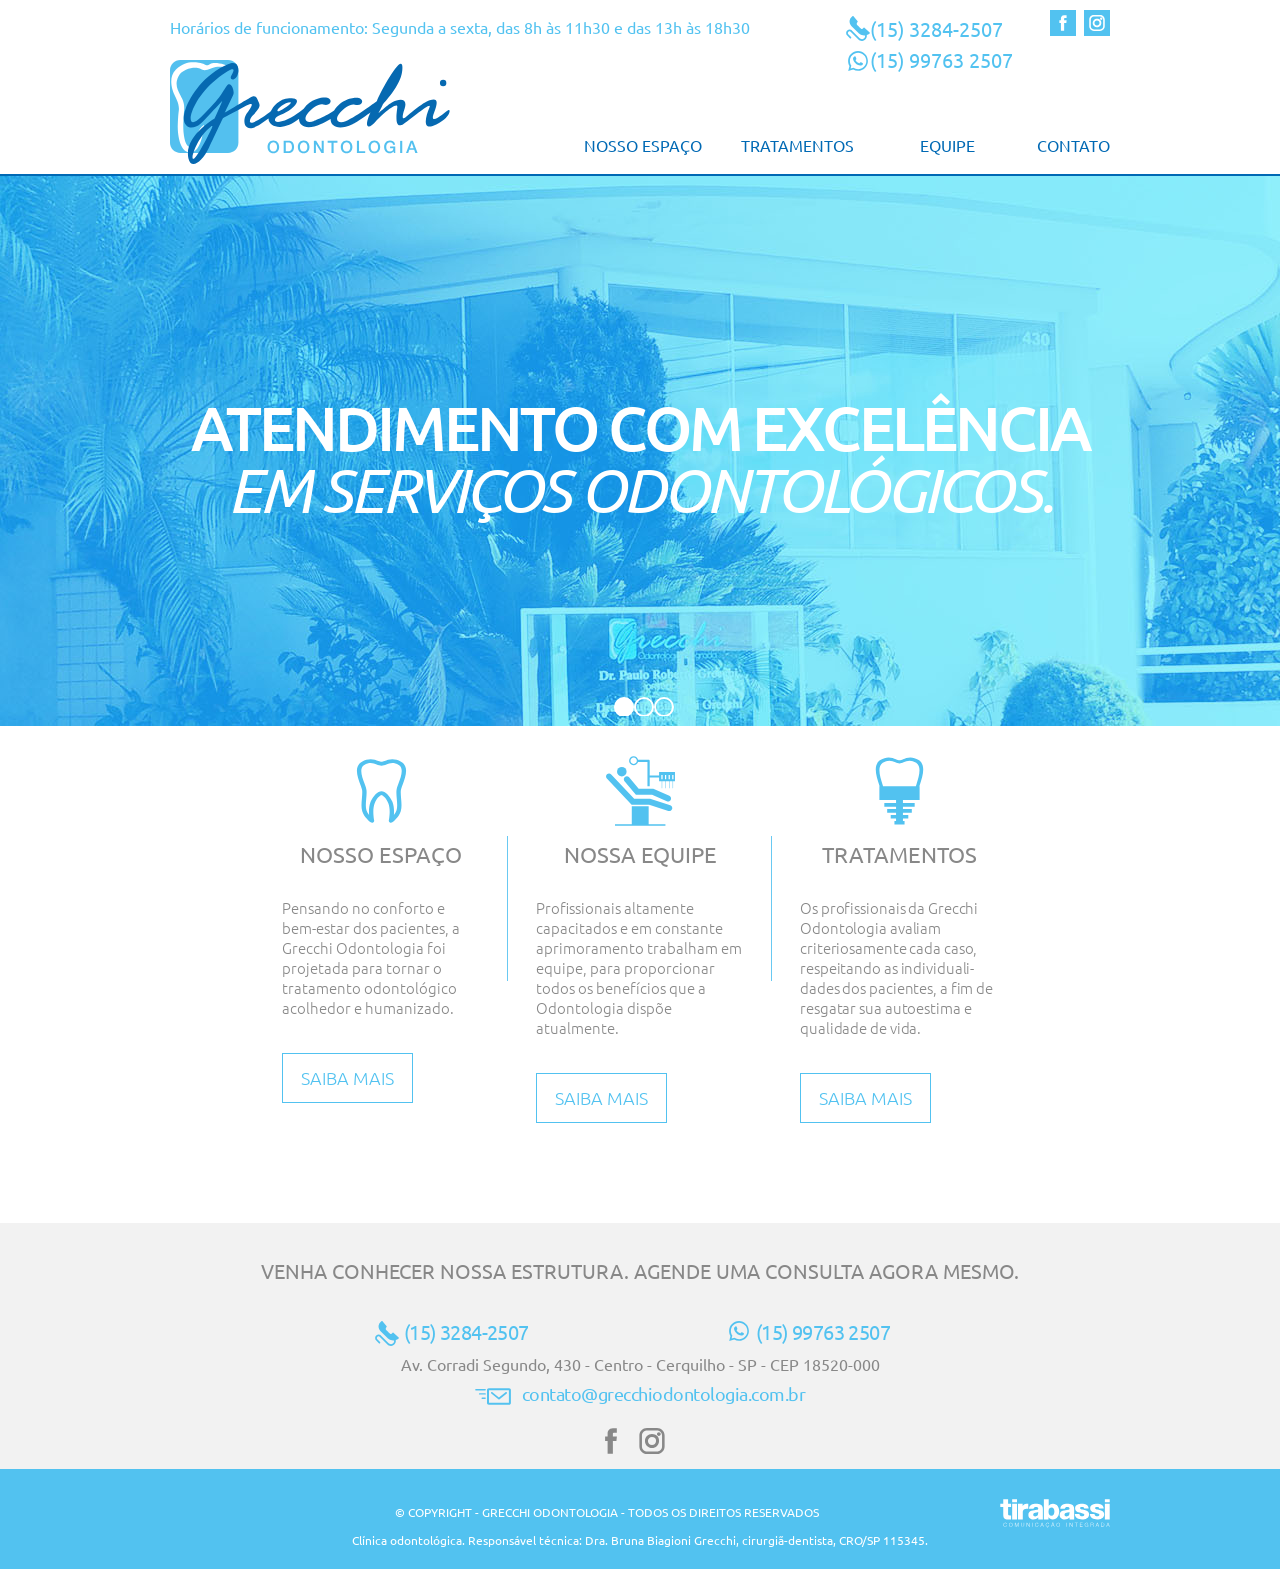
<file: index.html>
<!DOCTYPE html>
<!--
  HTML Element
  Coded and structured by Samuel Foltran Morales (samuelfoltran.com) in 2016/05/11
-->
<html lang="pt-br">
  <head>
    <meta charset="utf-8"/>
    <meta name="viewport" content="width=device-width, initial-scale=1"/>
    <title>Grecchi Odontologia</title>

    <link rel="icon" href="favicon.ico">
    <link rel="stylesheet" href="https://fonts.googleapis.com/css?family=Ubuntu:400,300,500,700,300italic">
    <link rel='stylesheet' href='css/reset.css' />
    <link rel='stylesheet' href='css/style.css' />
    <link rel='stylesheet' href='css/mobile.css' />

  </head>
  <body>

    <!-- Site Header -->
    <header>
      <div class='wrapper'>

        <p id='horario'>Horários de funcionamento: Segunda a sexta, das 8h às 11h30 e das 13h às 18h30</p>

        <!-- Header Social -->
        <section id='social'>
          <div class='fone' style="margin-bottom:-10px;">
            <a href="tel:+551532842507">
              <p style='font-size:20px !important;padding-bottom:7px;'><span class='icon icon-fone' aria-hidden='true'>&#8203;</span>(15) 3284-2507</p>
            </a>
            <a href="https://api.whatsapp.com/send?1=pt_BR&amp;phone=5515997632507" target="_blank" rel="noopener noreferrer">
              <p style='font-size:20px !important;padding-bottom:7px;'><span class='icon icon-whatsapp' aria-hidden='true'>&#8203;</span>(15) 99763 2507</p>
            </a>
          </div><!-- #fone -->

          <div class='networks'>
            <a href='https://www.facebook.com/grecchiodontologia' target='_blank' rel="noopener noreferrer"><svg version="1.1" xmlns="http://www.w3.org/2000/svg"
	 width="20" height="20" viewBox="0 0 20 20">
<path fill="#52C2F0" d="M14.531,6.565h-3.086V4.54c0-0.758,0.502-0.936,0.857-0.936c0.354,0,2.178,0,2.178,0V0.261L11.482,0.25
	c-3.331,0-4.088,2.493-4.088,4.088v2.228H5.468v3.444h1.926c0,4.417,0,9.741,0,9.741h4.051c0,0,0-5.377,0-9.741h2.732L14.531,6.565z
	"/>
</svg></a>
            <a href='https://www.instagram.com/grecchiodontologia/' target='_blank' rel="noopener noreferrer"><svg version="1.1" xmlns="http://www.w3.org/2000/svg"
	 width="20" height="20" viewBox="0 0 20 20">
<g>
	<path fill="#52C2F0" d="M13.891,0.038H6.108c-3.203,0-5.809,2.605-5.809,5.811v8.302c0,3.207,2.605,5.812,5.809,5.812h7.783
		c3.203,0,5.811-2.604,5.811-5.812V5.849C19.701,2.644,17.094,0.038,13.891,0.038z M13.891,17.99H6.108
		c-2.115,0-3.837-1.723-3.837-3.84V5.849c0-2.115,1.722-3.838,3.837-3.838h7.783c2.115,0,3.838,1.723,3.838,3.838v8.302
		C17.729,16.268,16.006,17.99,13.891,17.99z"/>
	<path fill="#52C2F0" d="M10.038,4.552C8.585,4.5,7.156,5.084,6.113,6.168C5.122,7.195,4.577,8.547,4.577,9.972
		c0,2.993,2.434,5.425,5.424,5.425c1.443,0,2.798-0.563,3.818-1.592c1.004-1.011,1.572-2.365,1.604-3.807
		c0.033-1.505-0.434-2.819-1.35-3.797C13.105,5.169,11.711,4.6,10.038,4.552z M9.967,6.837c2.054,0.06,3.21,1.195,3.167,3.111
		c-0.037,1.772-1.414,3.159-3.134,3.159c-1.729,0-3.138-1.404-3.138-3.136c0-1.73,1.354-3.135,3.018-3.135V6.559L9.967,6.837z"/>
	<path fill="#52C2F0" d="M15.271,3.203c-0.816,0-1.479,0.666-1.479,1.479c0,0.814,0.662,1.477,1.479,1.477
		c0.814,0,1.477-0.662,1.477-1.477C16.748,3.869,16.086,3.203,15.271,3.203z"/>
</g>
</svg></a>
          </div><!-- #networks -->
        </section><!-- Header Social -->
        <div class='clear'></div>

        <!-- Site Logo -->
        <div id='logo'>
          <a href='index.html'><svg version="1.1" xmlns="http://www.w3.org/2000/svg"
	 width="345" height="128" viewBox="0 0 345 128">
<g>
	<path fill="#53C0EF" d="M84.29,12.53C84.29,5.61,78.573,0,71.524,0H12.766C5.716,0,0,5.61,0,12.53v89.34
		c0,6.918,5.716,12.527,12.766,12.527h58.759c7.049,0,12.765-5.609,12.765-12.527V12.53z"/>
	<path fill="#FFFFFF" d="M75.163,10.831c0,0-13.502-4.965-23.083-1.132c-9.581,3.833-10.13,3.278-15.27,0.753
		c-5.138-2.527-20.966-0.667-26.279,9.439c-5.314,10.103-0.609,17.511,1.741,22.474c2.353,4.965,6.012,9.058,5.14,19.685
		c-0.542,6.621-1.541,17.607-0.76,26.48c2.151,24.469,12.1,20.17,14.174,12.195c1.133-4.355,3.509-16.453,11.208-21.127
		c0,0-2.2,34.227-16.908,34.227c-14.708,0-15.534-28.041-15.534-30.242c0-2.199,0.137-13.471,1.236-21.032
		c1.1-7.56-3.162-15.396-5.499-20.207c-2.337-4.813-8.137-20.729,1.994-30.586c10.172-9.898,18.97-9.554,28.18-8.593
		c9.21,0.962,8.248,5.568,14.091,1.65C53.869,1.95,70.489,4.476,75.163,10.831z"/>
	<g>
		<ellipse fill="#0669B1" cx="336.563" cy="28.174" rx="3.936" ry="4.006"/>
		<path fill="#0669B1" d="M343.25,61.535c-2.441,0.691-24.846,21.761-18.115,4.077c6.729-17.684,2.885-18.236-5.18-16.095
			c-8.057,2.142-29.422,20.722-29.422,20.722s-7.471,7.598-1.48-10.361c4.334-13-5.896-12.753-15.717-7.566
			c-3.746,1.98-16.592,13.23-16.592,13.23s4.215-7.667,5.102-9.807c1.492-3.604,22.033-22.726,24.252-42.205
			c3.502-30.753-27.801,27.698-31.129,36.816c0,0-23.65,18.291-38.605,25.018c-9.055,4.07-14.637-1.605-6.961-10.57
			c5.09-5.94,13.389-11.443,18.209-9.88c9.541,3.096,13.072-6.935,3.682-8.37c-2.402-0.367-18.869-0.372-29.07,15.74
			c-9.232,6.718-24.742,12.81-24.742,12.81c-9.056,4.072-14.639-1.605-6.961-10.569c5.088-5.943,13.389-11.445,18.209-9.882
			c9.539,3.096,13.07-6.936,3.68-8.37c-2.297-0.349-17.432-0.372-27.677,13.685c-5.471,4.375-16.924,13.22-27.101,15.587
			c-10.765,2.502-8.403-3.172-7.274-4.434c2.607-2.912,14.649-5.627,22.275-13.762c7.745-8.262,2.637-10.563-5.625-10.179
			c-13.02,0.607-19.934,10.459-22.795,15.957c-0.315,0.244-0.648,0.51-1.012,0.828c-32.534,24.314-24.728,8.111-21.885,5.111
			c12.569-13.262,9.089-13.486,6.802-19.755c-2.354-6.448-5.952-4.72-9.464-2.969c-2.218,1.104-31.127,18.441-31.127,18.441
			S75.658,47.79,77.95,42.679c2.027-4.519-2.956-17.544-7.836-11.051c-6.583,8.758-5.038,12.079-31.791,38.543
			C15.695,92.548,23.75,50.379,56.214,24.444c31.645-25.282,19.962-6.356,19.962-6.356c-5.249,7.011,6,9.528,7.985-3.454
			c0.296-1.934,1.085-15.219-12.717-9.394C41.673,17.805,25.425,43.66,19.319,59.948c-8.172,21.801,6.286,28.873,18.264,18.51
			c3.938-3.406,8.245-8.479,13.457-13.813c7.688-7.877,13.389-14.377,13.389-14.377s-2.3,6.916-9.545,21.836
			c0,0-37.927,22.002-32.236,48.766c3.081,14.488,16.488,5.459,25.287-12.846C56.471,90.259,65.16,71.69,65.16,71.69
			s11.188-5.977,28.465-15.335c15.305-8.288,1.601,8.379,0.148,10.708c-4.437,7.111-3.4,25.832,17.893,11.809l9.702-6.9
			c-0.115,7.742,8.575,11.342,16.561,10.203c8.73-1.248,15.917-5.625,21.121-9.881c-0.609,8.416,8.731,15.264,26.973,6.557
			c2.553-1.219,7.551-3.922,11.914-6.326c-0.643,8.434,8.697,15.32,26.971,6.6c5.115-2.443,22.08-14.549,22.08-14.549
			s-7.1,14.713-3.033,16.99c4.066,2.283,10.129-8.15,19.445-15.816c9.314-7.667,16.783-12.156,16.707-8.082
			c-0.07,4.076-5.256,29.589,7.615,21c13.459-8.98,36.008-29.427,31.867-19.895c-4.139,9.531-9.09,27.078,4.068,22.381
			c13.16-4.697,18.188-12.156,19.299-13.814C344.061,65.679,345.688,60.845,343.25,61.535z M148.593,52.14
			c0,0,2.211,0.512-6.875,6.563C122.42,71.548,136.912,52.209,148.593,52.14z M29.843,121.147c0,0-2.364,2.027-2.07-1.887
			c0.497-6.586,8.819-26.721,22.476-37.211c0,0,1.923-1.656,1.973-0.229C52.27,83.247,34.476,118.8,29.843,121.147z"/>
	</g>
	<g>
		<path fill="#53C0EF" d="M134.52,107.046c0,4.273-2.681,7.834-7.165,7.834c-4.483,0-7.164-3.561-7.164-7.834
			c0-4.275,2.681-7.836,7.164-7.836C131.839,99.21,134.52,102.771,134.52,107.046z M122.81,107.046c0,2.869,1.341,5.697,4.546,5.697
			s4.546-2.828,4.546-5.697c0-2.871-1.341-5.699-4.546-5.699S122.81,104.175,122.81,107.046z"/>
		<path fill="#53C0EF" d="M140.052,99.565h6.2c4.609,0,6.599,3.354,6.599,7.48c0,4.125-1.99,7.479-6.599,7.479h-6.2V99.565z
			 M142.67,112.388h2.577c4.106,0,4.986-2.348,4.986-5.342c0-2.996-0.88-5.342-4.986-5.342h-2.577V112.388z"/>
		<path fill="#53C0EF" d="M171.854,107.046c0,4.273-2.682,7.834-7.165,7.834c-4.482,0-7.164-3.561-7.164-7.834
			c0-4.275,2.681-7.836,7.164-7.836C169.172,99.21,171.854,102.771,171.854,107.046z M160.143,107.046
			c0,2.869,1.341,5.697,4.545,5.697c3.206,0,4.546-2.828,4.546-5.697c0-2.871-1.341-5.699-4.546-5.699
			C161.484,101.347,160.143,104.175,160.143,107.046z"/>
		<path fill="#53C0EF" d="M177.281,99.565h2.768l6.826,11.02h0.043v-11.02h2.494v14.959h-2.768l-6.807-11h-0.063v11h-2.494V99.565z"
			/>
		<path fill="#53C0EF" d="M194.23,99.565h12.109v2.264h-4.756v12.695h-2.619v-12.695h-4.734V99.565z"/>
		<path fill="#53C0EF" d="M224.754,107.046c0,4.273-2.682,7.834-7.166,7.834c-4.482,0-7.162-3.561-7.162-7.834
			c0-4.275,2.68-7.836,7.162-7.836C222.072,99.21,224.754,102.771,224.754,107.046z M213.043,107.046
			c0,2.869,1.34,5.697,4.545,5.697c3.207,0,4.547-2.828,4.547-5.697c0-2.871-1.34-5.699-4.547-5.699
			C214.383,101.347,213.043,104.175,213.043,107.046z"/>
		<path fill="#53C0EF" d="M230.285,99.565h2.619v12.697h7.605v2.262h-10.225V99.565z"/>
		<path fill="#53C0EF" d="M258.986,107.046c0,4.273-2.682,7.834-7.164,7.834s-7.164-3.561-7.164-7.834
			c0-4.275,2.682-7.836,7.164-7.836S258.986,102.771,258.986,107.046z M247.275,107.046c0,2.869,1.342,5.697,4.547,5.697
			s4.545-2.828,4.545-5.697c0-2.871-1.34-5.699-4.545-5.699S247.275,104.175,247.275,107.046z"/>
		<path fill="#53C0EF" d="M277.57,114.524h-1.676l-0.398-1.76c-1.406,1.592-2.682,2.115-4.506,2.115
			c-4.48,0-7.164-3.561-7.164-7.834c0-4.275,2.684-7.836,7.164-7.836c3.27,0,6.014,1.74,6.41,5.113h-2.555
			c-0.252-1.971-1.969-2.977-3.855-2.977c-3.205,0-4.545,2.828-4.545,5.699c0,2.869,1.34,5.697,4.545,5.697
			c2.684,0.041,4.148-1.572,4.193-4.105h-3.984v-1.99h6.371V114.524z"/>
		<path fill="#53C0EF" d="M283.564,99.565h2.617v14.959h-2.617V99.565z"/>
		<path fill="#53C0EF" d="M296.531,99.565h2.785l5.76,14.959h-2.807l-1.404-3.959h-5.969l-1.404,3.959h-2.701L296.531,99.565z
			 M295.607,108.575h4.568l-2.242-6.432h-0.063L295.607,108.575z"/>
	</g>
</g>
</svg></a>
        </div><!-- Site Logo #logo -->

        <!-- Header Navigation -->
        <nav>
          <ul>
            <li><a href='nosso-espaco.html'>NOSSO ESPAÇO</a></li>
            <li><a href='tratamentos.html'>TRATAMENTOS</a>
              <ul>
                <li><a href='tratamentos.html?t=primeira-consulta'>PRIMEIRA CONSULTA (CLÍNICA GERAL)</a></li>
                <li><a href='tratamentos.html?t=ortopedia-maxilares'>ORTOPEDIA FUNCIONAL DOS MAXILARES</a></li>
                <li><a href='tratamentos.html?t=ortodontia'>ORTODONTIA</a></li>
                <li><a href='tratamentos.html?t=disfuncao-temporo-mandibular'>DISFUNÇÃO TÊMPORO-MANDIBULAR (DTM)</a></li>
                <li><a href='tratamentos.html?t=odontologia-estetica'>ODONTOLOGIA ESTÉTICA</a></li>
                <li><a href='tratamentos.html?t=protese'>PRÓTESE</a></li>
                <li><a href='tratamentos.html?t=endodontia'>ENDODONTIA</a></li>
                <li><a href='tratamentos.html?t=cirurgia'>CIRURGIA</a></li>
                <li><a href='tratamentos.html?t=implantodontia'>IMPLANTODONTIA</a></li>
                <li><a href='tratamentos.html?t=estomatologia'>ESTOMATOLOGIA</a></li>
                <li><a href='tratamentos.html?t=odontopediatria'>ODONTOPEDIATRIA</a></li>
              </ul>
            </li>
            <li><a href='equipe.html'>EQUIPE</a></li>
            <li><a href='contato.html'>CONTATO</a></li>
          </ul>
        </nav><!-- Header Navigation -->

        <div class='clear'></div>

      </div><!-- .wrapper -->
    </header><!-- Site Header -->
    <script>
      document.addEventListener('DOMContentLoaded', function () {
        var slider = document.getElementById('royalSlider');
        if (!slider) return;

        var slides = Array.from(slider.querySelectorAll('.rsContent'));
        if (!slides.length) return;

        var bullets = document.createElement('div');
        bullets.className = 'rsBullets';
        var current = 0;
        var timerId = null;

        slides.forEach(function (slide, index) {
          var image = slide.querySelector('.rsImg');
          if (image) {
            image.style.backgroundImage = 'url("' + image.getAttribute('data-image') + '")';
            image.style.backgroundPosition = 'center top';
            image.style.backgroundRepeat = 'no-repeat';
            image.style.backgroundSize = 'cover';
            image.style.display = 'block';
            image.style.width = '100%';
            image.style.height = '100%';
          }

          var bullet = document.createElement('div');
          bullet.className = 'rsBullet';
          bullet.innerHTML = '<span></span>';
          bullet.addEventListener('click', function () {
            showSlide(index, true);
          });
          bullets.appendChild(bullet);
        });

        slider.appendChild(bullets);

        function showSlide(index, resetTimer) {
          current = (index + slides.length) % slides.length;

          slides.forEach(function (slide, slideIndex) {
            slide.classList.toggle('is-active', slideIndex === current);
          });

          Array.from(bullets.children).forEach(function (bullet, bulletIndex) {
            bullet.classList.toggle('rsNavSelected', bulletIndex === current);
          });

          if (resetTimer) {
            startAutoplay();
          }
        }

        function startAutoplay() {
          if (timerId) window.clearInterval(timerId);
          timerId = window.setInterval(function () {
            showSlide(current + 1, false);
          }, 5000);
        }

        slider.addEventListener('mouseenter', function () {
          if (timerId) window.clearInterval(timerId);
        });

        slider.addEventListener('mouseleave', startAutoplay);

        var touchStartX = 0;
        var touchStartY = 0;

        slider.addEventListener('touchstart', function (event) {
          if (!event.touches.length) return;
          touchStartX = event.touches[0].clientX;
          touchStartY = event.touches[0].clientY;
        }, { passive: true });

        slider.addEventListener('touchend', function (event) {
          if (!event.changedTouches.length) return;

          var deltaX = event.changedTouches[0].clientX - touchStartX;
          var deltaY = event.changedTouches[0].clientY - touchStartY;

          if (Math.abs(deltaX) < 40 || Math.abs(deltaX) <= Math.abs(deltaY)) return;

          if (deltaX < 0) {
            showSlide(current + 1, true);
          } else {
            showSlide(current - 1, true);
          }
        }, { passive: true });

        showSlide(0, false);
        startAutoplay();
      });
    </script>
<!-- Home Slider -->
    <section id='homeSlider'>

      <div id='royalSlider' class='royalSlider rsMinW'>
        <div class="rsContent">
          <div class="rsImg" data-image="img/homeSlider/image_home_cabecalho_01.jpg"></div>
          <div class="bContainer">
            <span class="rsABlock txtCent blockHeadline">ATENDIMENTO COM EXCELÊNCIA</span>
            <span class="rsABlock txtCent" data-move-effect="none">EM SERVIÇOS ODONTOLÓGICOS.</span>
          </div>
        </div>

        <div class="rsContent">
          <div class="rsImg" data-image="img/homeSlider/image_home_cabecalho_02.jpg"></div>
          <div class="bContainer">
            <span class="rsABlock txtCent blockHeadline">TRATAMENTO ODONTOLÓGICO</span>
            <span class="rsABlock txtCent" data-move-effect="none">ACOLHEDOR E HUMANIZADO.</span>
          </div>
        </div>

        <div class="rsContent">
          <div class="rsImg" data-image="img/homeSlider/image_home_cabecalho_03.jpg"></div>
          <div class="bContainer">
            <span class="rsABlock txtCent blockHeadline">ATENDIMENTO INTEGRADO ATRAVÉS</span>
            <span class="rsABlock txtCent" data-move-effect="none">DA ODONTOLOGIA MULTIDISCIPLINAR</span>
          </div>
        </div>
      </div><!-- #royalSlider -->

    </section><!-- Home Slider -->

    <!-- Site Main -->
    <main>
      <div class='wrapper homeSummaryGrid'>

        <div class='grid-x3 homeSummary rightBlueBorder'>
          <i><svg version="1.1" xmlns="http://www.w3.org/2000/svg"
	 width="69" height="70" viewBox="0 0 69 70">
<path fill="#52C2F0" d="M55.704,28.513c2.822-7.654,6.687-18.137-1.691-22.828c-2.949-1.65-5.792-2.453-8.689-2.453
	c-3.134,0-5.666,0.953-7.708,1.722C36.4,5.41,35.254,5.84,34.501,5.84c-0.754,0-1.9-0.431-3.122-0.89
	c-2.034-0.766-4.566-1.719-7.7-1.719c-2.898,0-5.741,0.803-8.69,2.453c-8.38,4.692-4.514,15.176-1.69,22.83
	c0.892,2.417,1.733,4.7,1.872,6.045c0.226,2.204-0.017,4.936-0.277,7.879c-0.396,4.43-0.806,9.008,0.344,12.756
	c1.944,6.326,8.167,10.938,8.43,11.131c0.69,0.506,1.744,0.572,2.491,0.174c0.786-0.412,1.2-1.225,1.029-2.018
	c-0.022-0.105-2.215-10.717,0.501-17.354c2.271-5.549,5.957-8.072,6.809-8.117c0.86,0.045,4.546,2.568,6.817,8.117
	c2.719,6.643,0.522,17.246,0.5,17.354c-0.168,0.795,0.245,1.605,1.031,2.018c0.335,0.176,0.717,0.268,1.105,0.268
	c0.505,0,0.997-0.156,1.384-0.441c0.264-0.193,6.488-4.807,8.43-11.131c1.148-3.738,0.742-8.313,0.347-12.762
	c-0.26-2.908-0.506-5.654-0.279-7.874C53.968,33.223,54.77,31.049,55.704,28.513z M49.775,42.74
	c0.367,4.102,0.746,8.344-0.205,11.441c-0.55,1.789-1.565,3.445-2.664,4.852c0.279-3.934,0.182-9.096-1.508-13.221
	c-2.446-5.977-7.233-10.657-10.897-10.657c-3.665,0-8.453,4.68-10.899,10.657c-1.688,4.125-1.786,9.289-1.506,13.221
	c-1.099-1.404-2.115-3.061-2.665-4.852c-0.95-3.094-0.572-7.334-0.206-11.438c0.274-3.078,0.534-5.986,0.274-8.533
	c-0.183-1.774-1.057-4.144-2.072-6.898c-2.376-6.448-5.631-15.279-0.119-18.365c2.235-1.251,4.319-1.859,6.371-1.859
	c2.244,0,4.236,0.748,6.003,1.412c1.563,0.588,3.179,1.196,4.819,1.196c1.642,0,3.257-0.608,4.83-1.201
	c1.757-0.659,3.749-1.407,5.992-1.407c2.052,0,4.136,0.608,6.372,1.859c5.511,3.086,2.255,11.917-0.126,18.374
	c-1.012,2.745-1.886,5.115-2.066,6.89C49.242,36.756,49.502,39.662,49.775,42.74z"/>
</svg></i>
          <h2>NOSSO ESPAÇO</h2>
          <p style='letter-spacing:0px;'>Pensando no conforto e bem-estar dos pacientes, a Grecchi Odontologia foi projetada para tornar o trata&shy;mento odontológico acolhedor e hu&shy;manizado.</p>
          <a href='nosso-espaco.html' class='knowMore-link' style='margin-top:35px;'>SAIBA MAIS</a>
        </div><!-- .grid-x3 -->

        <div class='grid-x3 middle homeSummary rightBlueBorder'>
          <i><svg version="1.1" xmlns="http://www.w3.org/2000/svg"
	 width="69" height="70" viewBox="0 0 69 70">
<g>
	<path fill="#52C2F0" d="M53.096,15.906v3.625h-9.391V4.844c0-0.621-0.504-1.125-1.125-1.125H32.107
		c-0.456-2.039-2.273-3.563-4.448-3.563c-2.521,0-4.563,2.042-4.563,4.563c0,2.52,2.043,4.561,4.563,4.561
		c2.086,0,3.841-1.4,4.385-3.312h9.411v24.188h2.25v-8.625h9.391v3.624h2.656v7h0.436v-7h3.189v7h0.438v-7h3.188v7h0.438v-7h3.189v7
		h0.436v-7h1.906v-9.25H53.096z M27.659,7.908c-1.761,0-3.188-1.429-3.188-3.188c0-1.762,1.428-3.189,3.188-3.189
		c1.76,0,3.188,1.428,3.188,3.189C30.847,6.479,29.419,7.908,27.659,7.908z M56.596,23.281h-1.25v-4.25h1.25V23.281z M60.221,23.281
		h-1.25v-4.25h1.25V23.281z M63.846,23.281h-1.25v-4.25h1.25V23.281z M67.471,23.281h-1.248v-4.25h1.248V23.281z"/>
	<path fill="#52C2F0" d="M64.211,49.241l-20.094-6.518H28.21L5.207,18.443c-1.139-1.203-3.038-1.256-4.241-0.115
		c-1.203,1.139-1.254,3.039-0.114,4.241l24.778,26.155h17.539l19.191,6.225c0.309,0.1,0.619,0.146,0.928,0.146
		c1.264,0,2.441-0.807,2.852-2.074C66.65,51.444,65.787,49.751,64.211,49.241z"/>
	<path fill="#52C2F0" d="M18.528,25.235l11.384,13.401h16.143l14.809,6.639c0.398,0.18,0.816,0.264,1.227,0.264
		c1.145,0,2.24-0.66,2.738-1.773c0.678-1.512,0.002-3.287-1.51-3.965l-15.98-7.164h-14.65L23.101,21.35
		c-1.072-1.263-2.964-1.417-4.229-0.345C17.609,22.078,17.456,23.972,18.528,25.235z"/>
	<circle fill="#52C2F0" cx="15.814" cy="15.684" r="4.778"/>
	<polygon fill="#52C2F0" points="42.658,50.28 25.783,50.28 25.783,68.155 9.002,68.155 9.002,69.843 59.439,69.843 59.439,68.155 
		42.658,68.155 	"/>
</g>
</svg></i>
          <h2>NOSSA EQUIPE</h2>
          <p style='letter-spacing:0px;'>Profissionais altamente capacitados e em constante aprimoramento traba&shy;lham em equipe, para proporcionar todos os benefícios que a Odontologia dispõe atualmente.</p>
          <a href='equipe.html' class='knowMore-link' style='margin-top:35px;'>SAIBA MAIS</a>
        </div><!-- .grid-x3 -->

        <div class='grid-x3 homeSummary'>
          <i><svg version="1.1" xmlns="http://www.w3.org/2000/svg"
	 width="69" height="70" viewBox="0 0 69 70">
<path fill="#52C2F0" d="M53.634,4.002c-2.798-1.764-5.474-2.623-8.184-2.623c-2.938,0-5.383,1.035-7.348,1.871
	c-1.398,0.592-2.607,1.105-3.603,1.105s-2.204-0.514-3.603-1.105c-1.966-0.836-4.409-1.871-7.348-1.871
	c-2.711,0-5.387,0.859-8.183,2.623c-7.725,4.875-3.974,16.344-1.234,24.717c0.161,0.494,0.317,0.975,0.47,1.447H14.39v13.936h16.67
	V47.1h-11.73v3.529h11.73v2.469h-8.872v3.527h8.872v2.471h-5.354v3.527h5.354v2.471h-1.617v3.527h10.114v-3.527h-1.617v-2.471h5.354
	v-3.527h-5.354v-2.471h8.872v-3.527h-8.872v-2.469h11.73V47.1h-11.73v-2.998h16.67V30.166h-0.213
	c0.152-0.473,0.309-0.953,0.471-1.449C57.606,20.344,61.356,8.875,53.634,4.002z M51.502,28.15c-0.22,0.697-0.434,1.367-0.633,2.016
	H18.072c-0.2-0.648-0.414-1.316-0.634-2.014c-2.341-7.371-5.546-17.467,0.326-21.285c2.272-1.479,4.414-2.195,6.546-2.195
	c2.326,0,4.305,0.863,6.049,1.627c1.436,0.625,2.788,1.217,4.11,1.217c1.323,0,2.678-0.592,4.111-1.217
	c1.745-0.764,3.723-1.627,6.051-1.627c2.131,0,4.272,0.717,6.543,2.195C57.049,10.686,53.843,20.781,51.502,28.15z"/>
</svg></i>
          <h2>TRATAMENTOS</h2>
          <p style='letter-spacing:-.1px;'>Os profissionais da Grecchi Odontolo&shy;gia avaliam criteriosamente cada caso, respeitando as individuali&shy;dades dos pacientes, a fim de resgatar sua autoestima e qualidade de vida. </p>
          <a href='tratamentos.html' class='knowMore-link' style='margin-top:35px;'>SAIBA MAIS</a>
        </div><!-- .grid-x3 -->

        <div class='clear'></div>

      </div><!-- .wrapper -->
    </main><!-- Site Main -->

    <!-- Site Footer -->
    <footer>

      <!-- Footer About -->
      <section id='about'>
        <div class='wrapper'>

          <h3>VENHA CONHECER NOSSA ESTRUTURA. AGENDE UMA CONSULTA AGORA MESMO.</h3>

          <div class='fone' style='width:540px !important;'>
            <div style='float:left;'>
              <a href="tel:+551532842507">
                <p><span class='icon footer-icon icon-fone' aria-hidden='true'>&#8203;</span> (15) 3284-2507</p>
              </a>
            </div>
            <div style='float:right;'>
                <a href="https://api.whatsapp.com/send?1=pt_BR&amp;phone=5515997632507" target="_blank" rel="noopener noreferrer">
                    <p style='margin-right:20px !important;'><span class='icon footer-icon icon-whatsapp' aria-hidden='true'>&#8203;</span>(15) 99763 2507</p>
                </a>
            </div>
            <div class='clear'></div>
          </div><!-- #fone -->

          <p>Av. Corradi Segundo, 430 - Centro - Cerquilho - SP - CEP 18520-000</p>

          <a class='email' href='mailto:contato@grecchiodontologia.com.br'>
            <i><svg version="1.1" xmlns="http://www.w3.org/2000/svg"
	 viewBox="0 0 36 17">
<g>
	<path fill="#54C2F0" d="M35.9,2c0-1-0.8-1.8-1.8-1.8l-20.3,0C12.8,0.2,12,1,12,2l0,13c0,0.5,0.2,0.9,0.5,1.3
		c0.3,0.3,0.8,0.5,1.3,0.5l20.3,0c1,0,1.8-0.8,1.8-1.8L35.9,2z M14,14.8l0-12.6l19.9,0l0,12.6L14,14.8z"/>
	<path fill="#54C2F0" d="M30.5,4.3l-6.6,5.1l-6.5-5.1C17.3,4.1,17,4,16.8,4c-0.2,0-0.5,0.2-0.6,0.3
		c-0.3,0.4-0.3,0.9,0.1,1.2l7.1,5.7c0.2,0.1,0.4,0.2,0.6,0.2c0.2,0,0.4-0.1,0.6-0.2l7.2-5.6C31.9,5.6,32,5.4,32,5.1
		c0-0.2,0-0.5-0.2-0.7C31.5,4,30.9,3.9,30.5,4.3z M16.5,5.4L16.5,5.4L16.5,5.4L16.5,5.4z"/>
	<path fill="#54C2F0" d="M10.9,1.7c0-0.4-0.3-0.7-0.7-0.7H0.9c-0.4,0-0.7,0.3-0.7,0.7c0,0.2,0.1,0.4,0.2,0.5
		c0.1,0.1,0.3,0.2,0.5,0.2l9.2,0C10.5,2.4,10.9,2.1,10.9,1.7z"/>
	<path fill="#54C2F0" d="M10.9,5.9c0-0.4-0.3-0.7-0.7-0.7l-5.6,0c-0.4,0-0.7,0.3-0.7,0.7c0,0.2,0.1,0.4,0.2,0.5
		c0.1,0.1,0.3,0.2,0.5,0.2h5.6C10.5,6.7,10.9,6.3,10.9,5.9z"/>
	<path fill="#54C2F0" d="M10.2,9.5H7.2c-0.4,0-0.7,0.3-0.7,0.7c0,0.2,0.1,0.4,0.2,0.5c0.1,0.1,0.3,0.2,0.5,0.2h2.9
		c0.4,0,0.7-0.3,0.7-0.7C10.9,9.8,10.5,9.5,10.2,9.5z"/>
</g>
</svg></i>
            <p>contato@grecchiodontologia.com.br</p>
            <div class='clear'></div>
          </a>

          <div class='networks'>
            <ul>
              <li><a href='https://www.facebook.com/grecchiodontologia' target='_blank' rel="noopener noreferrer"><svg version="1.1" xmlns="http://www.w3.org/2000/svg"
	 width="20" height="20" viewBox="0 0 20 20">
<path fill="#52C2F0" d="M14.531,6.565h-3.086V4.54c0-0.758,0.502-0.936,0.857-0.936c0.354,0,2.178,0,2.178,0V0.261L11.482,0.25
	c-3.331,0-4.088,2.493-4.088,4.088v2.228H5.468v3.444h1.926c0,4.417,0,9.741,0,9.741h4.051c0,0,0-5.377,0-9.741h2.732L14.531,6.565z
	"/>
</svg></a></li>
              <li><a href='https://www.instagram.com/grecchiodontologia/' target='_blank' rel="noopener noreferrer"><svg version="1.1" xmlns="http://www.w3.org/2000/svg"
	 width="20" height="20" viewBox="0 0 20 20">
<g>
	<path fill="#52C2F0" d="M13.891,0.038H6.108c-3.203,0-5.809,2.605-5.809,5.811v8.302c0,3.207,2.605,5.812,5.809,5.812h7.783
		c3.203,0,5.811-2.604,5.811-5.812V5.849C19.701,2.644,17.094,0.038,13.891,0.038z M13.891,17.99H6.108
		c-2.115,0-3.837-1.723-3.837-3.84V5.849c0-2.115,1.722-3.838,3.837-3.838h7.783c2.115,0,3.838,1.723,3.838,3.838v8.302
		C17.729,16.268,16.006,17.99,13.891,17.99z"/>
	<path fill="#52C2F0" d="M10.038,4.552C8.585,4.5,7.156,5.084,6.113,6.168C5.122,7.195,4.577,8.547,4.577,9.972
		c0,2.993,2.434,5.425,5.424,5.425c1.443,0,2.798-0.563,3.818-1.592c1.004-1.011,1.572-2.365,1.604-3.807
		c0.033-1.505-0.434-2.819-1.35-3.797C13.105,5.169,11.711,4.6,10.038,4.552z M9.967,6.837c2.054,0.06,3.21,1.195,3.167,3.111
		c-0.037,1.772-1.414,3.159-3.134,3.159c-1.729,0-3.138-1.404-3.138-3.136c0-1.73,1.354-3.135,3.018-3.135V6.559L9.967,6.837z"/>
	<path fill="#52C2F0" d="M15.271,3.203c-0.816,0-1.479,0.666-1.479,1.479c0,0.814,0.662,1.477,1.479,1.477
		c0.814,0,1.477-0.662,1.477-1.477C16.748,3.869,16.086,3.203,15.271,3.203z"/>
</g>
</svg></a></li>
            </ul>
            <div class='clear'></div>
          </div><!-- .networks -->

        </div><!-- .wrapper -->
      </section><!-- #about -->

      <!-- Site Copyright -->
      <section id='copyright'>
        <div class='wrapper'>
          <p>&copy; COPYRIGHT - GRECCHI ODONTOLOGIA - TODOS OS DIREITOS RESERVADOS</p>
          <a href='https://www.tirabassi.com.br' id='tirabassi' target="_blank" rel="noopener noreferrer"><svg version="1.1" xmlns="http://www.w3.org/2000/svg"
	 width="110" height="29" viewBox="0 0 110 29">
<g>
	<path fill="#6D6E71" d="M8.09,4.761h2.988v3.167H8.09v7.135c0,1.172,0.685,1.422,1.738,1.422c0.396,0,1.25,0,1.25,0v3.922H8.437
		c-4.478,0-5.183-1.477-5.183-5.486V7.928H0.293V4.761h2.961v-4.51H8.09V4.761z M12.166,3.287h4.839V0.251h-4.839V3.287z
		 M12.166,20.406h4.839V4.761h-4.839V20.406z M42.866,9.734v10.658h-4.59l0.009-1.809c-1.255,1.311-3.103,1.822-4.867,1.822
		c-2.813,0-5.04-1.426-5.04-4.465c0-4.811,5.242-4.442,8.595-5.124c0.825-0.172,1.284-0.457,1.284-1.366
		c0-1.108-1.344-1.53-2.337-1.53c-1.331,0-2.187,0.594-2.42,1.842h-4.525c0.086-1.936,1.002-3.185,2.308-3.953
		c1.31-0.739,3.013-1.022,4.697-1.022C39.481,4.787,42.866,5.552,42.866,9.734z M38.199,13.069
		c-0.684,0.426-1.936,0.512-2.991,0.793c-1.079,0.253-1.99,0.704-1.99,1.88c0,1.189,0.939,1.68,2.019,1.68
		C37.542,17.422,38.311,16.109,38.199,13.069z M59.212,12.287c0,4.148-1.96,8.119-6.601,8.119c-1.706,0-3.133-0.738-4.072-2.129
		h-0.054v2.115h-4.611V0.251h4.84v6.606h0.057c0.994-1.351,2.387-2.038,4.207-2.038C57.164,4.819,59.212,8.458,59.212,12.287z
		 M54.38,12.457c0-1.871-0.744-3.944-2.875-3.944c-1.316,0-2.966,0.906-2.966,3.944c0,2.582,0.746,4.26,2.933,4.26
		C53.636,16.717,54.38,14.472,54.38,12.457z M85.394,11.161c-2.215-0.487-5.463-0.743-5.463-2.131c0-1.029,1.281-1.109,2.081-1.109
		c0.597,0,1.139,0.107,1.537,0.365c0.396,0.254,0.621,0.656,0.621,1.283h4.472c-0.173-3.844-3.555-4.782-6.804-4.782
		c-2.903,0-6.739,0.967-6.739,4.518c0,3.99,3.813,4.074,6.856,4.841c0.854,0.202,2.359,0.421,2.359,1.565
		c0,1.168-1.343,1.566-2.272,1.566c-0.683,0-1.339-0.174-1.791-0.516c-0.484-0.371-0.799-0.906-0.799-1.648h-4.611
		c0.141,4.129,3.73,5.293,7.229,5.293c3.324,0,7.078-1.311,7.078-5.26C89.147,13.918,88.388,11.757,85.394,11.161z M100.456,11.161
		c-2.218-0.487-5.464-0.743-5.464-2.131c0-1.029,1.277-1.109,2.077-1.109c0.593,0,1.136,0.107,1.536,0.365
		c0.398,0.254,0.622,0.656,0.622,1.283h4.473c-0.169-3.844-3.555-4.782-6.802-4.782c-2.9,0-6.742,0.967-6.742,4.518
		c0,3.99,3.808,4.074,6.858,4.841c0.854,0.202,2.359,0.421,2.359,1.565c0,1.168-1.339,1.566-2.28,1.566
		c-0.679,0-1.334-0.174-1.785-0.516c-0.485-0.371-0.799-0.906-0.799-1.648h-4.611c0.146,4.129,3.725,5.293,7.226,5.293
		c3.332,0,7.088-1.311,7.088-5.26C104.212,13.918,103.445,11.757,100.456,11.161z M109.704,0.251h-4.84v2.97h4.84V0.251z
		 M104.864,4.748v15.658h4.84V4.748H104.864z M74.163,9.734v10.658h-4.586l0.008-1.809c-1.253,1.311-3.102,1.822-4.864,1.822
		c-2.817,0-5.041-1.426-5.041-4.465c0-4.811,5.238-4.442,8.595-5.124c0.82-0.172,1.279-0.457,1.279-1.366
		c0-1.108-1.343-1.53-2.334-1.53c-1.332,0-2.187,0.594-2.421,1.842h-4.521c0.085-1.936,1.001-3.185,2.307-3.953
		c1.305-0.739,3.013-1.022,4.694-1.022C70.78,4.787,74.163,5.552,74.163,9.734z M69.5,13.069c-0.685,0.426-1.935,0.512-2.991,0.793
		c-1.082,0.253-1.99,0.704-1.99,1.88c0,1.189,0.939,1.68,2.02,1.68C68.84,17.422,69.612,16.109,69.5,13.069z M26.395,4.834
		c-3.224,0.535-3.746,2.475-3.746,2.475V4.761h-4.696v15.646h4.836v-7.131c0-4.675,5.438-3.5,5.491-3.5v-5.01
		C27.566,4.766,26.94,4.741,26.395,4.834z"/>
	<path fill="#6D6E71" d="M6.393,24.969c-0.128-0.588-0.615-0.928-1.174-0.928c-1.015,0-1.445,0.85-1.445,1.684
		c0,0.842,0.431,1.688,1.445,1.688c0.708,0,1.157-0.547,1.229-1.229h0.364c-0.101,0.939-0.698,1.541-1.594,1.541
		c-1.208,0-1.811-0.951-1.811-2c0-1.045,0.603-1.994,1.811-1.994c0.726,0,1.443,0.434,1.54,1.238H6.393z M10.764,23.73
		c1.201,0,1.805,0.949,1.805,1.994c0,1.049-0.604,2-1.805,2c-1.208,0-1.809-0.951-1.809-2C8.955,24.68,9.556,23.73,10.764,23.73z
		 M10.764,27.412c1.008,0,1.437-0.846,1.437-1.688c0-0.834-0.429-1.684-1.437-1.684c-1.015,0-1.442,0.85-1.442,1.684
		C9.321,26.566,9.749,27.412,10.764,27.412z M14.913,23.811h0.537l1.326,3.359l1.319-3.359h0.536v3.834h-0.364v-3.313h-0.012
		l-1.308,3.313h-0.346l-1.311-3.313h-0.015v3.313h-0.364V23.811z M21.147,23.811h0.365v2.373c-0.007,0.889,0.418,1.229,1.12,1.229
		c0.709,0,1.135-0.34,1.127-1.229v-2.373h0.368v2.451c0,0.791-0.426,1.463-1.495,1.463c-1.063,0-1.485-0.672-1.485-1.463V23.811z
		 M26.644,23.811h0.408l2.232,3.242h0.01v-3.242h0.368v3.834h-0.41L27.02,24.4h-0.011v3.244h-0.365V23.811z M32.243,23.811h0.365
		v3.834h-0.365V23.811z M38,24.969c-0.129-0.588-0.618-0.928-1.176-0.928c-1.016,0-1.448,0.85-1.448,1.684
		c0,0.842,0.433,1.688,1.448,1.688c0.706,0,1.159-0.547,1.227-1.229h0.364c-0.098,0.939-0.696,1.541-1.591,1.541
		c-1.209,0-1.81-0.951-1.81-2c0-1.045,0.601-1.994,1.81-1.994c0.722,0,1.442,0.434,1.541,1.238H38z M41.886,23.811h0.408
		l1.504,3.834h-0.392l-0.47-1.193h-1.743l-0.463,1.193h-0.392L41.886,23.811z M41.306,26.141h1.511l-0.743-1.965L41.306,26.141z
		 M49.153,26.184c-0.101,0.939-0.697,1.541-1.591,1.541h-0.008l-0.177,0.23c0.252-0.049,0.623,0,0.623,0.334
		c0,0.326-0.317,0.459-0.594,0.459c-0.169,0-0.347-0.035-0.504-0.113l0.076-0.168c0.093,0.037,0.27,0.07,0.426,0.07
		c0.149,0,0.284-0.068,0.284-0.227c0-0.129-0.106-0.205-0.233-0.205c-0.12,0-0.207,0.012-0.271,0.041l-0.088-0.078l0.273-0.354
		c-1.082-0.092-1.617-0.996-1.617-1.99c0-1.045,0.597-1.994,1.81-1.994c0.722,0,1.442,0.434,1.538,1.238h-0.364
		c-0.13-0.588-0.618-0.928-1.174-0.928c-1.019,0-1.446,0.85-1.446,1.684c0,0.842,0.428,1.688,1.446,1.688
		c0.708,0,1.155-0.547,1.228-1.229H49.153z M52.624,23.811h0.406l1.502,3.834h-0.39l-0.467-1.193h-1.744l-0.463,1.193h-0.394
		L52.624,23.811z M53.647,22.861c-0.038,0.248-0.187,0.51-0.466,0.51c-0.146,0-0.278-0.061-0.403-0.117
		c-0.124-0.059-0.229-0.133-0.321-0.133c-0.161,0-0.287,0.098-0.287,0.277h-0.206c0.029-0.256,0.193-0.518,0.475-0.518
		c0.159,0,0.285,0.059,0.404,0.121c0.117,0.059,0.227,0.115,0.322,0.115c0.166,0,0.236-0.115,0.277-0.256H53.647z M52.044,26.141
		h1.509l-0.743-1.965L52.044,26.141z M58.274,23.73c1.203,0,1.805,0.949,1.805,1.994c0,1.049-0.602,2-1.805,2
		c-1.205,0-1.809-0.951-1.809-2C56.466,24.68,57.069,23.73,58.274,23.73z M58.274,27.412c1.01,0,1.441-0.846,1.441-1.688
		c0-0.834-0.432-1.684-1.441-1.684c-1.012,0-1.44,0.85-1.44,1.684C56.834,26.566,57.263,27.412,58.274,27.412z M66.638,23.811h0.365
		v3.834h-0.365V23.811z M69.587,23.811h0.408l2.232,3.242h0.013v-3.242h0.366v3.834h-0.409L69.966,24.4h-0.015v3.244h-0.364V23.811z
		 M74.746,23.811h3.039v0.313h-1.337v3.521h-0.364v-3.521h-1.338V23.811z M79.931,23.811h2.648v0.313h-2.28v1.383h2.136v0.313
		h-2.136v1.512h2.309v0.314h-2.677V23.811z M88.181,27.645h-0.262l-0.051-0.699h-0.011c-0.258,0.549-0.773,0.779-1.325,0.779
		c-1.209,0-1.809-0.951-1.809-2c0-1.045,0.6-1.994,1.809-1.994c0.805,0,1.461,0.434,1.601,1.271h-0.365
		c-0.05-0.441-0.506-0.961-1.235-0.961c-1.017,0-1.444,0.85-1.444,1.684c0,0.842,0.428,1.688,1.444,1.688
		c0.847,0,1.341-0.596,1.325-1.408h-1.305v-0.311h1.628V27.645z M90.67,23.811h1.757c0.633,0,1.164,0.309,1.164,1.002
		c0,0.479-0.254,0.877-0.746,0.973v0.014c0.5,0.063,0.645,0.406,0.668,0.863c0.019,0.26,0.019,0.787,0.18,0.982h-0.401
		c-0.092-0.15-0.092-0.436-0.103-0.596c-0.033-0.539-0.075-1.135-0.768-1.109h-1.386v1.705H90.67V23.811z M91.035,25.631h1.363
		c0.446,0,0.826-0.279,0.826-0.748c0-0.465-0.278-0.76-0.826-0.76h-1.363V25.631z M97.162,23.811h0.407l1.505,3.834h-0.393
		l-0.47-1.193h-1.743l-0.461,1.193h-0.392L97.162,23.811z M96.579,26.141h1.513l-0.743-1.965L96.579,26.141z M101.21,23.811h1.325
		c1.153,0.027,1.761,0.66,1.761,1.914c0,1.26-0.607,1.893-1.761,1.92h-1.325V23.811z M101.576,27.33h0.776
		c1.102,0.004,1.58-0.457,1.58-1.605c0-1.143-0.479-1.605-1.58-1.602h-0.776V27.33z M107.796,23.811h0.407l1.504,3.834h-0.392
		l-0.466-1.193h-1.748l-0.46,1.193h-0.393L107.796,23.811z M107.217,26.141h1.509l-0.74-1.965L107.217,26.141z"/>
</g>
</svg></a>
          <p class='legal-id'>Clínica odontológica. Responsável técnica: Dra. Bruna Biagioni Grecchi, cirurgiã-dentista, CRO/SP 115345.</p>
          <div class='clear'></div>
        </div><!-- .wrapper -->
      </section><!-- #copyright -->

    </footer><!-- Site Footer -->
    
    <script src="js/site.js"></script>
  </body>
</html>
</file>
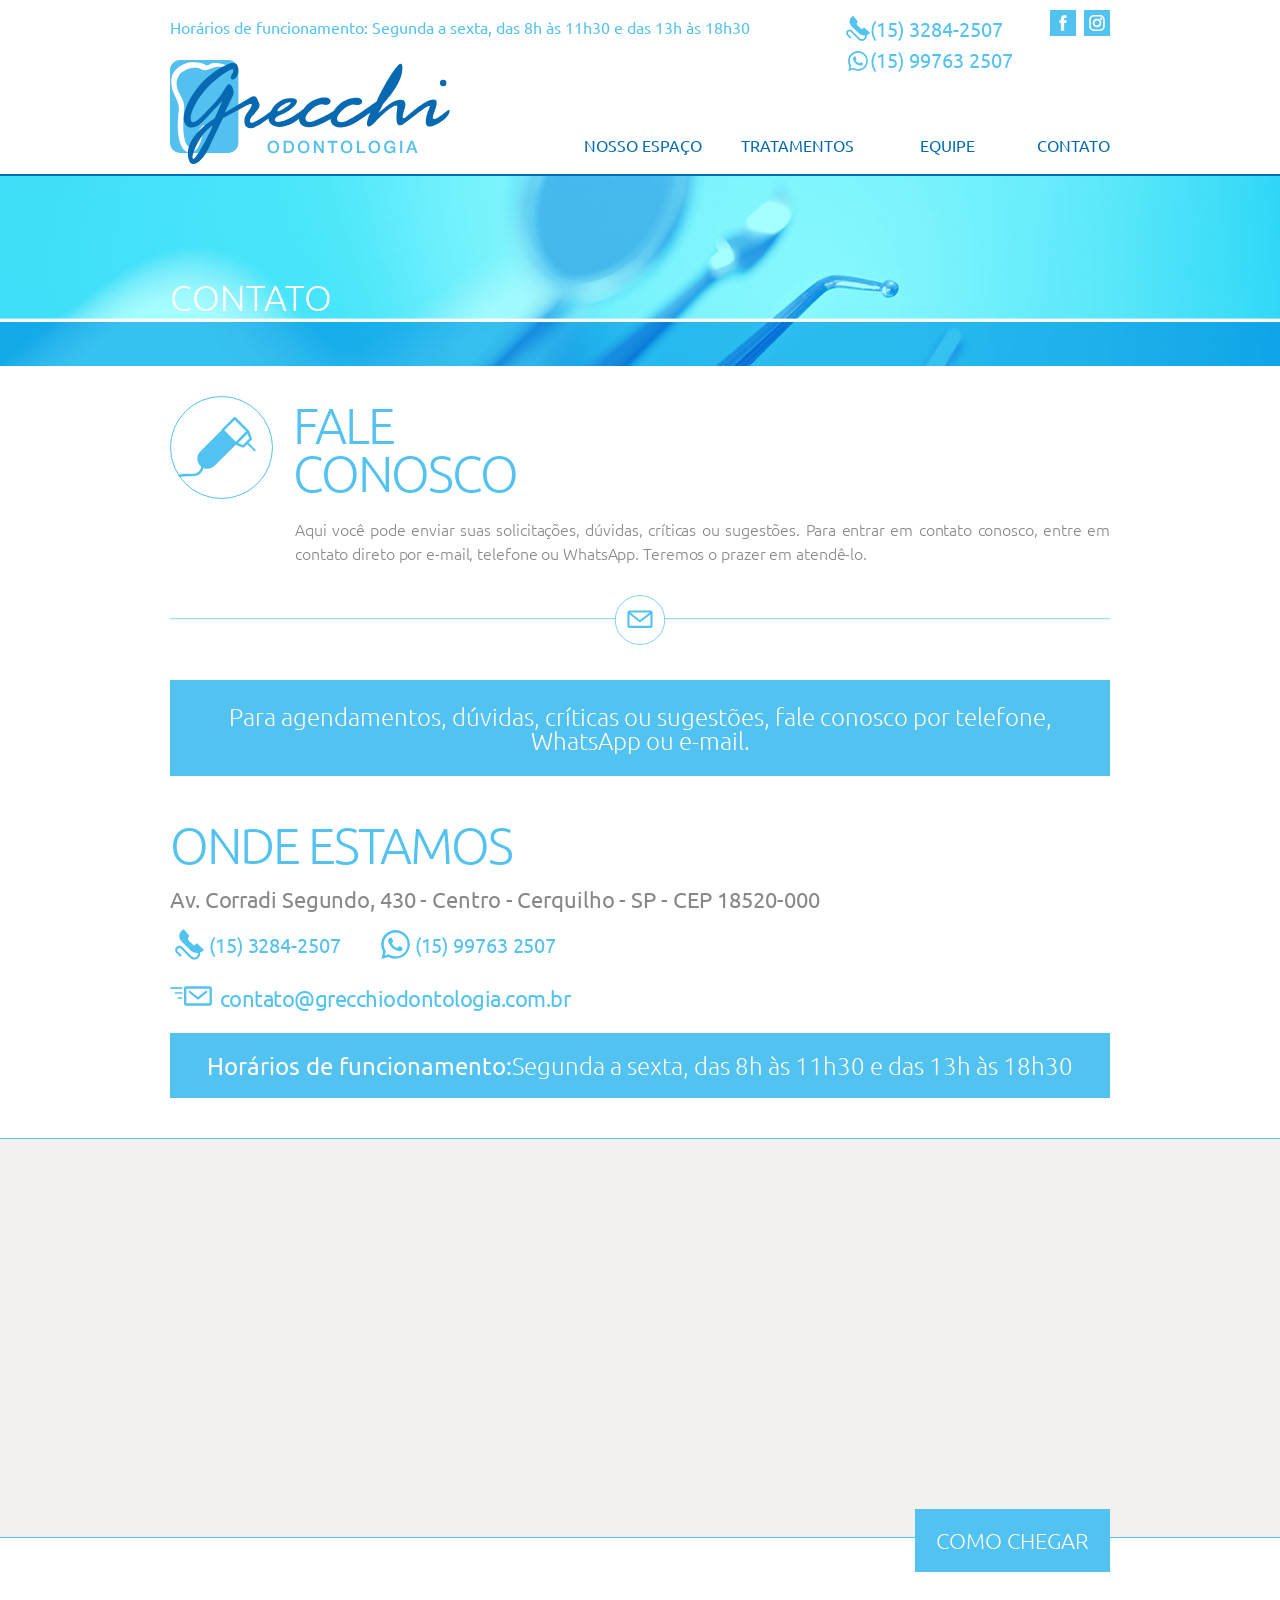
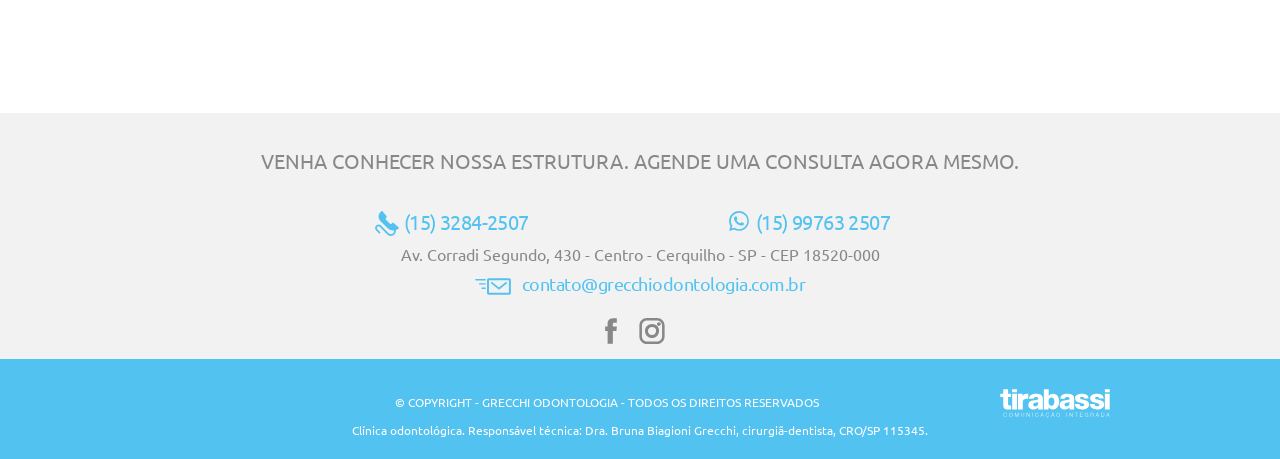
<file: contato.html>
<!DOCTYPE html>
<!--
  HTML Element
  Coded and structured by Samuel Foltran Morales (samuelfoltran.com) in 2016/05/11
-->
<html lang="pt-br">
  <head>
    <meta charset="utf-8"/>
    <meta name="viewport" content="width=device-width, initial-scale=1"/>
    <title>Grecchi Odontologia</title>

    <link rel="icon" href="favicon.ico">
    <link rel="stylesheet" href="https://fonts.googleapis.com/css?family=Ubuntu:400,300,500,700,300italic">
    <link rel='stylesheet' href='css/reset.css' />
    <link rel='stylesheet' href='css/style.css' />
    <link rel='stylesheet' href='css/mobile.css' />

  </head>
  <body class="contato-page">

    <!-- Site Header -->
    <header>
      <div class='wrapper'>

        <p id='horario'>Horários de funcionamento: Segunda a sexta, das 8h às 11h30 e das 13h às 18h30</p>

        <!-- Header Social -->
        <section id='social'>
          <div class='fone' style="margin-bottom:-10px;">
            <a href="tel:+551532842507">
              <p style='font-size:20px !important;padding-bottom:7px;'><span class='icon icon-fone' aria-hidden='true'>&#8203;</span>(15) 3284-2507</p>
            </a>
            <a href="https://api.whatsapp.com/send?1=pt_BR&amp;phone=5515997632507" target="_blank" rel="noopener noreferrer">
              <p style='font-size:20px !important;padding-bottom:7px;'><span class='icon icon-whatsapp' aria-hidden='true'>&#8203;</span>(15) 99763 2507</p>
            </a>
          </div><!-- #fone -->

          <div class='networks'>
            <a href='https://www.facebook.com/grecchiodontologia' target='_blank' rel="noopener noreferrer"><svg version="1.1" xmlns="http://www.w3.org/2000/svg"
	 width="20" height="20" viewBox="0 0 20 20">
<path fill="#52C2F0" d="M14.531,6.565h-3.086V4.54c0-0.758,0.502-0.936,0.857-0.936c0.354,0,2.178,0,2.178,0V0.261L11.482,0.25
	c-3.331,0-4.088,2.493-4.088,4.088v2.228H5.468v3.444h1.926c0,4.417,0,9.741,0,9.741h4.051c0,0,0-5.377,0-9.741h2.732L14.531,6.565z
	"/>
</svg></a>
            <a href='https://www.instagram.com/grecchiodontologia/' target='_blank' rel="noopener noreferrer"><svg version="1.1" xmlns="http://www.w3.org/2000/svg"
	 width="20" height="20" viewBox="0 0 20 20">
<g>
	<path fill="#52C2F0" d="M13.891,0.038H6.108c-3.203,0-5.809,2.605-5.809,5.811v8.302c0,3.207,2.605,5.812,5.809,5.812h7.783
		c3.203,0,5.811-2.604,5.811-5.812V5.849C19.701,2.644,17.094,0.038,13.891,0.038z M13.891,17.99H6.108
		c-2.115,0-3.837-1.723-3.837-3.84V5.849c0-2.115,1.722-3.838,3.837-3.838h7.783c2.115,0,3.838,1.723,3.838,3.838v8.302
		C17.729,16.268,16.006,17.99,13.891,17.99z"/>
	<path fill="#52C2F0" d="M10.038,4.552C8.585,4.5,7.156,5.084,6.113,6.168C5.122,7.195,4.577,8.547,4.577,9.972
		c0,2.993,2.434,5.425,5.424,5.425c1.443,0,2.798-0.563,3.818-1.592c1.004-1.011,1.572-2.365,1.604-3.807
		c0.033-1.505-0.434-2.819-1.35-3.797C13.105,5.169,11.711,4.6,10.038,4.552z M9.967,6.837c2.054,0.06,3.21,1.195,3.167,3.111
		c-0.037,1.772-1.414,3.159-3.134,3.159c-1.729,0-3.138-1.404-3.138-3.136c0-1.73,1.354-3.135,3.018-3.135V6.559L9.967,6.837z"/>
	<path fill="#52C2F0" d="M15.271,3.203c-0.816,0-1.479,0.666-1.479,1.479c0,0.814,0.662,1.477,1.479,1.477
		c0.814,0,1.477-0.662,1.477-1.477C16.748,3.869,16.086,3.203,15.271,3.203z"/>
</g>
</svg></a>
          </div><!-- #networks -->
        </section><!-- Header Social -->
        <div class='clear'></div>

        <!-- Site Logo -->
        <div id='logo'>
          <a href='index.html'><svg version="1.1" xmlns="http://www.w3.org/2000/svg"
	 width="345" height="128" viewBox="0 0 345 128">
<g>
	<path fill="#53C0EF" d="M84.29,12.53C84.29,5.61,78.573,0,71.524,0H12.766C5.716,0,0,5.61,0,12.53v89.34
		c0,6.918,5.716,12.527,12.766,12.527h58.759c7.049,0,12.765-5.609,12.765-12.527V12.53z"/>
	<path fill="#FFFFFF" d="M75.163,10.831c0,0-13.502-4.965-23.083-1.132c-9.581,3.833-10.13,3.278-15.27,0.753
		c-5.138-2.527-20.966-0.667-26.279,9.439c-5.314,10.103-0.609,17.511,1.741,22.474c2.353,4.965,6.012,9.058,5.14,19.685
		c-0.542,6.621-1.541,17.607-0.76,26.48c2.151,24.469,12.1,20.17,14.174,12.195c1.133-4.355,3.509-16.453,11.208-21.127
		c0,0-2.2,34.227-16.908,34.227c-14.708,0-15.534-28.041-15.534-30.242c0-2.199,0.137-13.471,1.236-21.032
		c1.1-7.56-3.162-15.396-5.499-20.207c-2.337-4.813-8.137-20.729,1.994-30.586c10.172-9.898,18.97-9.554,28.18-8.593
		c9.21,0.962,8.248,5.568,14.091,1.65C53.869,1.95,70.489,4.476,75.163,10.831z"/>
	<g>
		<ellipse fill="#0669B1" cx="336.563" cy="28.174" rx="3.936" ry="4.006"/>
		<path fill="#0669B1" d="M343.25,61.535c-2.441,0.691-24.846,21.761-18.115,4.077c6.729-17.684,2.885-18.236-5.18-16.095
			c-8.057,2.142-29.422,20.722-29.422,20.722s-7.471,7.598-1.48-10.361c4.334-13-5.896-12.753-15.717-7.566
			c-3.746,1.98-16.592,13.23-16.592,13.23s4.215-7.667,5.102-9.807c1.492-3.604,22.033-22.726,24.252-42.205
			c3.502-30.753-27.801,27.698-31.129,36.816c0,0-23.65,18.291-38.605,25.018c-9.055,4.07-14.637-1.605-6.961-10.57
			c5.09-5.94,13.389-11.443,18.209-9.88c9.541,3.096,13.072-6.935,3.682-8.37c-2.402-0.367-18.869-0.372-29.07,15.74
			c-9.232,6.718-24.742,12.81-24.742,12.81c-9.056,4.072-14.639-1.605-6.961-10.569c5.088-5.943,13.389-11.445,18.209-9.882
			c9.539,3.096,13.07-6.936,3.68-8.37c-2.297-0.349-17.432-0.372-27.677,13.685c-5.471,4.375-16.924,13.22-27.101,15.587
			c-10.765,2.502-8.403-3.172-7.274-4.434c2.607-2.912,14.649-5.627,22.275-13.762c7.745-8.262,2.637-10.563-5.625-10.179
			c-13.02,0.607-19.934,10.459-22.795,15.957c-0.315,0.244-0.648,0.51-1.012,0.828c-32.534,24.314-24.728,8.111-21.885,5.111
			c12.569-13.262,9.089-13.486,6.802-19.755c-2.354-6.448-5.952-4.72-9.464-2.969c-2.218,1.104-31.127,18.441-31.127,18.441
			S75.658,47.79,77.95,42.679c2.027-4.519-2.956-17.544-7.836-11.051c-6.583,8.758-5.038,12.079-31.791,38.543
			C15.695,92.548,23.75,50.379,56.214,24.444c31.645-25.282,19.962-6.356,19.962-6.356c-5.249,7.011,6,9.528,7.985-3.454
			c0.296-1.934,1.085-15.219-12.717-9.394C41.673,17.805,25.425,43.66,19.319,59.948c-8.172,21.801,6.286,28.873,18.264,18.51
			c3.938-3.406,8.245-8.479,13.457-13.813c7.688-7.877,13.389-14.377,13.389-14.377s-2.3,6.916-9.545,21.836
			c0,0-37.927,22.002-32.236,48.766c3.081,14.488,16.488,5.459,25.287-12.846C56.471,90.259,65.16,71.69,65.16,71.69
			s11.188-5.977,28.465-15.335c15.305-8.288,1.601,8.379,0.148,10.708c-4.437,7.111-3.4,25.832,17.893,11.809l9.702-6.9
			c-0.115,7.742,8.575,11.342,16.561,10.203c8.73-1.248,15.917-5.625,21.121-9.881c-0.609,8.416,8.731,15.264,26.973,6.557
			c2.553-1.219,7.551-3.922,11.914-6.326c-0.643,8.434,8.697,15.32,26.971,6.6c5.115-2.443,22.08-14.549,22.08-14.549
			s-7.1,14.713-3.033,16.99c4.066,2.283,10.129-8.15,19.445-15.816c9.314-7.667,16.783-12.156,16.707-8.082
			c-0.07,4.076-5.256,29.589,7.615,21c13.459-8.98,36.008-29.427,31.867-19.895c-4.139,9.531-9.09,27.078,4.068,22.381
			c13.16-4.697,18.188-12.156,19.299-13.814C344.061,65.679,345.688,60.845,343.25,61.535z M148.593,52.14
			c0,0,2.211,0.512-6.875,6.563C122.42,71.548,136.912,52.209,148.593,52.14z M29.843,121.147c0,0-2.364,2.027-2.07-1.887
			c0.497-6.586,8.819-26.721,22.476-37.211c0,0,1.923-1.656,1.973-0.229C52.27,83.247,34.476,118.8,29.843,121.147z"/>
	</g>
	<g>
		<path fill="#53C0EF" d="M134.52,107.046c0,4.273-2.681,7.834-7.165,7.834c-4.483,0-7.164-3.561-7.164-7.834
			c0-4.275,2.681-7.836,7.164-7.836C131.839,99.21,134.52,102.771,134.52,107.046z M122.81,107.046c0,2.869,1.341,5.697,4.546,5.697
			s4.546-2.828,4.546-5.697c0-2.871-1.341-5.699-4.546-5.699S122.81,104.175,122.81,107.046z"/>
		<path fill="#53C0EF" d="M140.052,99.565h6.2c4.609,0,6.599,3.354,6.599,7.48c0,4.125-1.99,7.479-6.599,7.479h-6.2V99.565z
			 M142.67,112.388h2.577c4.106,0,4.986-2.348,4.986-5.342c0-2.996-0.88-5.342-4.986-5.342h-2.577V112.388z"/>
		<path fill="#53C0EF" d="M171.854,107.046c0,4.273-2.682,7.834-7.165,7.834c-4.482,0-7.164-3.561-7.164-7.834
			c0-4.275,2.681-7.836,7.164-7.836C169.172,99.21,171.854,102.771,171.854,107.046z M160.143,107.046
			c0,2.869,1.341,5.697,4.545,5.697c3.206,0,4.546-2.828,4.546-5.697c0-2.871-1.341-5.699-4.546-5.699
			C161.484,101.347,160.143,104.175,160.143,107.046z"/>
		<path fill="#53C0EF" d="M177.281,99.565h2.768l6.826,11.02h0.043v-11.02h2.494v14.959h-2.768l-6.807-11h-0.063v11h-2.494V99.565z"
			/>
		<path fill="#53C0EF" d="M194.23,99.565h12.109v2.264h-4.756v12.695h-2.619v-12.695h-4.734V99.565z"/>
		<path fill="#53C0EF" d="M224.754,107.046c0,4.273-2.682,7.834-7.166,7.834c-4.482,0-7.162-3.561-7.162-7.834
			c0-4.275,2.68-7.836,7.162-7.836C222.072,99.21,224.754,102.771,224.754,107.046z M213.043,107.046
			c0,2.869,1.34,5.697,4.545,5.697c3.207,0,4.547-2.828,4.547-5.697c0-2.871-1.34-5.699-4.547-5.699
			C214.383,101.347,213.043,104.175,213.043,107.046z"/>
		<path fill="#53C0EF" d="M230.285,99.565h2.619v12.697h7.605v2.262h-10.225V99.565z"/>
		<path fill="#53C0EF" d="M258.986,107.046c0,4.273-2.682,7.834-7.164,7.834s-7.164-3.561-7.164-7.834
			c0-4.275,2.682-7.836,7.164-7.836S258.986,102.771,258.986,107.046z M247.275,107.046c0,2.869,1.342,5.697,4.547,5.697
			s4.545-2.828,4.545-5.697c0-2.871-1.34-5.699-4.545-5.699S247.275,104.175,247.275,107.046z"/>
		<path fill="#53C0EF" d="M277.57,114.524h-1.676l-0.398-1.76c-1.406,1.592-2.682,2.115-4.506,2.115
			c-4.48,0-7.164-3.561-7.164-7.834c0-4.275,2.684-7.836,7.164-7.836c3.27,0,6.014,1.74,6.41,5.113h-2.555
			c-0.252-1.971-1.969-2.977-3.855-2.977c-3.205,0-4.545,2.828-4.545,5.699c0,2.869,1.34,5.697,4.545,5.697
			c2.684,0.041,4.148-1.572,4.193-4.105h-3.984v-1.99h6.371V114.524z"/>
		<path fill="#53C0EF" d="M283.564,99.565h2.617v14.959h-2.617V99.565z"/>
		<path fill="#53C0EF" d="M296.531,99.565h2.785l5.76,14.959h-2.807l-1.404-3.959h-5.969l-1.404,3.959h-2.701L296.531,99.565z
			 M295.607,108.575h4.568l-2.242-6.432h-0.063L295.607,108.575z"/>
	</g>
</g>
</svg></a>
        </div><!-- Site Logo #logo -->

        <!-- Header Navigation -->
        <nav>
          <ul>
            <li><a href='nosso-espaco.html'>NOSSO ESPAÇO</a></li>
            <li><a href='tratamentos.html'>TRATAMENTOS</a>
              <ul>
                <li><a href='tratamentos.html?t=primeira-consulta'>PRIMEIRA CONSULTA (CLÍNICA GERAL)</a></li>
                <li><a href='tratamentos.html?t=ortopedia-maxilares'>ORTOPEDIA FUNCIONAL DOS MAXILARES</a></li>
                <li><a href='tratamentos.html?t=ortodontia'>ORTODONTIA</a></li>
                <li><a href='tratamentos.html?t=disfuncao-temporo-mandibular'>DISFUNÇÃO TÊMPORO-MANDIBULAR (DTM)</a></li>
                <li><a href='tratamentos.html?t=odontologia-estetica'>ODONTOLOGIA ESTÉTICA</a></li>
                <li><a href='tratamentos.html?t=protese'>PRÓTESE</a></li>
                <li><a href='tratamentos.html?t=endodontia'>ENDODONTIA</a></li>
                <li><a href='tratamentos.html?t=cirurgia'>CIRURGIA</a></li>
                <li><a href='tratamentos.html?t=implantodontia'>IMPLANTODONTIA</a></li>
                <li><a href='tratamentos.html?t=estomatologia'>ESTOMATOLOGIA</a></li>
                <li><a href='tratamentos.html?t=odontopediatria'>ODONTOPEDIATRIA</a></li>
              </ul>
            </li>
            <li><a href='equipe.html'>EQUIPE</a></li>
            <li><a href='contato.html'>CONTATO</a></li>
          </ul>
        </nav><!-- Header Navigation -->

        <div class='clear'></div>

      </div><!-- .wrapper -->
    </header><!-- Site Header -->
<!-- Site Main -->
    <main>
      <!-- Small Slider -->
      <section id='smallSlider' style='background-image:url("img/smallSlider/image_contato_topo.jpg");'>
        <div class='wrapper'><h1>CONTATO</h1></div>
      </section><!-- Small Slider -->

      <div class='wrapper'>

        <hgroup class='withIcon contact-title'>
          <i><svg version="1.1" xmlns="http://www.w3.org/2000/svg"
	 width="78" height="60" viewBox="0 0 78 60">
<path fill="#52C2F0" d="M1.243,60.081c3.03-0.846,6.583-1.131,10.514-0.813c4.977,0.404,8.721-0.688,11.127-3.246
	c1.477-1.568,2.188-3.428,2.521-5.059c3.693,1.609,8.148,0.912,11.17-2.109L56.8,28.631c0.289-0.289,0.545-0.594,0.787-0.907
	c1.813,0.759,7.26,2.8,7.26,2.8c0.453,0.174,0.965,0.064,1.308-0.279l3.104-3.104l7.324,7.325l1.306-1.307l-7.323-7.324l3.105-3.104
	c0.342-0.344,0.451-0.856,0.277-1.308c0,0-2.857-7.633-3.072-7.847L57.579,0.279c-0.479-0.479-1.256-0.479-1.734,0l-12.143,12.14
	c-0.318,0.32-0.42,0.771-0.313,1.18c-0.299,0.233-0.59,0.48-0.866,0.756L22.299,34.579c-3.943,3.941-3.942,10.334,0,14.275
	c0.269,0.27,0.549,0.516,0.838,0.746c-0.172,1.453-0.68,3.305-2.053,4.754c-1.871,1.979-4.942,2.811-9.13,2.469
	c-4.416-0.357-8.422,0.006-11.843,1.037L1.243,60.081z M46.304,13.287L56.712,2.88l11.466,11.467L57.771,24.754L46.304,13.287z
	 M64.983,27.947l-4.871-1.873l9.387-9.387l1.873,4.87L64.983,27.947z"/>
</svg></i>
          <h2>FALE<br />CONOSCO</h2>
          <div class='clear'></div>
        </hgroup>

        <p style='width:815px;letter-spacing:-.1px;' class='right justify'>Aqui você pode enviar suas solicitações, dúvidas, críticas ou sugestões. Para entrar em contato conosco, entre em contato direto por e-mail, telefone ou WhatsApp. Teremos o prazer em atendê-lo.</p>
        <div class='clear'></div>

        <div class='mail-bar' style='margin-top:30px;margin-bottom:35px;'></div>

        
        <div class='bigBlock' style='padding:24px 30px;margin-top:5px;'>
          <p style='font-size:24px;padding:0;text-align:center;font-weight:300;letter-spacing:-1px;'>Para agendamentos, dúvidas, críticas ou sugestões, fale conosco por telefone, WhatsApp ou e-mail.</p>
        </div>
<hgroup style='margin-top:45px;'>
          <h2>ONDE ESTAMOS</h2>
        </hgroup>

        <p style='font-weight:normal;font-size:22px;'>Av. Corradi Segundo, 430 - Centro - Cerquilho - SP - CEP 18520-000</p>

        <section id='contato-info'>
          <div class='fone left' style='margin-right:67px;margin-top:5px;'>
            <div style='float:left;margin-right:35px;'>
              <a href="tel:+551532842507">
                <p><span class='icon contact-icon icon-fone' aria-hidden='true'>&#8203;</span> (15) 3284-2507</p>
              </a>
            </div>
            <div style='float:right;'>
                <a href="https://api.whatsapp.com/send?1=pt_BR&amp;phone=5515997632507" target="_blank" rel="noopener noreferrer">
                  <p style='margin-right:20px !important;'><span class='icon contact-icon icon-whatsapp' aria-hidden='true'>&#8203;</span>(15) 99763 2507</p>
                </a>
            </div>
            <div class='clear'></div>
          </div><!-- #fone -->
          <br><br>
          <a style='width:400px;margin-top:25px;' class='email left' href='mailto:contato@grecchiodontologia.com.br'>
            <i><svg version="1.1" xmlns="http://www.w3.org/2000/svg"
	 viewBox="0 0 36 17">
<g>
	<path fill="#54C2F0" d="M35.9,2c0-1-0.8-1.8-1.8-1.8l-20.3,0C12.8,0.2,12,1,12,2l0,13c0,0.5,0.2,0.9,0.5,1.3
		c0.3,0.3,0.8,0.5,1.3,0.5l20.3,0c1,0,1.8-0.8,1.8-1.8L35.9,2z M14,14.8l0-12.6l19.9,0l0,12.6L14,14.8z"/>
	<path fill="#54C2F0" d="M30.5,4.3l-6.6,5.1l-6.5-5.1C17.3,4.1,17,4,16.8,4c-0.2,0-0.5,0.2-0.6,0.3
		c-0.3,0.4-0.3,0.9,0.1,1.2l7.1,5.7c0.2,0.1,0.4,0.2,0.6,0.2c0.2,0,0.4-0.1,0.6-0.2l7.2-5.6C31.9,5.6,32,5.4,32,5.1
		c0-0.2,0-0.5-0.2-0.7C31.5,4,30.9,3.9,30.5,4.3z M16.5,5.4L16.5,5.4L16.5,5.4L16.5,5.4z"/>
	<path fill="#54C2F0" d="M10.9,1.7c0-0.4-0.3-0.7-0.7-0.7H0.9c-0.4,0-0.7,0.3-0.7,0.7c0,0.2,0.1,0.4,0.2,0.5
		c0.1,0.1,0.3,0.2,0.5,0.2l9.2,0C10.5,2.4,10.9,2.1,10.9,1.7z"/>
	<path fill="#54C2F0" d="M10.9,5.9c0-0.4-0.3-0.7-0.7-0.7l-5.6,0c-0.4,0-0.7,0.3-0.7,0.7c0,0.2,0.1,0.4,0.2,0.5
		c0.1,0.1,0.3,0.2,0.5,0.2h5.6C10.5,6.7,10.9,6.3,10.9,5.9z"/>
	<path fill="#54C2F0" d="M10.2,9.5H7.2c-0.4,0-0.7,0.3-0.7,0.7c0,0.2,0.1,0.4,0.2,0.5c0.1,0.1,0.3,0.2,0.5,0.2h2.9
		c0.4,0,0.7-0.3,0.7-0.7C10.9,9.8,10.5,9.5,10.2,9.5z"/>
</g>
</svg></i>
            <p>contato@grecchiodontologia.com.br</p>
            <div class='clear'></div>
          </a>
          <div class='clear'></div>
        </section><!-- #contato-info -->
        <div class='clear'></div>

        <div class='bigBlock'>
          <p style='font-size:24px;padding:20px 0;text-align:center;font-weight:300;letter-spacing:-1px;'><span style='font-weight:normal !important;'>Horários de funcionamento:</span>Segunda a sexta, das 8h às 11h30 e das 13h às 18h30</p>
        </div><!-- .bigBlock -->

      </div><!-- .wrapper -->

      <!-- Site Address Map -->
      <section id='mapArea'>

        <iframe src="https://maps.google.com/maps?q=Av.%20Corradi%20Segundo%2C%20430%20-%20Centro%2C%20Cerquilho%20-%20SP%2C%2018520-000&amp;t=&amp;z=17&amp;ie=UTF8&amp;iwloc=&amp;output=embed" title="Mapa da Grecchi Odontologia" style="border:0;" loading="lazy" allowfullscreen></iframe>

        <div class='wrapper'>
          <a href='https://maps.app.goo.gl/Ba8jNH1doBZC3GRx9' class='bigBlock' target='_blank' rel="noopener noreferrer">COMO CHEGAR</a>
        </div><!-- .wrapper -->
        <div class='clear'></div>
      </section><!-- #mapArea -->
      <div class='clear'></div>

    </main><!-- Site Main -->

    <!-- Site Footer -->
    <footer>

      <!-- Footer About -->
      <section id='about'>
        <div class='wrapper'>

          <h3>VENHA CONHECER NOSSA ESTRUTURA. AGENDE UMA CONSULTA AGORA MESMO.</h3>

          <div class='fone' style='width:540px !important;'>
            <div style='float:left;'>
              <a href="tel:+551532842507">
                <p><span class='icon footer-icon icon-fone' aria-hidden='true'>&#8203;</span> (15) 3284-2507</p>
              </a>
            </div>
            <div style='float:right;'>
                <a href="https://api.whatsapp.com/send?1=pt_BR&amp;phone=5515997632507" target="_blank" rel="noopener noreferrer">
                    <p style='margin-right:20px !important;'><span class='icon footer-icon icon-whatsapp' aria-hidden='true'>&#8203;</span>(15) 99763 2507</p>
                </a>
            </div>
            <div class='clear'></div>
          </div><!-- #fone -->

          <p>Av. Corradi Segundo, 430 - Centro - Cerquilho - SP - CEP 18520-000</p>

          <a class='email' href='mailto:contato@grecchiodontologia.com.br'>
            <i><svg version="1.1" xmlns="http://www.w3.org/2000/svg"
	 viewBox="0 0 36 17">
<g>
	<path fill="#54C2F0" d="M35.9,2c0-1-0.8-1.8-1.8-1.8l-20.3,0C12.8,0.2,12,1,12,2l0,13c0,0.5,0.2,0.9,0.5,1.3
		c0.3,0.3,0.8,0.5,1.3,0.5l20.3,0c1,0,1.8-0.8,1.8-1.8L35.9,2z M14,14.8l0-12.6l19.9,0l0,12.6L14,14.8z"/>
	<path fill="#54C2F0" d="M30.5,4.3l-6.6,5.1l-6.5-5.1C17.3,4.1,17,4,16.8,4c-0.2,0-0.5,0.2-0.6,0.3
		c-0.3,0.4-0.3,0.9,0.1,1.2l7.1,5.7c0.2,0.1,0.4,0.2,0.6,0.2c0.2,0,0.4-0.1,0.6-0.2l7.2-5.6C31.9,5.6,32,5.4,32,5.1
		c0-0.2,0-0.5-0.2-0.7C31.5,4,30.9,3.9,30.5,4.3z M16.5,5.4L16.5,5.4L16.5,5.4L16.5,5.4z"/>
	<path fill="#54C2F0" d="M10.9,1.7c0-0.4-0.3-0.7-0.7-0.7H0.9c-0.4,0-0.7,0.3-0.7,0.7c0,0.2,0.1,0.4,0.2,0.5
		c0.1,0.1,0.3,0.2,0.5,0.2l9.2,0C10.5,2.4,10.9,2.1,10.9,1.7z"/>
	<path fill="#54C2F0" d="M10.9,5.9c0-0.4-0.3-0.7-0.7-0.7l-5.6,0c-0.4,0-0.7,0.3-0.7,0.7c0,0.2,0.1,0.4,0.2,0.5
		c0.1,0.1,0.3,0.2,0.5,0.2h5.6C10.5,6.7,10.9,6.3,10.9,5.9z"/>
	<path fill="#54C2F0" d="M10.2,9.5H7.2c-0.4,0-0.7,0.3-0.7,0.7c0,0.2,0.1,0.4,0.2,0.5c0.1,0.1,0.3,0.2,0.5,0.2h2.9
		c0.4,0,0.7-0.3,0.7-0.7C10.9,9.8,10.5,9.5,10.2,9.5z"/>
</g>
</svg></i>
            <p>contato@grecchiodontologia.com.br</p>
            <div class='clear'></div>
          </a>

          <div class='networks'>
            <ul>
              <li><a href='https://www.facebook.com/grecchiodontologia' target='_blank' rel="noopener noreferrer"><svg version="1.1" xmlns="http://www.w3.org/2000/svg"
	 width="20" height="20" viewBox="0 0 20 20">
<path fill="#52C2F0" d="M14.531,6.565h-3.086V4.54c0-0.758,0.502-0.936,0.857-0.936c0.354,0,2.178,0,2.178,0V0.261L11.482,0.25
	c-3.331,0-4.088,2.493-4.088,4.088v2.228H5.468v3.444h1.926c0,4.417,0,9.741,0,9.741h4.051c0,0,0-5.377,0-9.741h2.732L14.531,6.565z
	"/>
</svg></a></li>
              <li><a href='https://www.instagram.com/grecchiodontologia/' target='_blank' rel="noopener noreferrer"><svg version="1.1" xmlns="http://www.w3.org/2000/svg"
	 width="20" height="20" viewBox="0 0 20 20">
<g>
	<path fill="#52C2F0" d="M13.891,0.038H6.108c-3.203,0-5.809,2.605-5.809,5.811v8.302c0,3.207,2.605,5.812,5.809,5.812h7.783
		c3.203,0,5.811-2.604,5.811-5.812V5.849C19.701,2.644,17.094,0.038,13.891,0.038z M13.891,17.99H6.108
		c-2.115,0-3.837-1.723-3.837-3.84V5.849c0-2.115,1.722-3.838,3.837-3.838h7.783c2.115,0,3.838,1.723,3.838,3.838v8.302
		C17.729,16.268,16.006,17.99,13.891,17.99z"/>
	<path fill="#52C2F0" d="M10.038,4.552C8.585,4.5,7.156,5.084,6.113,6.168C5.122,7.195,4.577,8.547,4.577,9.972
		c0,2.993,2.434,5.425,5.424,5.425c1.443,0,2.798-0.563,3.818-1.592c1.004-1.011,1.572-2.365,1.604-3.807
		c0.033-1.505-0.434-2.819-1.35-3.797C13.105,5.169,11.711,4.6,10.038,4.552z M9.967,6.837c2.054,0.06,3.21,1.195,3.167,3.111
		c-0.037,1.772-1.414,3.159-3.134,3.159c-1.729,0-3.138-1.404-3.138-3.136c0-1.73,1.354-3.135,3.018-3.135V6.559L9.967,6.837z"/>
	<path fill="#52C2F0" d="M15.271,3.203c-0.816,0-1.479,0.666-1.479,1.479c0,0.814,0.662,1.477,1.479,1.477
		c0.814,0,1.477-0.662,1.477-1.477C16.748,3.869,16.086,3.203,15.271,3.203z"/>
</g>
</svg></a></li>
            </ul>
            <div class='clear'></div>
          </div><!-- .networks -->

        </div><!-- .wrapper -->
      </section><!-- #about -->

      <!-- Site Copyright -->
      <section id='copyright'>
        <div class='wrapper'>
          <p>&copy; COPYRIGHT - GRECCHI ODONTOLOGIA - TODOS OS DIREITOS RESERVADOS</p>
          <a href='https://www.tirabassi.com.br' id='tirabassi' target="_blank" rel="noopener noreferrer"><svg version="1.1" xmlns="http://www.w3.org/2000/svg"
	 width="110" height="29" viewBox="0 0 110 29">
<g>
	<path fill="#6D6E71" d="M8.09,4.761h2.988v3.167H8.09v7.135c0,1.172,0.685,1.422,1.738,1.422c0.396,0,1.25,0,1.25,0v3.922H8.437
		c-4.478,0-5.183-1.477-5.183-5.486V7.928H0.293V4.761h2.961v-4.51H8.09V4.761z M12.166,3.287h4.839V0.251h-4.839V3.287z
		 M12.166,20.406h4.839V4.761h-4.839V20.406z M42.866,9.734v10.658h-4.59l0.009-1.809c-1.255,1.311-3.103,1.822-4.867,1.822
		c-2.813,0-5.04-1.426-5.04-4.465c0-4.811,5.242-4.442,8.595-5.124c0.825-0.172,1.284-0.457,1.284-1.366
		c0-1.108-1.344-1.53-2.337-1.53c-1.331,0-2.187,0.594-2.42,1.842h-4.525c0.086-1.936,1.002-3.185,2.308-3.953
		c1.31-0.739,3.013-1.022,4.697-1.022C39.481,4.787,42.866,5.552,42.866,9.734z M38.199,13.069
		c-0.684,0.426-1.936,0.512-2.991,0.793c-1.079,0.253-1.99,0.704-1.99,1.88c0,1.189,0.939,1.68,2.019,1.68
		C37.542,17.422,38.311,16.109,38.199,13.069z M59.212,12.287c0,4.148-1.96,8.119-6.601,8.119c-1.706,0-3.133-0.738-4.072-2.129
		h-0.054v2.115h-4.611V0.251h4.84v6.606h0.057c0.994-1.351,2.387-2.038,4.207-2.038C57.164,4.819,59.212,8.458,59.212,12.287z
		 M54.38,12.457c0-1.871-0.744-3.944-2.875-3.944c-1.316,0-2.966,0.906-2.966,3.944c0,2.582,0.746,4.26,2.933,4.26
		C53.636,16.717,54.38,14.472,54.38,12.457z M85.394,11.161c-2.215-0.487-5.463-0.743-5.463-2.131c0-1.029,1.281-1.109,2.081-1.109
		c0.597,0,1.139,0.107,1.537,0.365c0.396,0.254,0.621,0.656,0.621,1.283h4.472c-0.173-3.844-3.555-4.782-6.804-4.782
		c-2.903,0-6.739,0.967-6.739,4.518c0,3.99,3.813,4.074,6.856,4.841c0.854,0.202,2.359,0.421,2.359,1.565
		c0,1.168-1.343,1.566-2.272,1.566c-0.683,0-1.339-0.174-1.791-0.516c-0.484-0.371-0.799-0.906-0.799-1.648h-4.611
		c0.141,4.129,3.73,5.293,7.229,5.293c3.324,0,7.078-1.311,7.078-5.26C89.147,13.918,88.388,11.757,85.394,11.161z M100.456,11.161
		c-2.218-0.487-5.464-0.743-5.464-2.131c0-1.029,1.277-1.109,2.077-1.109c0.593,0,1.136,0.107,1.536,0.365
		c0.398,0.254,0.622,0.656,0.622,1.283h4.473c-0.169-3.844-3.555-4.782-6.802-4.782c-2.9,0-6.742,0.967-6.742,4.518
		c0,3.99,3.808,4.074,6.858,4.841c0.854,0.202,2.359,0.421,2.359,1.565c0,1.168-1.339,1.566-2.28,1.566
		c-0.679,0-1.334-0.174-1.785-0.516c-0.485-0.371-0.799-0.906-0.799-1.648h-4.611c0.146,4.129,3.725,5.293,7.226,5.293
		c3.332,0,7.088-1.311,7.088-5.26C104.212,13.918,103.445,11.757,100.456,11.161z M109.704,0.251h-4.84v2.97h4.84V0.251z
		 M104.864,4.748v15.658h4.84V4.748H104.864z M74.163,9.734v10.658h-4.586l0.008-1.809c-1.253,1.311-3.102,1.822-4.864,1.822
		c-2.817,0-5.041-1.426-5.041-4.465c0-4.811,5.238-4.442,8.595-5.124c0.82-0.172,1.279-0.457,1.279-1.366
		c0-1.108-1.343-1.53-2.334-1.53c-1.332,0-2.187,0.594-2.421,1.842h-4.521c0.085-1.936,1.001-3.185,2.307-3.953
		c1.305-0.739,3.013-1.022,4.694-1.022C70.78,4.787,74.163,5.552,74.163,9.734z M69.5,13.069c-0.685,0.426-1.935,0.512-2.991,0.793
		c-1.082,0.253-1.99,0.704-1.99,1.88c0,1.189,0.939,1.68,2.02,1.68C68.84,17.422,69.612,16.109,69.5,13.069z M26.395,4.834
		c-3.224,0.535-3.746,2.475-3.746,2.475V4.761h-4.696v15.646h4.836v-7.131c0-4.675,5.438-3.5,5.491-3.5v-5.01
		C27.566,4.766,26.94,4.741,26.395,4.834z"/>
	<path fill="#6D6E71" d="M6.393,24.969c-0.128-0.588-0.615-0.928-1.174-0.928c-1.015,0-1.445,0.85-1.445,1.684
		c0,0.842,0.431,1.688,1.445,1.688c0.708,0,1.157-0.547,1.229-1.229h0.364c-0.101,0.939-0.698,1.541-1.594,1.541
		c-1.208,0-1.811-0.951-1.811-2c0-1.045,0.603-1.994,1.811-1.994c0.726,0,1.443,0.434,1.54,1.238H6.393z M10.764,23.73
		c1.201,0,1.805,0.949,1.805,1.994c0,1.049-0.604,2-1.805,2c-1.208,0-1.809-0.951-1.809-2C8.955,24.68,9.556,23.73,10.764,23.73z
		 M10.764,27.412c1.008,0,1.437-0.846,1.437-1.688c0-0.834-0.429-1.684-1.437-1.684c-1.015,0-1.442,0.85-1.442,1.684
		C9.321,26.566,9.749,27.412,10.764,27.412z M14.913,23.811h0.537l1.326,3.359l1.319-3.359h0.536v3.834h-0.364v-3.313h-0.012
		l-1.308,3.313h-0.346l-1.311-3.313h-0.015v3.313h-0.364V23.811z M21.147,23.811h0.365v2.373c-0.007,0.889,0.418,1.229,1.12,1.229
		c0.709,0,1.135-0.34,1.127-1.229v-2.373h0.368v2.451c0,0.791-0.426,1.463-1.495,1.463c-1.063,0-1.485-0.672-1.485-1.463V23.811z
		 M26.644,23.811h0.408l2.232,3.242h0.01v-3.242h0.368v3.834h-0.41L27.02,24.4h-0.011v3.244h-0.365V23.811z M32.243,23.811h0.365
		v3.834h-0.365V23.811z M38,24.969c-0.129-0.588-0.618-0.928-1.176-0.928c-1.016,0-1.448,0.85-1.448,1.684
		c0,0.842,0.433,1.688,1.448,1.688c0.706,0,1.159-0.547,1.227-1.229h0.364c-0.098,0.939-0.696,1.541-1.591,1.541
		c-1.209,0-1.81-0.951-1.81-2c0-1.045,0.601-1.994,1.81-1.994c0.722,0,1.442,0.434,1.541,1.238H38z M41.886,23.811h0.408
		l1.504,3.834h-0.392l-0.47-1.193h-1.743l-0.463,1.193h-0.392L41.886,23.811z M41.306,26.141h1.511l-0.743-1.965L41.306,26.141z
		 M49.153,26.184c-0.101,0.939-0.697,1.541-1.591,1.541h-0.008l-0.177,0.23c0.252-0.049,0.623,0,0.623,0.334
		c0,0.326-0.317,0.459-0.594,0.459c-0.169,0-0.347-0.035-0.504-0.113l0.076-0.168c0.093,0.037,0.27,0.07,0.426,0.07
		c0.149,0,0.284-0.068,0.284-0.227c0-0.129-0.106-0.205-0.233-0.205c-0.12,0-0.207,0.012-0.271,0.041l-0.088-0.078l0.273-0.354
		c-1.082-0.092-1.617-0.996-1.617-1.99c0-1.045,0.597-1.994,1.81-1.994c0.722,0,1.442,0.434,1.538,1.238h-0.364
		c-0.13-0.588-0.618-0.928-1.174-0.928c-1.019,0-1.446,0.85-1.446,1.684c0,0.842,0.428,1.688,1.446,1.688
		c0.708,0,1.155-0.547,1.228-1.229H49.153z M52.624,23.811h0.406l1.502,3.834h-0.39l-0.467-1.193h-1.744l-0.463,1.193h-0.394
		L52.624,23.811z M53.647,22.861c-0.038,0.248-0.187,0.51-0.466,0.51c-0.146,0-0.278-0.061-0.403-0.117
		c-0.124-0.059-0.229-0.133-0.321-0.133c-0.161,0-0.287,0.098-0.287,0.277h-0.206c0.029-0.256,0.193-0.518,0.475-0.518
		c0.159,0,0.285,0.059,0.404,0.121c0.117,0.059,0.227,0.115,0.322,0.115c0.166,0,0.236-0.115,0.277-0.256H53.647z M52.044,26.141
		h1.509l-0.743-1.965L52.044,26.141z M58.274,23.73c1.203,0,1.805,0.949,1.805,1.994c0,1.049-0.602,2-1.805,2
		c-1.205,0-1.809-0.951-1.809-2C56.466,24.68,57.069,23.73,58.274,23.73z M58.274,27.412c1.01,0,1.441-0.846,1.441-1.688
		c0-0.834-0.432-1.684-1.441-1.684c-1.012,0-1.44,0.85-1.44,1.684C56.834,26.566,57.263,27.412,58.274,27.412z M66.638,23.811h0.365
		v3.834h-0.365V23.811z M69.587,23.811h0.408l2.232,3.242h0.013v-3.242h0.366v3.834h-0.409L69.966,24.4h-0.015v3.244h-0.364V23.811z
		 M74.746,23.811h3.039v0.313h-1.337v3.521h-0.364v-3.521h-1.338V23.811z M79.931,23.811h2.648v0.313h-2.28v1.383h2.136v0.313
		h-2.136v1.512h2.309v0.314h-2.677V23.811z M88.181,27.645h-0.262l-0.051-0.699h-0.011c-0.258,0.549-0.773,0.779-1.325,0.779
		c-1.209,0-1.809-0.951-1.809-2c0-1.045,0.6-1.994,1.809-1.994c0.805,0,1.461,0.434,1.601,1.271h-0.365
		c-0.05-0.441-0.506-0.961-1.235-0.961c-1.017,0-1.444,0.85-1.444,1.684c0,0.842,0.428,1.688,1.444,1.688
		c0.847,0,1.341-0.596,1.325-1.408h-1.305v-0.311h1.628V27.645z M90.67,23.811h1.757c0.633,0,1.164,0.309,1.164,1.002
		c0,0.479-0.254,0.877-0.746,0.973v0.014c0.5,0.063,0.645,0.406,0.668,0.863c0.019,0.26,0.019,0.787,0.18,0.982h-0.401
		c-0.092-0.15-0.092-0.436-0.103-0.596c-0.033-0.539-0.075-1.135-0.768-1.109h-1.386v1.705H90.67V23.811z M91.035,25.631h1.363
		c0.446,0,0.826-0.279,0.826-0.748c0-0.465-0.278-0.76-0.826-0.76h-1.363V25.631z M97.162,23.811h0.407l1.505,3.834h-0.393
		l-0.47-1.193h-1.743l-0.461,1.193h-0.392L97.162,23.811z M96.579,26.141h1.513l-0.743-1.965L96.579,26.141z M101.21,23.811h1.325
		c1.153,0.027,1.761,0.66,1.761,1.914c0,1.26-0.607,1.893-1.761,1.92h-1.325V23.811z M101.576,27.33h0.776
		c1.102,0.004,1.58-0.457,1.58-1.605c0-1.143-0.479-1.605-1.58-1.602h-0.776V27.33z M107.796,23.811h0.407l1.504,3.834h-0.392
		l-0.466-1.193h-1.748l-0.46,1.193h-0.393L107.796,23.811z M107.217,26.141h1.509l-0.74-1.965L107.217,26.141z"/>
</g>
</svg></a>
          <p class='legal-id'>Clínica odontológica. Responsável técnica: Dra. Bruna Biagioni Grecchi, cirurgiã-dentista, CRO/SP 115345.</p>
          <div class='clear'></div>
        </div><!-- .wrapper -->
      </section><!-- #copyright -->

    </footer><!-- Site Footer -->
    
    <script src="js/site.js"></script>
  </body>
</html>
</file>
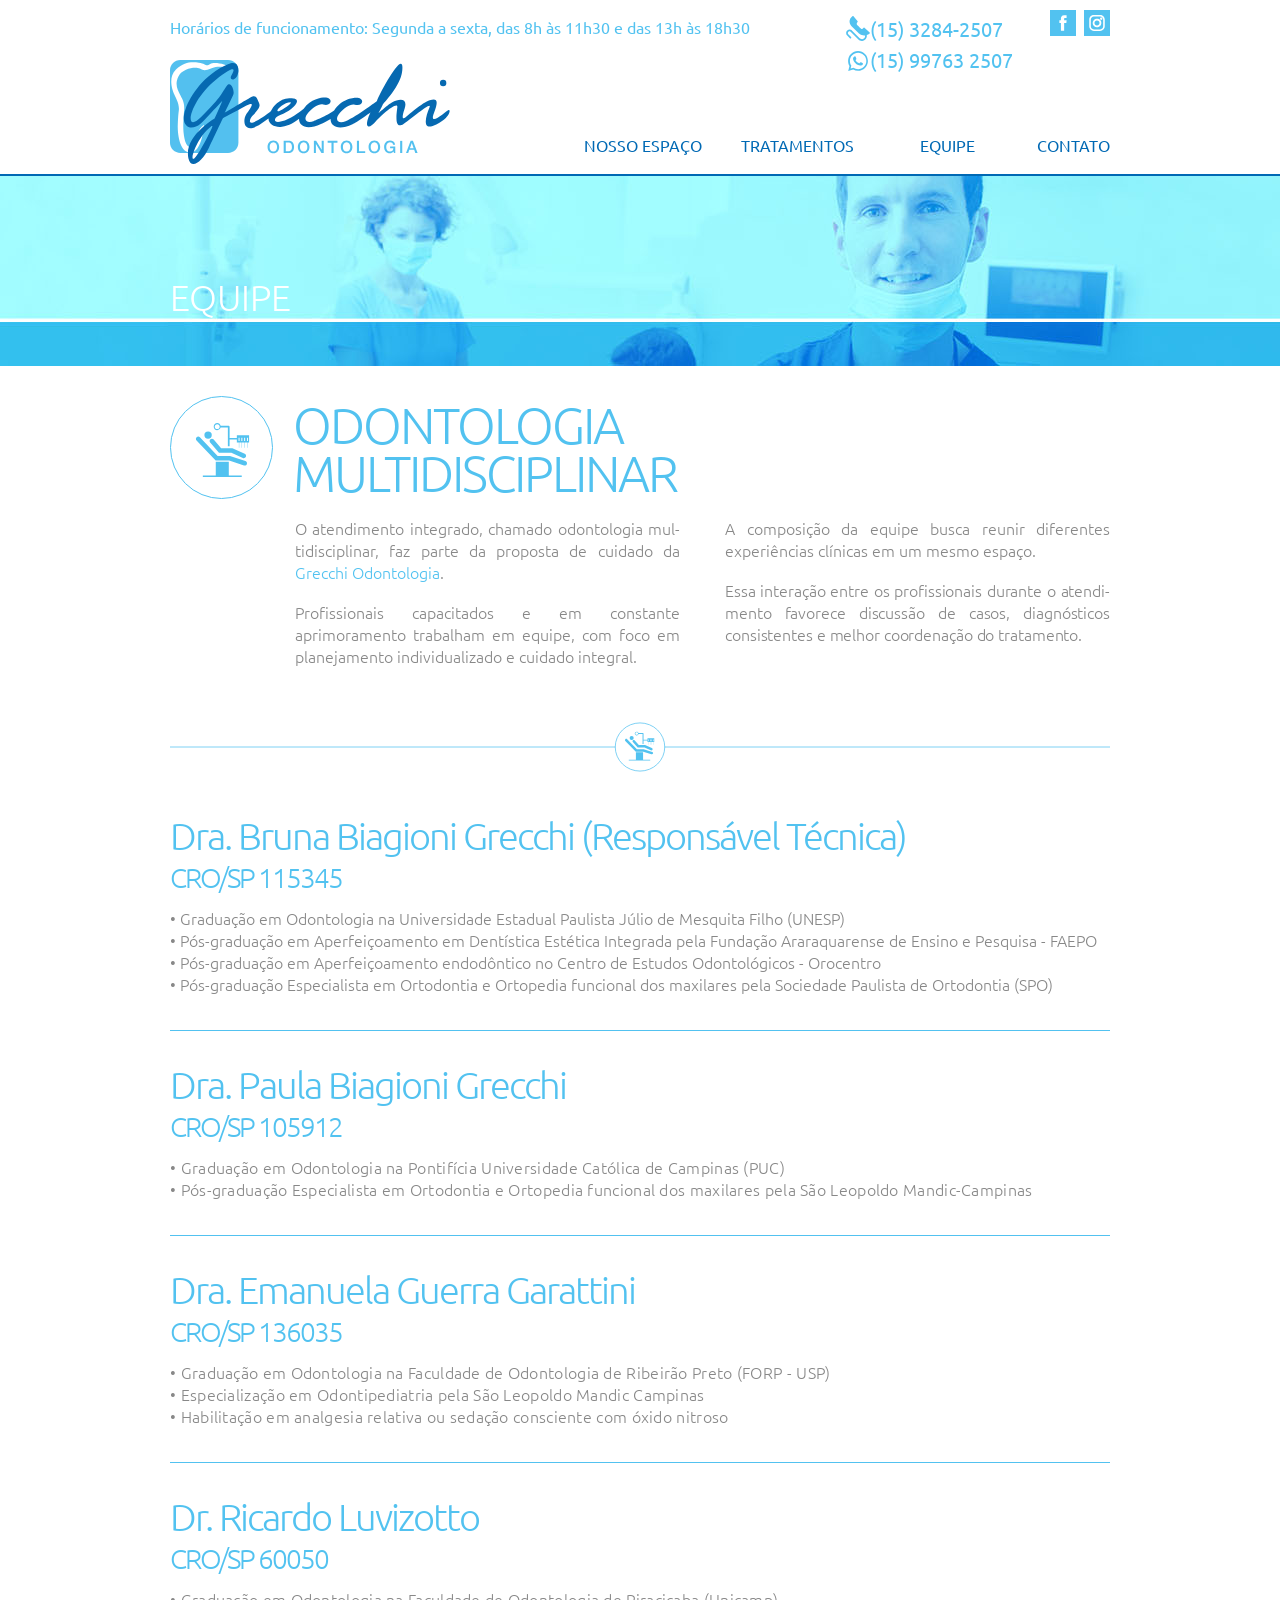
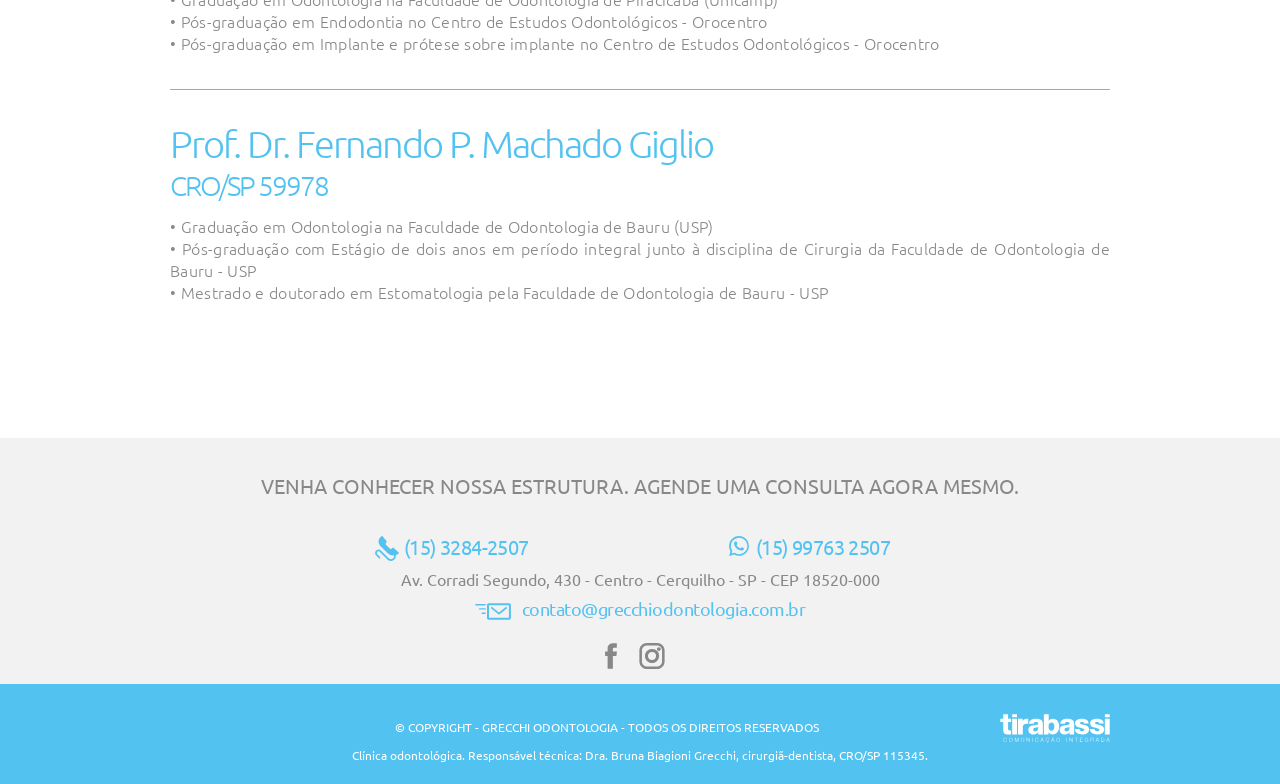
<file: equipe.html>
<!DOCTYPE html>
<!--
  HTML Element
  Coded and structured by Samuel Foltran Morales (samuelfoltran.com) in 2016/05/11
-->
<html lang="pt-br">
  <head>
    <meta charset="utf-8"/>
    <meta name="viewport" content="width=device-width, initial-scale=1"/>
    <title>Grecchi Odontologia</title>

    <link rel="icon" href="favicon.ico">
    <link rel="stylesheet" href="https://fonts.googleapis.com/css?family=Ubuntu:400,300,500,700,300italic">
    <link rel='stylesheet' href='css/reset.css' />
    <link rel='stylesheet' href='css/style.css' />
    <link rel='stylesheet' href='css/mobile.css' />

  </head>
  <body>

    <!-- Site Header -->
    <header>
      <div class='wrapper'>

        <p id='horario'>Horários de funcionamento: Segunda a sexta, das 8h às 11h30 e das 13h às 18h30</p>

        <!-- Header Social -->
        <section id='social'>
          <div class='fone' style="margin-bottom:-10px;">
            <a href="tel:+551532842507">
              <p style='font-size:20px !important;padding-bottom:7px;'><span class='icon icon-fone' aria-hidden='true'>&#8203;</span>(15) 3284-2507</p>
            </a>
            <a href="https://api.whatsapp.com/send?1=pt_BR&amp;phone=5515997632507" target="_blank" rel="noopener noreferrer">
              <p style='font-size:20px !important;padding-bottom:7px;'><span class='icon icon-whatsapp' aria-hidden='true'>&#8203;</span>(15) 99763 2507</p>
            </a>
          </div><!-- #fone -->

          <div class='networks'>
            <a href='https://www.facebook.com/grecchiodontologia' target='_blank' rel="noopener noreferrer"><svg version="1.1" xmlns="http://www.w3.org/2000/svg"
	 width="20" height="20" viewBox="0 0 20 20">
<path fill="#52C2F0" d="M14.531,6.565h-3.086V4.54c0-0.758,0.502-0.936,0.857-0.936c0.354,0,2.178,0,2.178,0V0.261L11.482,0.25
	c-3.331,0-4.088,2.493-4.088,4.088v2.228H5.468v3.444h1.926c0,4.417,0,9.741,0,9.741h4.051c0,0,0-5.377,0-9.741h2.732L14.531,6.565z
	"/>
</svg></a>
            <a href='https://www.instagram.com/grecchiodontologia/' target='_blank' rel="noopener noreferrer"><svg version="1.1" xmlns="http://www.w3.org/2000/svg"
	 width="20" height="20" viewBox="0 0 20 20">
<g>
	<path fill="#52C2F0" d="M13.891,0.038H6.108c-3.203,0-5.809,2.605-5.809,5.811v8.302c0,3.207,2.605,5.812,5.809,5.812h7.783
		c3.203,0,5.811-2.604,5.811-5.812V5.849C19.701,2.644,17.094,0.038,13.891,0.038z M13.891,17.99H6.108
		c-2.115,0-3.837-1.723-3.837-3.84V5.849c0-2.115,1.722-3.838,3.837-3.838h7.783c2.115,0,3.838,1.723,3.838,3.838v8.302
		C17.729,16.268,16.006,17.99,13.891,17.99z"/>
	<path fill="#52C2F0" d="M10.038,4.552C8.585,4.5,7.156,5.084,6.113,6.168C5.122,7.195,4.577,8.547,4.577,9.972
		c0,2.993,2.434,5.425,5.424,5.425c1.443,0,2.798-0.563,3.818-1.592c1.004-1.011,1.572-2.365,1.604-3.807
		c0.033-1.505-0.434-2.819-1.35-3.797C13.105,5.169,11.711,4.6,10.038,4.552z M9.967,6.837c2.054,0.06,3.21,1.195,3.167,3.111
		c-0.037,1.772-1.414,3.159-3.134,3.159c-1.729,0-3.138-1.404-3.138-3.136c0-1.73,1.354-3.135,3.018-3.135V6.559L9.967,6.837z"/>
	<path fill="#52C2F0" d="M15.271,3.203c-0.816,0-1.479,0.666-1.479,1.479c0,0.814,0.662,1.477,1.479,1.477
		c0.814,0,1.477-0.662,1.477-1.477C16.748,3.869,16.086,3.203,15.271,3.203z"/>
</g>
</svg></a>
          </div><!-- #networks -->
        </section><!-- Header Social -->
        <div class='clear'></div>

        <!-- Site Logo -->
        <div id='logo'>
          <a href='index.html'><svg version="1.1" xmlns="http://www.w3.org/2000/svg"
	 width="345" height="128" viewBox="0 0 345 128">
<g>
	<path fill="#53C0EF" d="M84.29,12.53C84.29,5.61,78.573,0,71.524,0H12.766C5.716,0,0,5.61,0,12.53v89.34
		c0,6.918,5.716,12.527,12.766,12.527h58.759c7.049,0,12.765-5.609,12.765-12.527V12.53z"/>
	<path fill="#FFFFFF" d="M75.163,10.831c0,0-13.502-4.965-23.083-1.132c-9.581,3.833-10.13,3.278-15.27,0.753
		c-5.138-2.527-20.966-0.667-26.279,9.439c-5.314,10.103-0.609,17.511,1.741,22.474c2.353,4.965,6.012,9.058,5.14,19.685
		c-0.542,6.621-1.541,17.607-0.76,26.48c2.151,24.469,12.1,20.17,14.174,12.195c1.133-4.355,3.509-16.453,11.208-21.127
		c0,0-2.2,34.227-16.908,34.227c-14.708,0-15.534-28.041-15.534-30.242c0-2.199,0.137-13.471,1.236-21.032
		c1.1-7.56-3.162-15.396-5.499-20.207c-2.337-4.813-8.137-20.729,1.994-30.586c10.172-9.898,18.97-9.554,28.18-8.593
		c9.21,0.962,8.248,5.568,14.091,1.65C53.869,1.95,70.489,4.476,75.163,10.831z"/>
	<g>
		<ellipse fill="#0669B1" cx="336.563" cy="28.174" rx="3.936" ry="4.006"/>
		<path fill="#0669B1" d="M343.25,61.535c-2.441,0.691-24.846,21.761-18.115,4.077c6.729-17.684,2.885-18.236-5.18-16.095
			c-8.057,2.142-29.422,20.722-29.422,20.722s-7.471,7.598-1.48-10.361c4.334-13-5.896-12.753-15.717-7.566
			c-3.746,1.98-16.592,13.23-16.592,13.23s4.215-7.667,5.102-9.807c1.492-3.604,22.033-22.726,24.252-42.205
			c3.502-30.753-27.801,27.698-31.129,36.816c0,0-23.65,18.291-38.605,25.018c-9.055,4.07-14.637-1.605-6.961-10.57
			c5.09-5.94,13.389-11.443,18.209-9.88c9.541,3.096,13.072-6.935,3.682-8.37c-2.402-0.367-18.869-0.372-29.07,15.74
			c-9.232,6.718-24.742,12.81-24.742,12.81c-9.056,4.072-14.639-1.605-6.961-10.569c5.088-5.943,13.389-11.445,18.209-9.882
			c9.539,3.096,13.07-6.936,3.68-8.37c-2.297-0.349-17.432-0.372-27.677,13.685c-5.471,4.375-16.924,13.22-27.101,15.587
			c-10.765,2.502-8.403-3.172-7.274-4.434c2.607-2.912,14.649-5.627,22.275-13.762c7.745-8.262,2.637-10.563-5.625-10.179
			c-13.02,0.607-19.934,10.459-22.795,15.957c-0.315,0.244-0.648,0.51-1.012,0.828c-32.534,24.314-24.728,8.111-21.885,5.111
			c12.569-13.262,9.089-13.486,6.802-19.755c-2.354-6.448-5.952-4.72-9.464-2.969c-2.218,1.104-31.127,18.441-31.127,18.441
			S75.658,47.79,77.95,42.679c2.027-4.519-2.956-17.544-7.836-11.051c-6.583,8.758-5.038,12.079-31.791,38.543
			C15.695,92.548,23.75,50.379,56.214,24.444c31.645-25.282,19.962-6.356,19.962-6.356c-5.249,7.011,6,9.528,7.985-3.454
			c0.296-1.934,1.085-15.219-12.717-9.394C41.673,17.805,25.425,43.66,19.319,59.948c-8.172,21.801,6.286,28.873,18.264,18.51
			c3.938-3.406,8.245-8.479,13.457-13.813c7.688-7.877,13.389-14.377,13.389-14.377s-2.3,6.916-9.545,21.836
			c0,0-37.927,22.002-32.236,48.766c3.081,14.488,16.488,5.459,25.287-12.846C56.471,90.259,65.16,71.69,65.16,71.69
			s11.188-5.977,28.465-15.335c15.305-8.288,1.601,8.379,0.148,10.708c-4.437,7.111-3.4,25.832,17.893,11.809l9.702-6.9
			c-0.115,7.742,8.575,11.342,16.561,10.203c8.73-1.248,15.917-5.625,21.121-9.881c-0.609,8.416,8.731,15.264,26.973,6.557
			c2.553-1.219,7.551-3.922,11.914-6.326c-0.643,8.434,8.697,15.32,26.971,6.6c5.115-2.443,22.08-14.549,22.08-14.549
			s-7.1,14.713-3.033,16.99c4.066,2.283,10.129-8.15,19.445-15.816c9.314-7.667,16.783-12.156,16.707-8.082
			c-0.07,4.076-5.256,29.589,7.615,21c13.459-8.98,36.008-29.427,31.867-19.895c-4.139,9.531-9.09,27.078,4.068,22.381
			c13.16-4.697,18.188-12.156,19.299-13.814C344.061,65.679,345.688,60.845,343.25,61.535z M148.593,52.14
			c0,0,2.211,0.512-6.875,6.563C122.42,71.548,136.912,52.209,148.593,52.14z M29.843,121.147c0,0-2.364,2.027-2.07-1.887
			c0.497-6.586,8.819-26.721,22.476-37.211c0,0,1.923-1.656,1.973-0.229C52.27,83.247,34.476,118.8,29.843,121.147z"/>
	</g>
	<g>
		<path fill="#53C0EF" d="M134.52,107.046c0,4.273-2.681,7.834-7.165,7.834c-4.483,0-7.164-3.561-7.164-7.834
			c0-4.275,2.681-7.836,7.164-7.836C131.839,99.21,134.52,102.771,134.52,107.046z M122.81,107.046c0,2.869,1.341,5.697,4.546,5.697
			s4.546-2.828,4.546-5.697c0-2.871-1.341-5.699-4.546-5.699S122.81,104.175,122.81,107.046z"/>
		<path fill="#53C0EF" d="M140.052,99.565h6.2c4.609,0,6.599,3.354,6.599,7.48c0,4.125-1.99,7.479-6.599,7.479h-6.2V99.565z
			 M142.67,112.388h2.577c4.106,0,4.986-2.348,4.986-5.342c0-2.996-0.88-5.342-4.986-5.342h-2.577V112.388z"/>
		<path fill="#53C0EF" d="M171.854,107.046c0,4.273-2.682,7.834-7.165,7.834c-4.482,0-7.164-3.561-7.164-7.834
			c0-4.275,2.681-7.836,7.164-7.836C169.172,99.21,171.854,102.771,171.854,107.046z M160.143,107.046
			c0,2.869,1.341,5.697,4.545,5.697c3.206,0,4.546-2.828,4.546-5.697c0-2.871-1.341-5.699-4.546-5.699
			C161.484,101.347,160.143,104.175,160.143,107.046z"/>
		<path fill="#53C0EF" d="M177.281,99.565h2.768l6.826,11.02h0.043v-11.02h2.494v14.959h-2.768l-6.807-11h-0.063v11h-2.494V99.565z"
			/>
		<path fill="#53C0EF" d="M194.23,99.565h12.109v2.264h-4.756v12.695h-2.619v-12.695h-4.734V99.565z"/>
		<path fill="#53C0EF" d="M224.754,107.046c0,4.273-2.682,7.834-7.166,7.834c-4.482,0-7.162-3.561-7.162-7.834
			c0-4.275,2.68-7.836,7.162-7.836C222.072,99.21,224.754,102.771,224.754,107.046z M213.043,107.046
			c0,2.869,1.34,5.697,4.545,5.697c3.207,0,4.547-2.828,4.547-5.697c0-2.871-1.34-5.699-4.547-5.699
			C214.383,101.347,213.043,104.175,213.043,107.046z"/>
		<path fill="#53C0EF" d="M230.285,99.565h2.619v12.697h7.605v2.262h-10.225V99.565z"/>
		<path fill="#53C0EF" d="M258.986,107.046c0,4.273-2.682,7.834-7.164,7.834s-7.164-3.561-7.164-7.834
			c0-4.275,2.682-7.836,7.164-7.836S258.986,102.771,258.986,107.046z M247.275,107.046c0,2.869,1.342,5.697,4.547,5.697
			s4.545-2.828,4.545-5.697c0-2.871-1.34-5.699-4.545-5.699S247.275,104.175,247.275,107.046z"/>
		<path fill="#53C0EF" d="M277.57,114.524h-1.676l-0.398-1.76c-1.406,1.592-2.682,2.115-4.506,2.115
			c-4.48,0-7.164-3.561-7.164-7.834c0-4.275,2.684-7.836,7.164-7.836c3.27,0,6.014,1.74,6.41,5.113h-2.555
			c-0.252-1.971-1.969-2.977-3.855-2.977c-3.205,0-4.545,2.828-4.545,5.699c0,2.869,1.34,5.697,4.545,5.697
			c2.684,0.041,4.148-1.572,4.193-4.105h-3.984v-1.99h6.371V114.524z"/>
		<path fill="#53C0EF" d="M283.564,99.565h2.617v14.959h-2.617V99.565z"/>
		<path fill="#53C0EF" d="M296.531,99.565h2.785l5.76,14.959h-2.807l-1.404-3.959h-5.969l-1.404,3.959h-2.701L296.531,99.565z
			 M295.607,108.575h4.568l-2.242-6.432h-0.063L295.607,108.575z"/>
	</g>
</g>
</svg></a>
        </div><!-- Site Logo #logo -->

        <!-- Header Navigation -->
        <nav>
          <ul>
            <li><a href='nosso-espaco.html'>NOSSO ESPAÇO</a></li>
            <li><a href='tratamentos.html'>TRATAMENTOS</a>
              <ul>
                <li><a href='tratamentos.html?t=primeira-consulta'>PRIMEIRA CONSULTA (CLÍNICA GERAL)</a></li>
                <li><a href='tratamentos.html?t=ortopedia-maxilares'>ORTOPEDIA FUNCIONAL DOS MAXILARES</a></li>
                <li><a href='tratamentos.html?t=ortodontia'>ORTODONTIA</a></li>
                <li><a href='tratamentos.html?t=disfuncao-temporo-mandibular'>DISFUNÇÃO TÊMPORO-MANDIBULAR (DTM)</a></li>
                <li><a href='tratamentos.html?t=odontologia-estetica'>ODONTOLOGIA ESTÉTICA</a></li>
                <li><a href='tratamentos.html?t=protese'>PRÓTESE</a></li>
                <li><a href='tratamentos.html?t=endodontia'>ENDODONTIA</a></li>
                <li><a href='tratamentos.html?t=cirurgia'>CIRURGIA</a></li>
                <li><a href='tratamentos.html?t=implantodontia'>IMPLANTODONTIA</a></li>
                <li><a href='tratamentos.html?t=estomatologia'>ESTOMATOLOGIA</a></li>
                <li><a href='tratamentos.html?t=odontopediatria'>ODONTOPEDIATRIA</a></li>
              </ul>
            </li>
            <li><a href='equipe.html'>EQUIPE</a></li>
            <li><a href='contato.html'>CONTATO</a></li>
          </ul>
        </nav><!-- Header Navigation -->

        <div class='clear'></div>

      </div><!-- .wrapper -->
    </header><!-- Site Header -->
<!-- Site Main -->
    <main>
      <!-- Small Slider -->
      <section id='smallSlider' style='background-image:url("img/smallSlider/image_equipe_topo_v2.jpg");'>
        <div class='wrapper'><h1>EQUIPE</h1></div>
      </section><!-- Small Slider -->

      <div class='wrapper'>

        <hgroup class='withIcon'>
          <i><svg version="1.1" xmlns="http://www.w3.org/2000/svg"
	 width="69" height="70" viewBox="0 0 69 70">
<g>
	<path fill="#52C2F0" d="M53.096,15.906v3.625h-9.391V4.844c0-0.621-0.504-1.125-1.125-1.125H32.107
		c-0.456-2.039-2.273-3.563-4.448-3.563c-2.521,0-4.563,2.042-4.563,4.563c0,2.52,2.043,4.561,4.563,4.561
		c2.086,0,3.841-1.4,4.385-3.312h9.411v24.188h2.25v-8.625h9.391v3.624h2.656v7h0.436v-7h3.189v7h0.438v-7h3.188v7h0.438v-7h3.189v7
		h0.436v-7h1.906v-9.25H53.096z M27.659,7.908c-1.761,0-3.188-1.429-3.188-3.188c0-1.762,1.428-3.189,3.188-3.189
		c1.76,0,3.188,1.428,3.188,3.189C30.847,6.479,29.419,7.908,27.659,7.908z M56.596,23.281h-1.25v-4.25h1.25V23.281z M60.221,23.281
		h-1.25v-4.25h1.25V23.281z M63.846,23.281h-1.25v-4.25h1.25V23.281z M67.471,23.281h-1.248v-4.25h1.248V23.281z"/>
	<path fill="#52C2F0" d="M64.211,49.241l-20.094-6.518H28.21L5.207,18.443c-1.139-1.203-3.038-1.256-4.241-0.115
		c-1.203,1.139-1.254,3.039-0.114,4.241l24.778,26.155h17.539l19.191,6.225c0.309,0.1,0.619,0.146,0.928,0.146
		c1.264,0,2.441-0.807,2.852-2.074C66.65,51.444,65.787,49.751,64.211,49.241z"/>
	<path fill="#52C2F0" d="M18.528,25.235l11.384,13.401h16.143l14.809,6.639c0.398,0.18,0.816,0.264,1.227,0.264
		c1.145,0,2.24-0.66,2.738-1.773c0.678-1.512,0.002-3.287-1.51-3.965l-15.98-7.164h-14.65L23.101,21.35
		c-1.072-1.263-2.964-1.417-4.229-0.345C17.609,22.078,17.456,23.972,18.528,25.235z"/>
	<circle fill="#52C2F0" cx="15.814" cy="15.684" r="4.778"/>
	<polygon fill="#52C2F0" points="42.658,50.28 25.783,50.28 25.783,68.155 9.002,68.155 9.002,69.843 59.439,69.843 59.439,68.155 
		42.658,68.155 	"/>
</g>
</svg></i>
          <h2>ODONTOLOGIA<br />MULTIDISCIPLINAR</h2>
          <div class='clear'></div>
        </hgroup>

        <div class='right' style='width:815px;'>
          <div class='left' style='width:385px;'>
            <p class='justify bottomPadding' style='letter-spacing:0px;line-height:22px;'>O atendimento integrado, chamado odontologia mul&shy;tidisciplinar, faz parte da proposta de cuidado da <span class='tBlue'>Grecchi Odontologia</span>.</p>
            <p class='justify' style='letter-spacing:0px;line-height:22px;'>Profissionais capacitados e em constante aprimoramento trabalham em equipe, com foco em planejamento individualizado e cuidado integral.</p>
          </div><!-- .left -->

          <div class='right' style='width:385px;'>
            <p class='justify bottomPadding' style='letter-spacing:0px;line-height:22px;'>A composição da equipe busca reunir diferentes experiências clínicas em um mesmo espaço.</p>
            <p class='justify' style='letter-spacing:-.1px;line-height:22px;'>Essa interação entre os profissionais durante o atendi&shy;mento favorece discussão de casos, diagnósticos consistentes e melhor coordenação do tratamento.</p>
          </div><!-- .right -->
          <div class='clear'></div>
        </div><!-- .right -->
        <div class='clear'></div>

        <div class='chair-bar' style='margin-top:55px;margin-bottom:40px;'></div><!-- .tooth-bar -->

        <!-- Team show -->
        <section id='equipe'>
          <ul>
            <li>
              <div class='right'>
                <h3>Dra. Bruna Biagioni Grecchi (Responsável Técnica)</h3>
                <h4>CRO/SP 115345</h4>
                <p style='letter-spacing:0 !important;'>• Graduação em Odontologia na Universidade Estadual Paulista Júlio de Mesquita Filho (UNESP)</p>
                <p style='letter-spacing:0 !important;'>• Pós-graduação em Aperfeiçoamento em Dentística Estética Integrada pela Fundação Araraquarense de Ensino e Pesquisa - FAEPO</p>
                <p style='letter-spacing:0 !important;'>• Pós-graduação em Aperfeiçoamento endodôntico no Centro de Estu&shy;dos Odontológicos - Orocentro</p>
                <p style='letter-spacing:0 !important;'>• Pós-graduação Especialista em Ortodontia e Ortopedia funcional dos maxilares pela Sociedade Paulista de Ortodontia (SPO)</p>
              </div><!-- .right -->
              <div class='clear'></div>
            </li>

            <li>
              <div class='right'>
                <h3>Dra. Paula Biagioni Grecchi</h3>
                <h4>CRO/SP 105912</h4>
                <p>• Graduação em Odontologia na Pontifícia Universidade Católica de Campinas (PUC)</p>
                <p>• Pós-graduação Especialista em Ortodontia e Ortopedia funcional dos maxilares pela São Leopoldo Mandic-Campinas</p>
              </div><!-- .right -->
              <div class='clear'></div>
            </li>

            <li>
              <div class='right'>
                <h3>Dra. Emanuela Guerra Garattini</h3>
                <h4>CRO/SP 136035</h4>
                <p>• Graduação em Odontologia na Faculdade de Odontologia de Ribeirão Preto (FORP - USP)</p>
                <p>• Especialização em Odontipediatria pela São Leopoldo Mandic Campinas</p>
                <p>• Habilitação em analgesia relativa ou sedação consciente com óxido nitroso</p>
              </div><!-- .right -->
              <div class='clear'></div>
            </li>

            <li>
              <div class='right'>
                <h3>Dr. Ricardo Luvizotto</h3>
                <h4>CRO/SP 60050</h4>
                <p>• Graduação em Odontologia na Faculdade de Odontologia de Piracica&shy;ba (Unicamp)</p>
                <p>• Pós-graduação em Endodontia no Centro de Estudos Odontológicos - Orocentro </p>
                <p>• Pós-graduação em Implante e prótese sobre implante no Centro de Es&shy;tudos Odontológicos - Orocentro</p>
              </div><!-- .right -->
              <div class='clear'></div>
            </li>

            <li>
              <div class='right'>
                <h3 style='width:545px;'>Prof. Dr. Fernando P. Machado Giglio</h3>
                <h4>CRO/SP 59978</h4>
                <p>• Graduação em Odontologia na Faculdade de Odontologia de Bauru (USP)</p>
                <p>• Pós-graduação com Estágio de dois anos em período integral junto à disciplina de Cirurgia da Faculdade de Odontologia de Bauru - USP</p>
                <p>• Mestrado e doutorado em Estomatologia pela Faculdade de Odonto&shy;logia de Bauru - USP</p>
              </div><!-- .right -->
              <div class='clear'></div>
            </li>

          </ul>
        </section><!-- #equipe -->

      </div><!-- .wrapper -->
    </main><!-- Site Main -->

    <!-- Site Footer -->
    <footer>

      <!-- Footer About -->
      <section id='about'>
        <div class='wrapper'>

          <h3>VENHA CONHECER NOSSA ESTRUTURA. AGENDE UMA CONSULTA AGORA MESMO.</h3>

          <div class='fone' style='width:540px !important;'>
            <div style='float:left;'>
              <a href="tel:+551532842507">
                <p><span class='icon footer-icon icon-fone' aria-hidden='true'>&#8203;</span> (15) 3284-2507</p>
              </a>
            </div>
            <div style='float:right;'>
                <a href="https://api.whatsapp.com/send?1=pt_BR&amp;phone=5515997632507" target="_blank" rel="noopener noreferrer">
                    <p style='margin-right:20px !important;'><span class='icon footer-icon icon-whatsapp' aria-hidden='true'>&#8203;</span>(15) 99763 2507</p>
                </a>
            </div>
            <div class='clear'></div>
          </div><!-- #fone -->

          <p>Av. Corradi Segundo, 430 - Centro - Cerquilho - SP - CEP 18520-000</p>

          <a class='email' href='mailto:contato@grecchiodontologia.com.br'>
            <i><svg version="1.1" xmlns="http://www.w3.org/2000/svg"
	 viewBox="0 0 36 17">
<g>
	<path fill="#54C2F0" d="M35.9,2c0-1-0.8-1.8-1.8-1.8l-20.3,0C12.8,0.2,12,1,12,2l0,13c0,0.5,0.2,0.9,0.5,1.3
		c0.3,0.3,0.8,0.5,1.3,0.5l20.3,0c1,0,1.8-0.8,1.8-1.8L35.9,2z M14,14.8l0-12.6l19.9,0l0,12.6L14,14.8z"/>
	<path fill="#54C2F0" d="M30.5,4.3l-6.6,5.1l-6.5-5.1C17.3,4.1,17,4,16.8,4c-0.2,0-0.5,0.2-0.6,0.3
		c-0.3,0.4-0.3,0.9,0.1,1.2l7.1,5.7c0.2,0.1,0.4,0.2,0.6,0.2c0.2,0,0.4-0.1,0.6-0.2l7.2-5.6C31.9,5.6,32,5.4,32,5.1
		c0-0.2,0-0.5-0.2-0.7C31.5,4,30.9,3.9,30.5,4.3z M16.5,5.4L16.5,5.4L16.5,5.4L16.5,5.4z"/>
	<path fill="#54C2F0" d="M10.9,1.7c0-0.4-0.3-0.7-0.7-0.7H0.9c-0.4,0-0.7,0.3-0.7,0.7c0,0.2,0.1,0.4,0.2,0.5
		c0.1,0.1,0.3,0.2,0.5,0.2l9.2,0C10.5,2.4,10.9,2.1,10.9,1.7z"/>
	<path fill="#54C2F0" d="M10.9,5.9c0-0.4-0.3-0.7-0.7-0.7l-5.6,0c-0.4,0-0.7,0.3-0.7,0.7c0,0.2,0.1,0.4,0.2,0.5
		c0.1,0.1,0.3,0.2,0.5,0.2h5.6C10.5,6.7,10.9,6.3,10.9,5.9z"/>
	<path fill="#54C2F0" d="M10.2,9.5H7.2c-0.4,0-0.7,0.3-0.7,0.7c0,0.2,0.1,0.4,0.2,0.5c0.1,0.1,0.3,0.2,0.5,0.2h2.9
		c0.4,0,0.7-0.3,0.7-0.7C10.9,9.8,10.5,9.5,10.2,9.5z"/>
</g>
</svg></i>
            <p>contato@grecchiodontologia.com.br</p>
            <div class='clear'></div>
          </a>

          <div class='networks'>
            <ul>
              <li><a href='https://www.facebook.com/grecchiodontologia' target='_blank' rel="noopener noreferrer"><svg version="1.1" xmlns="http://www.w3.org/2000/svg"
	 width="20" height="20" viewBox="0 0 20 20">
<path fill="#52C2F0" d="M14.531,6.565h-3.086V4.54c0-0.758,0.502-0.936,0.857-0.936c0.354,0,2.178,0,2.178,0V0.261L11.482,0.25
	c-3.331,0-4.088,2.493-4.088,4.088v2.228H5.468v3.444h1.926c0,4.417,0,9.741,0,9.741h4.051c0,0,0-5.377,0-9.741h2.732L14.531,6.565z
	"/>
</svg></a></li>
              <li><a href='https://www.instagram.com/grecchiodontologia/' target='_blank' rel="noopener noreferrer"><svg version="1.1" xmlns="http://www.w3.org/2000/svg"
	 width="20" height="20" viewBox="0 0 20 20">
<g>
	<path fill="#52C2F0" d="M13.891,0.038H6.108c-3.203,0-5.809,2.605-5.809,5.811v8.302c0,3.207,2.605,5.812,5.809,5.812h7.783
		c3.203,0,5.811-2.604,5.811-5.812V5.849C19.701,2.644,17.094,0.038,13.891,0.038z M13.891,17.99H6.108
		c-2.115,0-3.837-1.723-3.837-3.84V5.849c0-2.115,1.722-3.838,3.837-3.838h7.783c2.115,0,3.838,1.723,3.838,3.838v8.302
		C17.729,16.268,16.006,17.99,13.891,17.99z"/>
	<path fill="#52C2F0" d="M10.038,4.552C8.585,4.5,7.156,5.084,6.113,6.168C5.122,7.195,4.577,8.547,4.577,9.972
		c0,2.993,2.434,5.425,5.424,5.425c1.443,0,2.798-0.563,3.818-1.592c1.004-1.011,1.572-2.365,1.604-3.807
		c0.033-1.505-0.434-2.819-1.35-3.797C13.105,5.169,11.711,4.6,10.038,4.552z M9.967,6.837c2.054,0.06,3.21,1.195,3.167,3.111
		c-0.037,1.772-1.414,3.159-3.134,3.159c-1.729,0-3.138-1.404-3.138-3.136c0-1.73,1.354-3.135,3.018-3.135V6.559L9.967,6.837z"/>
	<path fill="#52C2F0" d="M15.271,3.203c-0.816,0-1.479,0.666-1.479,1.479c0,0.814,0.662,1.477,1.479,1.477
		c0.814,0,1.477-0.662,1.477-1.477C16.748,3.869,16.086,3.203,15.271,3.203z"/>
</g>
</svg></a></li>
            </ul>
            <div class='clear'></div>
          </div><!-- .networks -->

        </div><!-- .wrapper -->
      </section><!-- #about -->

      <!-- Site Copyright -->
      <section id='copyright'>
        <div class='wrapper'>
          <p>&copy; COPYRIGHT - GRECCHI ODONTOLOGIA - TODOS OS DIREITOS RESERVADOS</p>
          <a href='https://www.tirabassi.com.br' id='tirabassi' target="_blank" rel="noopener noreferrer"><svg version="1.1" xmlns="http://www.w3.org/2000/svg"
	 width="110" height="29" viewBox="0 0 110 29">
<g>
	<path fill="#6D6E71" d="M8.09,4.761h2.988v3.167H8.09v7.135c0,1.172,0.685,1.422,1.738,1.422c0.396,0,1.25,0,1.25,0v3.922H8.437
		c-4.478,0-5.183-1.477-5.183-5.486V7.928H0.293V4.761h2.961v-4.51H8.09V4.761z M12.166,3.287h4.839V0.251h-4.839V3.287z
		 M12.166,20.406h4.839V4.761h-4.839V20.406z M42.866,9.734v10.658h-4.59l0.009-1.809c-1.255,1.311-3.103,1.822-4.867,1.822
		c-2.813,0-5.04-1.426-5.04-4.465c0-4.811,5.242-4.442,8.595-5.124c0.825-0.172,1.284-0.457,1.284-1.366
		c0-1.108-1.344-1.53-2.337-1.53c-1.331,0-2.187,0.594-2.42,1.842h-4.525c0.086-1.936,1.002-3.185,2.308-3.953
		c1.31-0.739,3.013-1.022,4.697-1.022C39.481,4.787,42.866,5.552,42.866,9.734z M38.199,13.069
		c-0.684,0.426-1.936,0.512-2.991,0.793c-1.079,0.253-1.99,0.704-1.99,1.88c0,1.189,0.939,1.68,2.019,1.68
		C37.542,17.422,38.311,16.109,38.199,13.069z M59.212,12.287c0,4.148-1.96,8.119-6.601,8.119c-1.706,0-3.133-0.738-4.072-2.129
		h-0.054v2.115h-4.611V0.251h4.84v6.606h0.057c0.994-1.351,2.387-2.038,4.207-2.038C57.164,4.819,59.212,8.458,59.212,12.287z
		 M54.38,12.457c0-1.871-0.744-3.944-2.875-3.944c-1.316,0-2.966,0.906-2.966,3.944c0,2.582,0.746,4.26,2.933,4.26
		C53.636,16.717,54.38,14.472,54.38,12.457z M85.394,11.161c-2.215-0.487-5.463-0.743-5.463-2.131c0-1.029,1.281-1.109,2.081-1.109
		c0.597,0,1.139,0.107,1.537,0.365c0.396,0.254,0.621,0.656,0.621,1.283h4.472c-0.173-3.844-3.555-4.782-6.804-4.782
		c-2.903,0-6.739,0.967-6.739,4.518c0,3.99,3.813,4.074,6.856,4.841c0.854,0.202,2.359,0.421,2.359,1.565
		c0,1.168-1.343,1.566-2.272,1.566c-0.683,0-1.339-0.174-1.791-0.516c-0.484-0.371-0.799-0.906-0.799-1.648h-4.611
		c0.141,4.129,3.73,5.293,7.229,5.293c3.324,0,7.078-1.311,7.078-5.26C89.147,13.918,88.388,11.757,85.394,11.161z M100.456,11.161
		c-2.218-0.487-5.464-0.743-5.464-2.131c0-1.029,1.277-1.109,2.077-1.109c0.593,0,1.136,0.107,1.536,0.365
		c0.398,0.254,0.622,0.656,0.622,1.283h4.473c-0.169-3.844-3.555-4.782-6.802-4.782c-2.9,0-6.742,0.967-6.742,4.518
		c0,3.99,3.808,4.074,6.858,4.841c0.854,0.202,2.359,0.421,2.359,1.565c0,1.168-1.339,1.566-2.28,1.566
		c-0.679,0-1.334-0.174-1.785-0.516c-0.485-0.371-0.799-0.906-0.799-1.648h-4.611c0.146,4.129,3.725,5.293,7.226,5.293
		c3.332,0,7.088-1.311,7.088-5.26C104.212,13.918,103.445,11.757,100.456,11.161z M109.704,0.251h-4.84v2.97h4.84V0.251z
		 M104.864,4.748v15.658h4.84V4.748H104.864z M74.163,9.734v10.658h-4.586l0.008-1.809c-1.253,1.311-3.102,1.822-4.864,1.822
		c-2.817,0-5.041-1.426-5.041-4.465c0-4.811,5.238-4.442,8.595-5.124c0.82-0.172,1.279-0.457,1.279-1.366
		c0-1.108-1.343-1.53-2.334-1.53c-1.332,0-2.187,0.594-2.421,1.842h-4.521c0.085-1.936,1.001-3.185,2.307-3.953
		c1.305-0.739,3.013-1.022,4.694-1.022C70.78,4.787,74.163,5.552,74.163,9.734z M69.5,13.069c-0.685,0.426-1.935,0.512-2.991,0.793
		c-1.082,0.253-1.99,0.704-1.99,1.88c0,1.189,0.939,1.68,2.02,1.68C68.84,17.422,69.612,16.109,69.5,13.069z M26.395,4.834
		c-3.224,0.535-3.746,2.475-3.746,2.475V4.761h-4.696v15.646h4.836v-7.131c0-4.675,5.438-3.5,5.491-3.5v-5.01
		C27.566,4.766,26.94,4.741,26.395,4.834z"/>
	<path fill="#6D6E71" d="M6.393,24.969c-0.128-0.588-0.615-0.928-1.174-0.928c-1.015,0-1.445,0.85-1.445,1.684
		c0,0.842,0.431,1.688,1.445,1.688c0.708,0,1.157-0.547,1.229-1.229h0.364c-0.101,0.939-0.698,1.541-1.594,1.541
		c-1.208,0-1.811-0.951-1.811-2c0-1.045,0.603-1.994,1.811-1.994c0.726,0,1.443,0.434,1.54,1.238H6.393z M10.764,23.73
		c1.201,0,1.805,0.949,1.805,1.994c0,1.049-0.604,2-1.805,2c-1.208,0-1.809-0.951-1.809-2C8.955,24.68,9.556,23.73,10.764,23.73z
		 M10.764,27.412c1.008,0,1.437-0.846,1.437-1.688c0-0.834-0.429-1.684-1.437-1.684c-1.015,0-1.442,0.85-1.442,1.684
		C9.321,26.566,9.749,27.412,10.764,27.412z M14.913,23.811h0.537l1.326,3.359l1.319-3.359h0.536v3.834h-0.364v-3.313h-0.012
		l-1.308,3.313h-0.346l-1.311-3.313h-0.015v3.313h-0.364V23.811z M21.147,23.811h0.365v2.373c-0.007,0.889,0.418,1.229,1.12,1.229
		c0.709,0,1.135-0.34,1.127-1.229v-2.373h0.368v2.451c0,0.791-0.426,1.463-1.495,1.463c-1.063,0-1.485-0.672-1.485-1.463V23.811z
		 M26.644,23.811h0.408l2.232,3.242h0.01v-3.242h0.368v3.834h-0.41L27.02,24.4h-0.011v3.244h-0.365V23.811z M32.243,23.811h0.365
		v3.834h-0.365V23.811z M38,24.969c-0.129-0.588-0.618-0.928-1.176-0.928c-1.016,0-1.448,0.85-1.448,1.684
		c0,0.842,0.433,1.688,1.448,1.688c0.706,0,1.159-0.547,1.227-1.229h0.364c-0.098,0.939-0.696,1.541-1.591,1.541
		c-1.209,0-1.81-0.951-1.81-2c0-1.045,0.601-1.994,1.81-1.994c0.722,0,1.442,0.434,1.541,1.238H38z M41.886,23.811h0.408
		l1.504,3.834h-0.392l-0.47-1.193h-1.743l-0.463,1.193h-0.392L41.886,23.811z M41.306,26.141h1.511l-0.743-1.965L41.306,26.141z
		 M49.153,26.184c-0.101,0.939-0.697,1.541-1.591,1.541h-0.008l-0.177,0.23c0.252-0.049,0.623,0,0.623,0.334
		c0,0.326-0.317,0.459-0.594,0.459c-0.169,0-0.347-0.035-0.504-0.113l0.076-0.168c0.093,0.037,0.27,0.07,0.426,0.07
		c0.149,0,0.284-0.068,0.284-0.227c0-0.129-0.106-0.205-0.233-0.205c-0.12,0-0.207,0.012-0.271,0.041l-0.088-0.078l0.273-0.354
		c-1.082-0.092-1.617-0.996-1.617-1.99c0-1.045,0.597-1.994,1.81-1.994c0.722,0,1.442,0.434,1.538,1.238h-0.364
		c-0.13-0.588-0.618-0.928-1.174-0.928c-1.019,0-1.446,0.85-1.446,1.684c0,0.842,0.428,1.688,1.446,1.688
		c0.708,0,1.155-0.547,1.228-1.229H49.153z M52.624,23.811h0.406l1.502,3.834h-0.39l-0.467-1.193h-1.744l-0.463,1.193h-0.394
		L52.624,23.811z M53.647,22.861c-0.038,0.248-0.187,0.51-0.466,0.51c-0.146,0-0.278-0.061-0.403-0.117
		c-0.124-0.059-0.229-0.133-0.321-0.133c-0.161,0-0.287,0.098-0.287,0.277h-0.206c0.029-0.256,0.193-0.518,0.475-0.518
		c0.159,0,0.285,0.059,0.404,0.121c0.117,0.059,0.227,0.115,0.322,0.115c0.166,0,0.236-0.115,0.277-0.256H53.647z M52.044,26.141
		h1.509l-0.743-1.965L52.044,26.141z M58.274,23.73c1.203,0,1.805,0.949,1.805,1.994c0,1.049-0.602,2-1.805,2
		c-1.205,0-1.809-0.951-1.809-2C56.466,24.68,57.069,23.73,58.274,23.73z M58.274,27.412c1.01,0,1.441-0.846,1.441-1.688
		c0-0.834-0.432-1.684-1.441-1.684c-1.012,0-1.44,0.85-1.44,1.684C56.834,26.566,57.263,27.412,58.274,27.412z M66.638,23.811h0.365
		v3.834h-0.365V23.811z M69.587,23.811h0.408l2.232,3.242h0.013v-3.242h0.366v3.834h-0.409L69.966,24.4h-0.015v3.244h-0.364V23.811z
		 M74.746,23.811h3.039v0.313h-1.337v3.521h-0.364v-3.521h-1.338V23.811z M79.931,23.811h2.648v0.313h-2.28v1.383h2.136v0.313
		h-2.136v1.512h2.309v0.314h-2.677V23.811z M88.181,27.645h-0.262l-0.051-0.699h-0.011c-0.258,0.549-0.773,0.779-1.325,0.779
		c-1.209,0-1.809-0.951-1.809-2c0-1.045,0.6-1.994,1.809-1.994c0.805,0,1.461,0.434,1.601,1.271h-0.365
		c-0.05-0.441-0.506-0.961-1.235-0.961c-1.017,0-1.444,0.85-1.444,1.684c0,0.842,0.428,1.688,1.444,1.688
		c0.847,0,1.341-0.596,1.325-1.408h-1.305v-0.311h1.628V27.645z M90.67,23.811h1.757c0.633,0,1.164,0.309,1.164,1.002
		c0,0.479-0.254,0.877-0.746,0.973v0.014c0.5,0.063,0.645,0.406,0.668,0.863c0.019,0.26,0.019,0.787,0.18,0.982h-0.401
		c-0.092-0.15-0.092-0.436-0.103-0.596c-0.033-0.539-0.075-1.135-0.768-1.109h-1.386v1.705H90.67V23.811z M91.035,25.631h1.363
		c0.446,0,0.826-0.279,0.826-0.748c0-0.465-0.278-0.76-0.826-0.76h-1.363V25.631z M97.162,23.811h0.407l1.505,3.834h-0.393
		l-0.47-1.193h-1.743l-0.461,1.193h-0.392L97.162,23.811z M96.579,26.141h1.513l-0.743-1.965L96.579,26.141z M101.21,23.811h1.325
		c1.153,0.027,1.761,0.66,1.761,1.914c0,1.26-0.607,1.893-1.761,1.92h-1.325V23.811z M101.576,27.33h0.776
		c1.102,0.004,1.58-0.457,1.58-1.605c0-1.143-0.479-1.605-1.58-1.602h-0.776V27.33z M107.796,23.811h0.407l1.504,3.834h-0.392
		l-0.466-1.193h-1.748l-0.46,1.193h-0.393L107.796,23.811z M107.217,26.141h1.509l-0.74-1.965L107.217,26.141z"/>
</g>
</svg></a>
          <p class='legal-id'>Clínica odontológica. Responsável técnica: Dra. Bruna Biagioni Grecchi, cirurgiã-dentista, CRO/SP 115345.</p>
          <div class='clear'></div>
        </div><!-- .wrapper -->
      </section><!-- #copyright -->

    </footer><!-- Site Footer -->
    
    <script src="js/site.js"></script>
  </body>
</html>
</file>
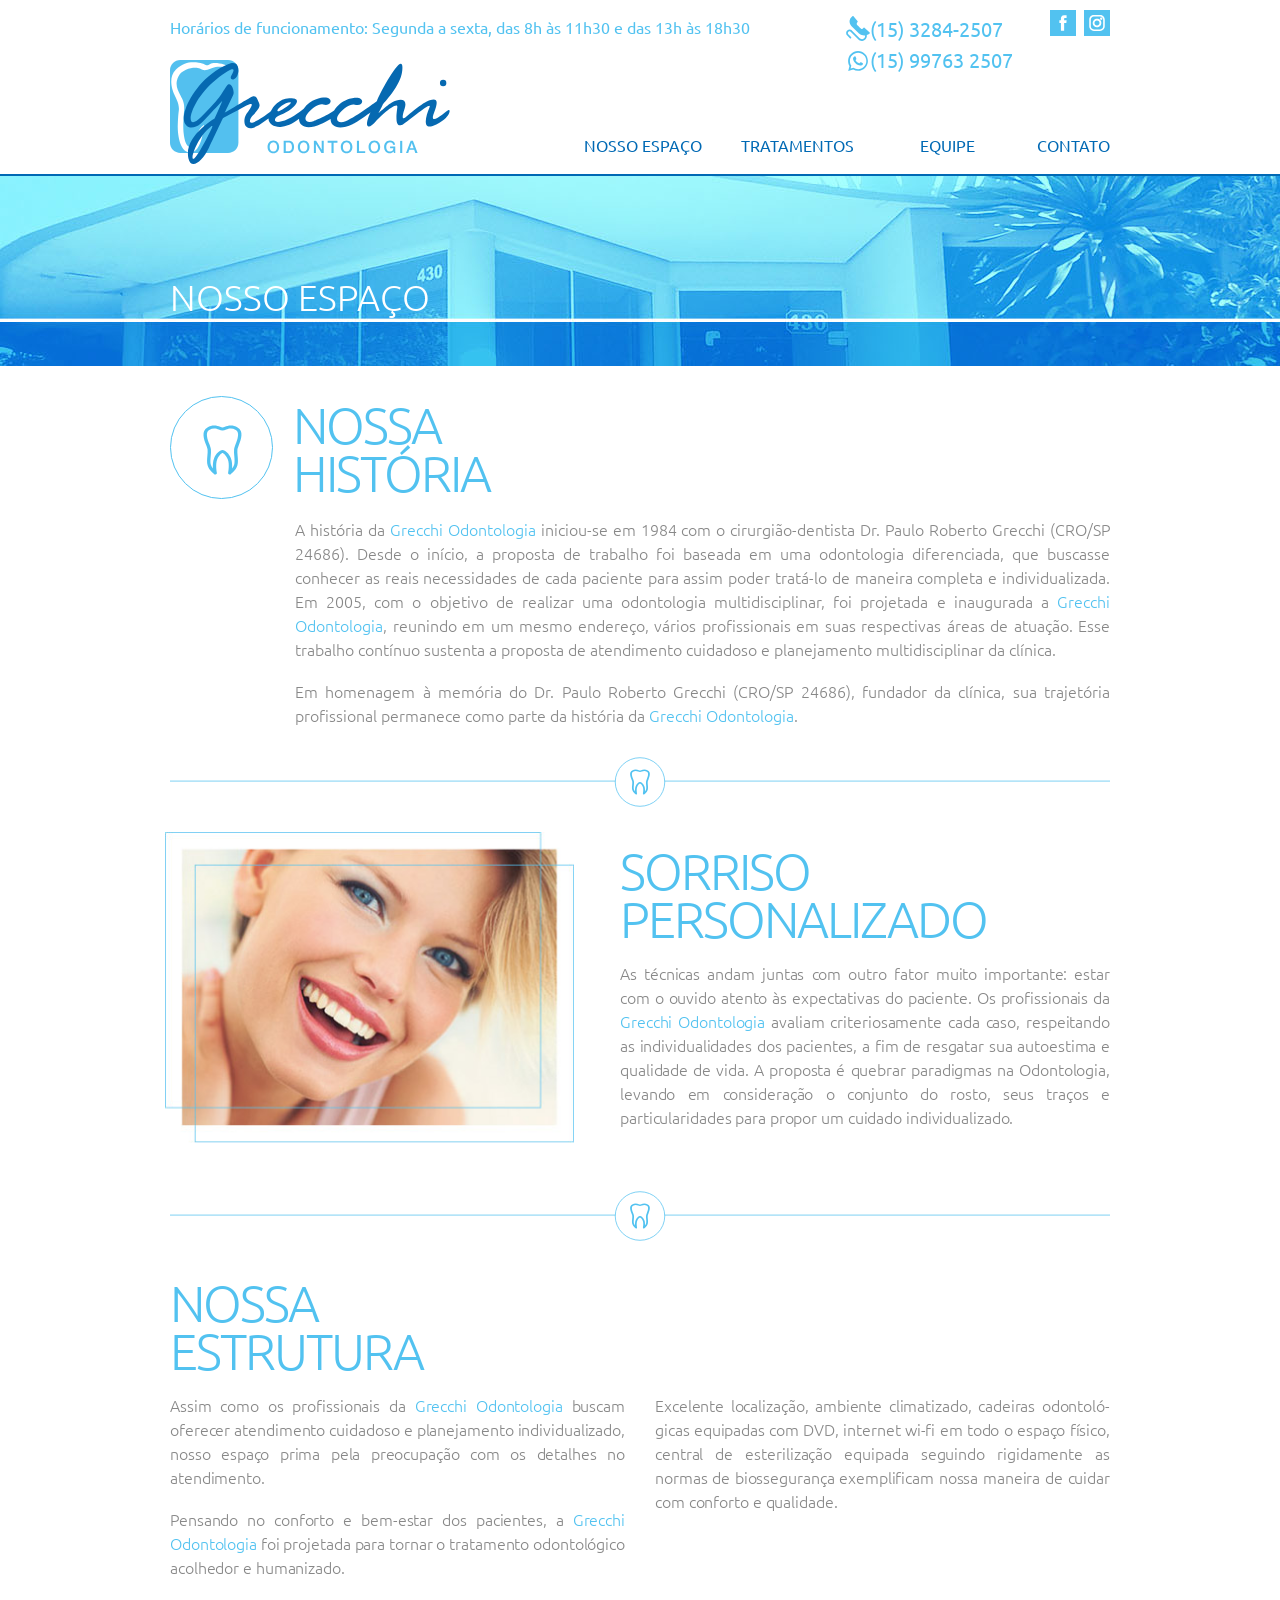
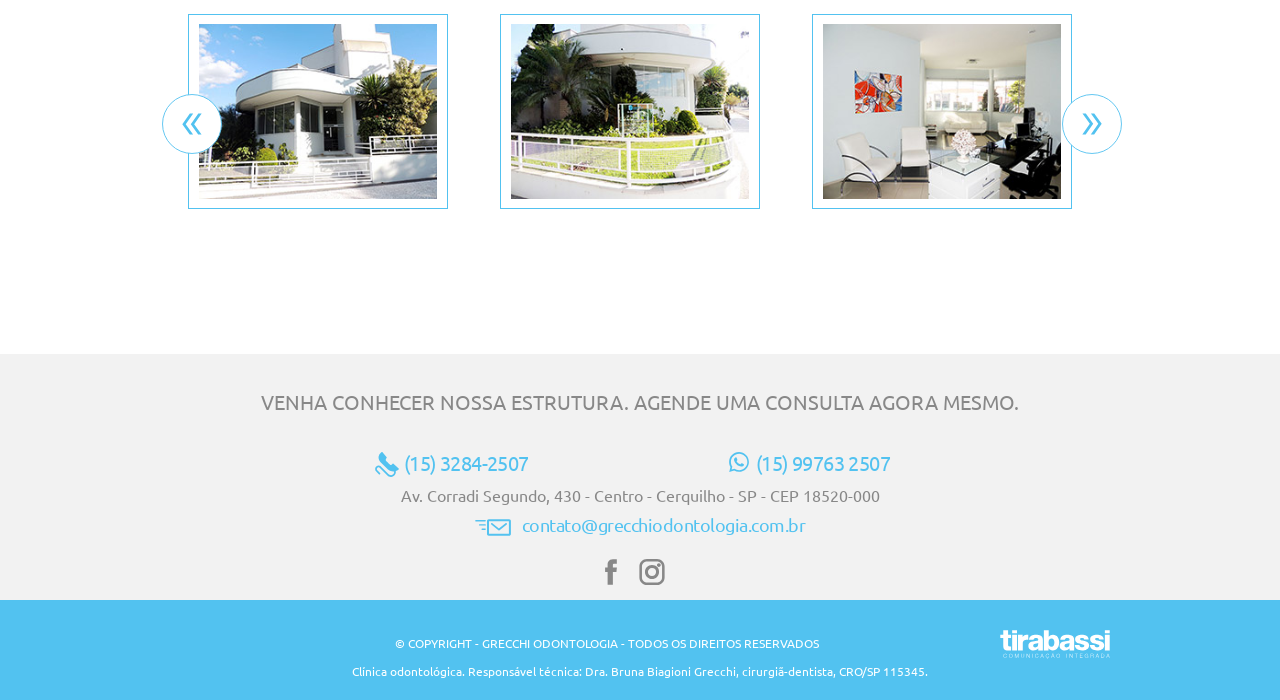
<file: nosso-espaco.html>
<!DOCTYPE html>
<!--
  HTML Element
  Coded and structured by Samuel Foltran Morales (samuelfoltran.com) in 2016/05/11
-->
<html lang="pt-br">
  <head>
    <meta charset="utf-8"/>
    <meta name="viewport" content="width=device-width, initial-scale=1"/>
    <title>Grecchi Odontologia</title>

    <link rel="icon" href="favicon.ico">
    <link rel="stylesheet" href="https://fonts.googleapis.com/css?family=Ubuntu:400,300,500,700,300italic">
    <link rel='stylesheet' href='css/reset.css' />
    <link rel='stylesheet' href='css/style.css' />
    <link rel='stylesheet' href='css/mobile.css' />

  </head>
  <body>

    <!-- Site Header -->
    <header>
      <div class='wrapper'>

        <p id='horario'>Horários de funcionamento: Segunda a sexta, das 8h às 11h30 e das 13h às 18h30</p>

        <!-- Header Social -->
        <section id='social'>
          <div class='fone' style="margin-bottom:-10px;">
            <a href="tel:+551532842507">
              <p style='font-size:20px !important;padding-bottom:7px;'><span class='icon icon-fone' aria-hidden='true'>&#8203;</span>(15) 3284-2507</p>
            </a>
            <a href="https://api.whatsapp.com/send?1=pt_BR&amp;phone=5515997632507" target="_blank" rel="noopener noreferrer">
              <p style='font-size:20px !important;padding-bottom:7px;'><span class='icon icon-whatsapp' aria-hidden='true'>&#8203;</span>(15) 99763 2507</p>
            </a>
          </div><!-- #fone -->

          <div class='networks'>
            <a href='https://www.facebook.com/grecchiodontologia' target='_blank' rel="noopener noreferrer"><svg version="1.1" xmlns="http://www.w3.org/2000/svg"
	 width="20" height="20" viewBox="0 0 20 20">
<path fill="#52C2F0" d="M14.531,6.565h-3.086V4.54c0-0.758,0.502-0.936,0.857-0.936c0.354,0,2.178,0,2.178,0V0.261L11.482,0.25
	c-3.331,0-4.088,2.493-4.088,4.088v2.228H5.468v3.444h1.926c0,4.417,0,9.741,0,9.741h4.051c0,0,0-5.377,0-9.741h2.732L14.531,6.565z
	"/>
</svg></a>
            <a href='https://www.instagram.com/grecchiodontologia/' target='_blank' rel="noopener noreferrer"><svg version="1.1" xmlns="http://www.w3.org/2000/svg"
	 width="20" height="20" viewBox="0 0 20 20">
<g>
	<path fill="#52C2F0" d="M13.891,0.038H6.108c-3.203,0-5.809,2.605-5.809,5.811v8.302c0,3.207,2.605,5.812,5.809,5.812h7.783
		c3.203,0,5.811-2.604,5.811-5.812V5.849C19.701,2.644,17.094,0.038,13.891,0.038z M13.891,17.99H6.108
		c-2.115,0-3.837-1.723-3.837-3.84V5.849c0-2.115,1.722-3.838,3.837-3.838h7.783c2.115,0,3.838,1.723,3.838,3.838v8.302
		C17.729,16.268,16.006,17.99,13.891,17.99z"/>
	<path fill="#52C2F0" d="M10.038,4.552C8.585,4.5,7.156,5.084,6.113,6.168C5.122,7.195,4.577,8.547,4.577,9.972
		c0,2.993,2.434,5.425,5.424,5.425c1.443,0,2.798-0.563,3.818-1.592c1.004-1.011,1.572-2.365,1.604-3.807
		c0.033-1.505-0.434-2.819-1.35-3.797C13.105,5.169,11.711,4.6,10.038,4.552z M9.967,6.837c2.054,0.06,3.21,1.195,3.167,3.111
		c-0.037,1.772-1.414,3.159-3.134,3.159c-1.729,0-3.138-1.404-3.138-3.136c0-1.73,1.354-3.135,3.018-3.135V6.559L9.967,6.837z"/>
	<path fill="#52C2F0" d="M15.271,3.203c-0.816,0-1.479,0.666-1.479,1.479c0,0.814,0.662,1.477,1.479,1.477
		c0.814,0,1.477-0.662,1.477-1.477C16.748,3.869,16.086,3.203,15.271,3.203z"/>
</g>
</svg></a>
          </div><!-- #networks -->
        </section><!-- Header Social -->
        <div class='clear'></div>

        <!-- Site Logo -->
        <div id='logo'>
          <a href='index.html'><svg version="1.1" xmlns="http://www.w3.org/2000/svg"
	 width="345" height="128" viewBox="0 0 345 128">
<g>
	<path fill="#53C0EF" d="M84.29,12.53C84.29,5.61,78.573,0,71.524,0H12.766C5.716,0,0,5.61,0,12.53v89.34
		c0,6.918,5.716,12.527,12.766,12.527h58.759c7.049,0,12.765-5.609,12.765-12.527V12.53z"/>
	<path fill="#FFFFFF" d="M75.163,10.831c0,0-13.502-4.965-23.083-1.132c-9.581,3.833-10.13,3.278-15.27,0.753
		c-5.138-2.527-20.966-0.667-26.279,9.439c-5.314,10.103-0.609,17.511,1.741,22.474c2.353,4.965,6.012,9.058,5.14,19.685
		c-0.542,6.621-1.541,17.607-0.76,26.48c2.151,24.469,12.1,20.17,14.174,12.195c1.133-4.355,3.509-16.453,11.208-21.127
		c0,0-2.2,34.227-16.908,34.227c-14.708,0-15.534-28.041-15.534-30.242c0-2.199,0.137-13.471,1.236-21.032
		c1.1-7.56-3.162-15.396-5.499-20.207c-2.337-4.813-8.137-20.729,1.994-30.586c10.172-9.898,18.97-9.554,28.18-8.593
		c9.21,0.962,8.248,5.568,14.091,1.65C53.869,1.95,70.489,4.476,75.163,10.831z"/>
	<g>
		<ellipse fill="#0669B1" cx="336.563" cy="28.174" rx="3.936" ry="4.006"/>
		<path fill="#0669B1" d="M343.25,61.535c-2.441,0.691-24.846,21.761-18.115,4.077c6.729-17.684,2.885-18.236-5.18-16.095
			c-8.057,2.142-29.422,20.722-29.422,20.722s-7.471,7.598-1.48-10.361c4.334-13-5.896-12.753-15.717-7.566
			c-3.746,1.98-16.592,13.23-16.592,13.23s4.215-7.667,5.102-9.807c1.492-3.604,22.033-22.726,24.252-42.205
			c3.502-30.753-27.801,27.698-31.129,36.816c0,0-23.65,18.291-38.605,25.018c-9.055,4.07-14.637-1.605-6.961-10.57
			c5.09-5.94,13.389-11.443,18.209-9.88c9.541,3.096,13.072-6.935,3.682-8.37c-2.402-0.367-18.869-0.372-29.07,15.74
			c-9.232,6.718-24.742,12.81-24.742,12.81c-9.056,4.072-14.639-1.605-6.961-10.569c5.088-5.943,13.389-11.445,18.209-9.882
			c9.539,3.096,13.07-6.936,3.68-8.37c-2.297-0.349-17.432-0.372-27.677,13.685c-5.471,4.375-16.924,13.22-27.101,15.587
			c-10.765,2.502-8.403-3.172-7.274-4.434c2.607-2.912,14.649-5.627,22.275-13.762c7.745-8.262,2.637-10.563-5.625-10.179
			c-13.02,0.607-19.934,10.459-22.795,15.957c-0.315,0.244-0.648,0.51-1.012,0.828c-32.534,24.314-24.728,8.111-21.885,5.111
			c12.569-13.262,9.089-13.486,6.802-19.755c-2.354-6.448-5.952-4.72-9.464-2.969c-2.218,1.104-31.127,18.441-31.127,18.441
			S75.658,47.79,77.95,42.679c2.027-4.519-2.956-17.544-7.836-11.051c-6.583,8.758-5.038,12.079-31.791,38.543
			C15.695,92.548,23.75,50.379,56.214,24.444c31.645-25.282,19.962-6.356,19.962-6.356c-5.249,7.011,6,9.528,7.985-3.454
			c0.296-1.934,1.085-15.219-12.717-9.394C41.673,17.805,25.425,43.66,19.319,59.948c-8.172,21.801,6.286,28.873,18.264,18.51
			c3.938-3.406,8.245-8.479,13.457-13.813c7.688-7.877,13.389-14.377,13.389-14.377s-2.3,6.916-9.545,21.836
			c0,0-37.927,22.002-32.236,48.766c3.081,14.488,16.488,5.459,25.287-12.846C56.471,90.259,65.16,71.69,65.16,71.69
			s11.188-5.977,28.465-15.335c15.305-8.288,1.601,8.379,0.148,10.708c-4.437,7.111-3.4,25.832,17.893,11.809l9.702-6.9
			c-0.115,7.742,8.575,11.342,16.561,10.203c8.73-1.248,15.917-5.625,21.121-9.881c-0.609,8.416,8.731,15.264,26.973,6.557
			c2.553-1.219,7.551-3.922,11.914-6.326c-0.643,8.434,8.697,15.32,26.971,6.6c5.115-2.443,22.08-14.549,22.08-14.549
			s-7.1,14.713-3.033,16.99c4.066,2.283,10.129-8.15,19.445-15.816c9.314-7.667,16.783-12.156,16.707-8.082
			c-0.07,4.076-5.256,29.589,7.615,21c13.459-8.98,36.008-29.427,31.867-19.895c-4.139,9.531-9.09,27.078,4.068,22.381
			c13.16-4.697,18.188-12.156,19.299-13.814C344.061,65.679,345.688,60.845,343.25,61.535z M148.593,52.14
			c0,0,2.211,0.512-6.875,6.563C122.42,71.548,136.912,52.209,148.593,52.14z M29.843,121.147c0,0-2.364,2.027-2.07-1.887
			c0.497-6.586,8.819-26.721,22.476-37.211c0,0,1.923-1.656,1.973-0.229C52.27,83.247,34.476,118.8,29.843,121.147z"/>
	</g>
	<g>
		<path fill="#53C0EF" d="M134.52,107.046c0,4.273-2.681,7.834-7.165,7.834c-4.483,0-7.164-3.561-7.164-7.834
			c0-4.275,2.681-7.836,7.164-7.836C131.839,99.21,134.52,102.771,134.52,107.046z M122.81,107.046c0,2.869,1.341,5.697,4.546,5.697
			s4.546-2.828,4.546-5.697c0-2.871-1.341-5.699-4.546-5.699S122.81,104.175,122.81,107.046z"/>
		<path fill="#53C0EF" d="M140.052,99.565h6.2c4.609,0,6.599,3.354,6.599,7.48c0,4.125-1.99,7.479-6.599,7.479h-6.2V99.565z
			 M142.67,112.388h2.577c4.106,0,4.986-2.348,4.986-5.342c0-2.996-0.88-5.342-4.986-5.342h-2.577V112.388z"/>
		<path fill="#53C0EF" d="M171.854,107.046c0,4.273-2.682,7.834-7.165,7.834c-4.482,0-7.164-3.561-7.164-7.834
			c0-4.275,2.681-7.836,7.164-7.836C169.172,99.21,171.854,102.771,171.854,107.046z M160.143,107.046
			c0,2.869,1.341,5.697,4.545,5.697c3.206,0,4.546-2.828,4.546-5.697c0-2.871-1.341-5.699-4.546-5.699
			C161.484,101.347,160.143,104.175,160.143,107.046z"/>
		<path fill="#53C0EF" d="M177.281,99.565h2.768l6.826,11.02h0.043v-11.02h2.494v14.959h-2.768l-6.807-11h-0.063v11h-2.494V99.565z"
			/>
		<path fill="#53C0EF" d="M194.23,99.565h12.109v2.264h-4.756v12.695h-2.619v-12.695h-4.734V99.565z"/>
		<path fill="#53C0EF" d="M224.754,107.046c0,4.273-2.682,7.834-7.166,7.834c-4.482,0-7.162-3.561-7.162-7.834
			c0-4.275,2.68-7.836,7.162-7.836C222.072,99.21,224.754,102.771,224.754,107.046z M213.043,107.046
			c0,2.869,1.34,5.697,4.545,5.697c3.207,0,4.547-2.828,4.547-5.697c0-2.871-1.34-5.699-4.547-5.699
			C214.383,101.347,213.043,104.175,213.043,107.046z"/>
		<path fill="#53C0EF" d="M230.285,99.565h2.619v12.697h7.605v2.262h-10.225V99.565z"/>
		<path fill="#53C0EF" d="M258.986,107.046c0,4.273-2.682,7.834-7.164,7.834s-7.164-3.561-7.164-7.834
			c0-4.275,2.682-7.836,7.164-7.836S258.986,102.771,258.986,107.046z M247.275,107.046c0,2.869,1.342,5.697,4.547,5.697
			s4.545-2.828,4.545-5.697c0-2.871-1.34-5.699-4.545-5.699S247.275,104.175,247.275,107.046z"/>
		<path fill="#53C0EF" d="M277.57,114.524h-1.676l-0.398-1.76c-1.406,1.592-2.682,2.115-4.506,2.115
			c-4.48,0-7.164-3.561-7.164-7.834c0-4.275,2.684-7.836,7.164-7.836c3.27,0,6.014,1.74,6.41,5.113h-2.555
			c-0.252-1.971-1.969-2.977-3.855-2.977c-3.205,0-4.545,2.828-4.545,5.699c0,2.869,1.34,5.697,4.545,5.697
			c2.684,0.041,4.148-1.572,4.193-4.105h-3.984v-1.99h6.371V114.524z"/>
		<path fill="#53C0EF" d="M283.564,99.565h2.617v14.959h-2.617V99.565z"/>
		<path fill="#53C0EF" d="M296.531,99.565h2.785l5.76,14.959h-2.807l-1.404-3.959h-5.969l-1.404,3.959h-2.701L296.531,99.565z
			 M295.607,108.575h4.568l-2.242-6.432h-0.063L295.607,108.575z"/>
	</g>
</g>
</svg></a>
        </div><!-- Site Logo #logo -->

        <!-- Header Navigation -->
        <nav>
          <ul>
            <li><a href='nosso-espaco.html'>NOSSO ESPAÇO</a></li>
            <li><a href='tratamentos.html'>TRATAMENTOS</a>
              <ul>
                <li><a href='tratamentos.html?t=primeira-consulta'>PRIMEIRA CONSULTA (CLÍNICA GERAL)</a></li>
                <li><a href='tratamentos.html?t=ortopedia-maxilares'>ORTOPEDIA FUNCIONAL DOS MAXILARES</a></li>
                <li><a href='tratamentos.html?t=ortodontia'>ORTODONTIA</a></li>
                <li><a href='tratamentos.html?t=disfuncao-temporo-mandibular'>DISFUNÇÃO TÊMPORO-MANDIBULAR (DTM)</a></li>
                <li><a href='tratamentos.html?t=odontologia-estetica'>ODONTOLOGIA ESTÉTICA</a></li>
                <li><a href='tratamentos.html?t=protese'>PRÓTESE</a></li>
                <li><a href='tratamentos.html?t=endodontia'>ENDODONTIA</a></li>
                <li><a href='tratamentos.html?t=cirurgia'>CIRURGIA</a></li>
                <li><a href='tratamentos.html?t=implantodontia'>IMPLANTODONTIA</a></li>
                <li><a href='tratamentos.html?t=estomatologia'>ESTOMATOLOGIA</a></li>
                <li><a href='tratamentos.html?t=odontopediatria'>ODONTOPEDIATRIA</a></li>
              </ul>
            </li>
            <li><a href='equipe.html'>EQUIPE</a></li>
            <li><a href='contato.html'>CONTATO</a></li>
          </ul>
        </nav><!-- Header Navigation -->

        <div class='clear'></div>

      </div><!-- .wrapper -->
    </header><!-- Site Header -->
<!-- Site Main -->
    <main>
      <!-- Small Slider -->
      <section id='smallSlider' style='background-image:url("img/smallSlider/image_empresa_topo.jpg");'>
        <div class='wrapper'><h1>NOSSO ESPAÇO</h1></div>
      </section><!-- Small Slider -->

      <div class='wrapper'>

        <hgroup class='withIcon'>
          <i><svg version="1.1" xmlns="http://www.w3.org/2000/svg"
	 width="69" height="70" viewBox="0 0 69 70">
<path fill="#52C2F0" d="M55.704,28.513c2.822-7.654,6.687-18.137-1.691-22.828c-2.949-1.65-5.792-2.453-8.689-2.453
	c-3.134,0-5.666,0.953-7.708,1.722C36.4,5.41,35.254,5.84,34.501,5.84c-0.754,0-1.9-0.431-3.122-0.89
	c-2.034-0.766-4.566-1.719-7.7-1.719c-2.898,0-5.741,0.803-8.69,2.453c-8.38,4.692-4.514,15.176-1.69,22.83
	c0.892,2.417,1.733,4.7,1.872,6.045c0.226,2.204-0.017,4.936-0.277,7.879c-0.396,4.43-0.806,9.008,0.344,12.756
	c1.944,6.326,8.167,10.938,8.43,11.131c0.69,0.506,1.744,0.572,2.491,0.174c0.786-0.412,1.2-1.225,1.029-2.018
	c-0.022-0.105-2.215-10.717,0.501-17.354c2.271-5.549,5.957-8.072,6.809-8.117c0.86,0.045,4.546,2.568,6.817,8.117
	c2.719,6.643,0.522,17.246,0.5,17.354c-0.168,0.795,0.245,1.605,1.031,2.018c0.335,0.176,0.717,0.268,1.105,0.268
	c0.505,0,0.997-0.156,1.384-0.441c0.264-0.193,6.488-4.807,8.43-11.131c1.148-3.738,0.742-8.313,0.347-12.762
	c-0.26-2.908-0.506-5.654-0.279-7.874C53.968,33.223,54.77,31.049,55.704,28.513z M49.775,42.74
	c0.367,4.102,0.746,8.344-0.205,11.441c-0.55,1.789-1.565,3.445-2.664,4.852c0.279-3.934,0.182-9.096-1.508-13.221
	c-2.446-5.977-7.233-10.657-10.897-10.657c-3.665,0-8.453,4.68-10.899,10.657c-1.688,4.125-1.786,9.289-1.506,13.221
	c-1.099-1.404-2.115-3.061-2.665-4.852c-0.95-3.094-0.572-7.334-0.206-11.438c0.274-3.078,0.534-5.986,0.274-8.533
	c-0.183-1.774-1.057-4.144-2.072-6.898c-2.376-6.448-5.631-15.279-0.119-18.365c2.235-1.251,4.319-1.859,6.371-1.859
	c2.244,0,4.236,0.748,6.003,1.412c1.563,0.588,3.179,1.196,4.819,1.196c1.642,0,3.257-0.608,4.83-1.201
	c1.757-0.659,3.749-1.407,5.992-1.407c2.052,0,4.136,0.608,6.372,1.859c5.511,3.086,2.255,11.917-0.126,18.374
	c-1.012,2.745-1.886,5.115-2.066,6.89C49.242,36.756,49.502,39.662,49.775,42.74z"/>
</svg></i>
          <h2>NOSSA<br />HISTÓRIA</h2>
          <div class='clear'></div>
        </hgroup>

        <p style='width:815px;letter-spacing:0px;' class='right justify'>A história da <span class='tBlue'>Grecchi Odontologia</span> iniciou-se em 1984 com o cirurgião-dentista Dr. Paulo Roberto Grecchi (CRO/SP 24686). Desde o início, a proposta de trabalho foi baseada em uma odontologia diferenciada, que buscasse conhecer as reais neces&shy;sidades de cada paciente para assim poder tratá-lo de maneira completa e individualizada. Em 2005, com o objeti&shy;vo de reali­zar uma odontologia multidisciplinar, foi projetada e inaugurada a <span class='tBlue'>Grecchi Odontologia</span>, reunindo em um mesmo endereço, vários profissionais em suas respectivas áreas de atuação. Esse trabalho contínuo sustenta a proposta de atendimento cuidadoso e planejamento multidisciplinar da clínica.</p>
        <p style='width:815px;letter-spacing:0px;margin-top:18px;' class='right justify'>Em homenagem à memória do Dr. Paulo Roberto Grecchi (CRO/SP 24686), fundador da clínica, sua trajetória profissional permanece como parte da história da <span class='tBlue'>Grecchi Odontologia</span>.</p>
        <div class='clear'></div>

        <div class='tooth-bar' style='margin-top:30px;margin-bottom:40px;'></div>

        <div class='left'>
          <img style="margin-left:-5px;margin-top:-15px;" src='img/clinica.jpg' alt='Fachada da clínica Grecchi Odontologia' />
        </div><!-- .left -->

        <div class='right' style='width:490px;'>
          <hgroup>
            <h2>SORRISO<br />PERSONALIZADO</h2>
          </hgroup>
          <p class='justify'>As técnicas andam juntas com outro fator muito importante: estar com o ouvido atento às expectativas do paciente. Os profissionais da <span class='tBlue'>Grecchi Odontologia</span> avaliam criteriosamente cada caso, respeitando as individualidades dos pacientes, a fim de resgatar sua autoestima e qualidade de vida. A proposta é quebrar paradigmas na Odontologia, levando em consideração o conjunto do rosto, seus traços e particularidades para propor um cuidado individualizado.</p>
        </div><!-- .right -->
        <div class='clear'></div>

        <div class='tooth-bar' style='margin-top:45px;margin-bottom:38px;'></div>

        <hgroup>
          <h2>NOSSA<br />ESTRUTURA</h2>
        </hgroup>

        <div class='left' style='width:455px;'>
          <p class='justify bottomPadding'>Assim como os profissionais da <span class='tBlue'>Grecchi Odontologia</span> buscam oferecer atendimento cuidadoso e planejamento individualizado, nosso espaço prima pela preocupação com os detalhes no atendimento.</p>
          <p class='justify'>Pensando no conforto e bem-estar dos pacientes, a <span class='tBlue'>Grecchi Odontologia</span> foi projetada para tornar o tratamento odonto&shy;lógico acolhedor e humanizado.</p>
        </div><!-- .left -->

        <div class='right' style='width:455px;'>
          <p class='justify'>Excelente localização, ambiente climatizado, cadeiras odontoló&shy;gicas equipadas com DVD, internet wi-fi em todo o espaço físico, central de esterilização equipada seguindo rigidamente as normas de biossegurança exemplificam nossa maneira de cuidar com conforto e qualidade.</p>
        </div><!-- .right -->
        <div class='clear'></div>

        <section id='estruturaButtons'>
          <a href='#' id='prev' aria-label='Ver fotos anteriores'><svg version="1.1" xmlns="http://www.w3.org/2000/svg"
	 width="60" height="60" viewBox="0 0 60 60">
<g>
	<circle fill="#FFFFFF" stroke="#54C2F0" stroke-width="0.909" stroke-miterlimit="10" cx="30" cy="30" r="29.472"/>
	<g>
		<polygon fill="#52C2F0" points="31.088,40.418 27.743,40.418 20.323,30.127 27.867,19.582 31.217,19.602 23.714,30.127 		"/>
		<polygon fill="#52C2F0" points="39.546,40.418 36.199,40.418 28.781,30.127 36.322,19.582 39.672,19.602 32.17,30.127 		"/>
	</g>
</g>
</svg></a>
          <a href='#' id='next' aria-label='Ver próximas fotos'><svg version="1.1" xmlns="http://www.w3.org/2000/svg"
	 width="60" height="60" viewBox="0 0 60 60">
<g>
	<circle fill="#FFFFFF" stroke="#54C2F0" stroke-width="0.909" stroke-miterlimit="10" cx="30" cy="30" r="29.472"/>
	<g>
		<polygon fill="#52C2F0" points="28.912,19.582 32.257,19.582 39.676,29.873 32.133,40.418 28.783,40.398 36.286,29.873 		"/>
		<polygon fill="#52C2F0" points="20.454,19.582 23.801,19.582 31.219,29.873 23.677,40.418 20.327,40.398 27.83,29.873 		"/>
	</g>
</g>
</svg></a>
        </section><!-- estruturaButtons -->

        <section id='fotosEstrutura'>
          <ul>

            <li>
  <a href='img/estrutura/01_image_fachada_1.jpg' class='gallery-link'>
    <span style='background-image:url(img/estrutura/thumb/01_image_fachada_1_efeito.jpg);' class='mask'>&#8203;</span>
    <img src='img/estrutura/thumb/01_image_fachada_1.jpg' alt='Fachada da clínica 1' />
  </a>
</li>
<li>
  <a href='img/estrutura/02_image_fachada_2.jpg' class='gallery-link'>
    <span style='background-image:url(img/estrutura/thumb/02_image_fachada_2_efeito.jpg);' class='mask'>&#8203;</span>
    <img src='img/estrutura/thumb/02_image_fachada_2.jpg' alt='Fachada da clínica 2' />
  </a>
</li>
<li>
  <a href='img/estrutura/03_image_recepcao_1.jpg' class='gallery-link'>
    <span style='background-image:url(img/estrutura/thumb/03_image_recepcao_1_efeito.jpg);' class='mask'>&#8203;</span>
    <img src='img/estrutura/thumb/03_image_recepcao_1.jpg' alt='Recepção da clínica 1' />
  </a>
</li>
<li>
  <a href='img/estrutura/04_image_recepcao_2.jpg' class='gallery-link'>
    <span style='background-image:url(img/estrutura/thumb/04_image_recepcao_2_efeito.jpg);' class='mask'>&#8203;</span>
    <img src='img/estrutura/thumb/04_image_recepcao_2.jpg' alt='Recepção da clínica 2' />
  </a>
</li>
<li>
  <a href='img/estrutura/05_image_espaco_kids.jpg' class='gallery-link'>
    <span style='background-image:url(img/estrutura/thumb/05_image_espaco_kids_efeito.jpg);' class='mask'>&#8203;</span>
    <img src='img/estrutura/thumb/05_image_espaco_kids.jpg' alt='Espaço kids' />
  </a>
</li>
<li>
  <a href='img/estrutura/06_image_sala_bruna_1.jpg' class='gallery-link'>
    <span style='background-image:url(img/estrutura/thumb/06_image_sala_bruna_1_efeito.jpg);' class='mask'>&#8203;</span>
    <img src='img/estrutura/thumb/06_image_sala_bruna_1.jpg' alt='Sala Bruna 1' />
  </a>
</li>
<li>
  <a href='img/estrutura/07_image_sala_bruna_2.jpg' class='gallery-link'>
    <span style='background-image:url(img/estrutura/thumb/07_image_sala_bruna_2_efeito.jpg);' class='mask'>&#8203;</span>
    <img src='img/estrutura/thumb/07_image_sala_bruna_2.jpg' alt='Sala Bruna 2' />
  </a>
</li>
<li>
  <a href='img/estrutura/08_image_sala_paula_1.jpg' class='gallery-link'>
    <span style='background-image:url(img/estrutura/thumb/08_image_sala_paula_1_efeito.jpg);' class='mask'>&#8203;</span>
    <img src='img/estrutura/thumb/08_image_sala_paula_1.jpg' alt='Sala Paula 1' />
  </a>
</li>
<li>
  <a href='img/estrutura/09_image_sala_paulo_1.jpg' class='gallery-link'>
    <span style='background-image:url(img/estrutura/thumb/09_image_sala_paulo_1_efeito.jpg);' class='mask'>&#8203;</span>
    <img src='img/estrutura/thumb/09_image_sala_paulo_1.jpg' alt='Sala Paulo 1' />
  </a>
</li>
<li>
  <a href='img/estrutura/10_image_sala_paulo_2.jpg' class='gallery-link'>
    <span style='background-image:url(img/estrutura/thumb/10_image_sala_paulo_2_efeito.jpg);' class='mask'>&#8203;</span>
    <img src='img/estrutura/thumb/10_image_sala_paulo_2.jpg' alt='Sala Paulo 2' />
  </a>
</li>
<li>
  <a href='img/estrutura/11_image_sala_ricardo.jpg' class='gallery-link'>
    <span style='background-image:url(img/estrutura/thumb/11_image_sala_ricardo_efeito.jpg);' class='mask'>&#8203;</span>
    <img src='img/estrutura/thumb/11_image_sala_ricardo.jpg' alt='Sala Ricardo' />
  </a>
</li>

          </ul>
          <div class='clear'></div>
        </section><!-- fotosEstrutura -->

        <div id='lightbox' hidden>
          <button type='button' id='lightboxClose' aria-label='Fechar'>x</button>
          <button type='button' id='lightboxPrev' aria-label='Foto anterior'>&lsaquo;</button>
          <img id='lightboxImage' src='[data-uri]' alt='Foto da estrutura da Grecchi Odontologia' />
          <button type='button' id='lightboxNext' aria-label='Próxima foto'>&rsaquo;</button>
        </div>

      </div><!-- .wrapper -->
    </main><!-- Site Main -->

  <script>
    document.addEventListener('DOMContentLoaded', function () {
      var gallery = document.getElementById('fotosEstrutura');
      var list = gallery ? gallery.querySelector('ul') : null;
      var items = list ? Array.from(list.querySelectorAll('li')) : [];
      var prev = document.getElementById('prev');
      var next = document.getElementById('next');
      var mobileGalleryQuery = window.matchMedia('(max-width: 980px)');
      var currentPage = 0;
      var scrollBy = 3;
      var pageCount = Math.ceil(items.length / scrollBy);

      if (!gallery || !list || !items.length || !prev || !next) return;

      function getStep() {
        if (items.length < 2) return items[0].offsetWidth;
        return items[1].offsetLeft - items[0].offsetLeft;
      }

      function update() {
        if (mobileGalleryQuery.matches) {
          list.style.transform = 'none';
          return;
        }

        var step = getStep();
        list.style.transform = 'translateX(' + -(currentPage * scrollBy * step) + 'px)';
      }

      function applyLayout() {
        if (mobileGalleryQuery.matches) {
          gallery.style.overflowX = 'auto';
          gallery.style.overflowY = 'hidden';
          gallery.style.width = '100%';
          list.style.transition = 'none';
          list.style.transform = 'none';
          list.style.width = 'max-content';
        } else {
          gallery.style.overflow = 'hidden';
          gallery.style.width = '936px';
          list.style.transition = 'transform 0.3s ease';
          list.style.width = 'auto';
          update();
        }
      }

      gallery.style.overflow = 'hidden';
      gallery.style.position = 'relative';
      gallery.style.width = '936px';

      list.style.display = 'flex';
      list.style.flexWrap = 'nowrap';
      list.style.transition = 'transform 0.3s ease';
      list.style.willChange = 'transform';
      list.style.padding = '0';
      list.style.margin = '0';
      list.style.position = 'relative';

      items.forEach(function (item) {
        item.style.flex = '0 0 auto';
        item.style.float = 'none';
      });

      next.addEventListener('click', function (event) {
        event.preventDefault();
        currentPage = (currentPage + 1) % pageCount;
        update();
      });

      prev.addEventListener('click', function (event) {
        event.preventDefault();
        currentPage = (currentPage - 1 + pageCount) % pageCount;
        update();
      });

      window.addEventListener('resize', function () {
        applyLayout();
        update();
      });

      if (typeof mobileGalleryQuery.addEventListener === 'function') {
        mobileGalleryQuery.addEventListener('change', applyLayout);
      } else if (typeof mobileGalleryQuery.addListener === 'function') {
        mobileGalleryQuery.addListener(applyLayout);
      }

      applyLayout();
      update();
    });

    document.addEventListener('DOMContentLoaded', function () {
      var links = Array.from(document.querySelectorAll('#fotosEstrutura .gallery-link'));
      var lightbox = document.getElementById('lightbox');
      var lightboxImage = document.getElementById('lightboxImage');
      var closeButton = document.getElementById('lightboxClose');
      var prevButton = document.getElementById('lightboxPrev');
      var nextButton = document.getElementById('lightboxNext');
      var currentIndex = 0;

      if (!links.length || !lightbox || !lightboxImage || !closeButton || !prevButton || !nextButton) return;

      function showImage(index) {
        currentIndex = (index + links.length) % links.length;
        lightboxImage.src = links[currentIndex].getAttribute('href');
        lightbox.hidden = false;
        document.body.style.overflow = 'hidden';
      }

      function closeLightbox() {
        lightbox.hidden = true;
        lightboxImage.removeAttribute('src');
        document.body.style.overflow = '';
      }

      links.forEach(function (link, index) {
        link.addEventListener('click', function (event) {
          event.preventDefault();
          showImage(index);
        });
      });

      closeButton.addEventListener('click', closeLightbox);
      prevButton.addEventListener('click', function () { showImage(currentIndex - 1); });
      nextButton.addEventListener('click', function () { showImage(currentIndex + 1); });

      lightbox.addEventListener('click', function (event) {
        if (event.target === lightbox) closeLightbox();
      });

      document.addEventListener('keydown', function (event) {
        if (lightbox.hidden) return;
        if (event.key === 'Escape') closeLightbox();
        if (event.key === 'ArrowLeft') showImage(currentIndex - 1);
        if (event.key === 'ArrowRight') showImage(currentIndex + 1);
      });
    });
  </script>
    <script src="js/site.js"></script>
    <!-- Site Footer -->
    <footer>

      <!-- Footer About -->
      <section id='about'>
        <div class='wrapper'>

          <h3>VENHA CONHECER NOSSA ESTRUTURA. AGENDE UMA CONSULTA AGORA MESMO.</h3>

          <div class='fone' style='width:540px !important;'>
            <div style='float:left;'>
              <a href="tel:+551532842507">
                <p><span class='icon footer-icon icon-fone' aria-hidden='true'>&#8203;</span> (15) 3284-2507</p>
              </a>
            </div>
            <div style='float:right;'>
                <a href="https://api.whatsapp.com/send?1=pt_BR&amp;phone=5515997632507" target="_blank" rel="noopener noreferrer">
                    <p style='margin-right:20px !important;'><span class='icon footer-icon icon-whatsapp' aria-hidden='true'>&#8203;</span>(15) 99763 2507</p>
                </a>
            </div>
            <div class='clear'></div>
          </div><!-- #fone -->

          <p>Av. Corradi Segundo, 430 - Centro - Cerquilho - SP - CEP 18520-000</p>

          <a class='email' href='mailto:contato@grecchiodontologia.com.br'>
            <i><svg version="1.1" xmlns="http://www.w3.org/2000/svg"
	 viewBox="0 0 36 17">
<g>
	<path fill="#54C2F0" d="M35.9,2c0-1-0.8-1.8-1.8-1.8l-20.3,0C12.8,0.2,12,1,12,2l0,13c0,0.5,0.2,0.9,0.5,1.3
		c0.3,0.3,0.8,0.5,1.3,0.5l20.3,0c1,0,1.8-0.8,1.8-1.8L35.9,2z M14,14.8l0-12.6l19.9,0l0,12.6L14,14.8z"/>
	<path fill="#54C2F0" d="M30.5,4.3l-6.6,5.1l-6.5-5.1C17.3,4.1,17,4,16.8,4c-0.2,0-0.5,0.2-0.6,0.3
		c-0.3,0.4-0.3,0.9,0.1,1.2l7.1,5.7c0.2,0.1,0.4,0.2,0.6,0.2c0.2,0,0.4-0.1,0.6-0.2l7.2-5.6C31.9,5.6,32,5.4,32,5.1
		c0-0.2,0-0.5-0.2-0.7C31.5,4,30.9,3.9,30.5,4.3z M16.5,5.4L16.5,5.4L16.5,5.4L16.5,5.4z"/>
	<path fill="#54C2F0" d="M10.9,1.7c0-0.4-0.3-0.7-0.7-0.7H0.9c-0.4,0-0.7,0.3-0.7,0.7c0,0.2,0.1,0.4,0.2,0.5
		c0.1,0.1,0.3,0.2,0.5,0.2l9.2,0C10.5,2.4,10.9,2.1,10.9,1.7z"/>
	<path fill="#54C2F0" d="M10.9,5.9c0-0.4-0.3-0.7-0.7-0.7l-5.6,0c-0.4,0-0.7,0.3-0.7,0.7c0,0.2,0.1,0.4,0.2,0.5
		c0.1,0.1,0.3,0.2,0.5,0.2h5.6C10.5,6.7,10.9,6.3,10.9,5.9z"/>
	<path fill="#54C2F0" d="M10.2,9.5H7.2c-0.4,0-0.7,0.3-0.7,0.7c0,0.2,0.1,0.4,0.2,0.5c0.1,0.1,0.3,0.2,0.5,0.2h2.9
		c0.4,0,0.7-0.3,0.7-0.7C10.9,9.8,10.5,9.5,10.2,9.5z"/>
</g>
</svg></i>
            <p>contato@grecchiodontologia.com.br</p>
            <div class='clear'></div>
          </a>

          <div class='networks'>
            <ul>
              <li><a href='https://www.facebook.com/grecchiodontologia' target='_blank' rel="noopener noreferrer"><svg version="1.1" xmlns="http://www.w3.org/2000/svg"
	 width="20" height="20" viewBox="0 0 20 20">
<path fill="#52C2F0" d="M14.531,6.565h-3.086V4.54c0-0.758,0.502-0.936,0.857-0.936c0.354,0,2.178,0,2.178,0V0.261L11.482,0.25
	c-3.331,0-4.088,2.493-4.088,4.088v2.228H5.468v3.444h1.926c0,4.417,0,9.741,0,9.741h4.051c0,0,0-5.377,0-9.741h2.732L14.531,6.565z
	"/>
</svg></a></li>
              <li><a href='https://www.instagram.com/grecchiodontologia/' target='_blank' rel="noopener noreferrer"><svg version="1.1" xmlns="http://www.w3.org/2000/svg"
	 width="20" height="20" viewBox="0 0 20 20">
<g>
	<path fill="#52C2F0" d="M13.891,0.038H6.108c-3.203,0-5.809,2.605-5.809,5.811v8.302c0,3.207,2.605,5.812,5.809,5.812h7.783
		c3.203,0,5.811-2.604,5.811-5.812V5.849C19.701,2.644,17.094,0.038,13.891,0.038z M13.891,17.99H6.108
		c-2.115,0-3.837-1.723-3.837-3.84V5.849c0-2.115,1.722-3.838,3.837-3.838h7.783c2.115,0,3.838,1.723,3.838,3.838v8.302
		C17.729,16.268,16.006,17.99,13.891,17.99z"/>
	<path fill="#52C2F0" d="M10.038,4.552C8.585,4.5,7.156,5.084,6.113,6.168C5.122,7.195,4.577,8.547,4.577,9.972
		c0,2.993,2.434,5.425,5.424,5.425c1.443,0,2.798-0.563,3.818-1.592c1.004-1.011,1.572-2.365,1.604-3.807
		c0.033-1.505-0.434-2.819-1.35-3.797C13.105,5.169,11.711,4.6,10.038,4.552z M9.967,6.837c2.054,0.06,3.21,1.195,3.167,3.111
		c-0.037,1.772-1.414,3.159-3.134,3.159c-1.729,0-3.138-1.404-3.138-3.136c0-1.73,1.354-3.135,3.018-3.135V6.559L9.967,6.837z"/>
	<path fill="#52C2F0" d="M15.271,3.203c-0.816,0-1.479,0.666-1.479,1.479c0,0.814,0.662,1.477,1.479,1.477
		c0.814,0,1.477-0.662,1.477-1.477C16.748,3.869,16.086,3.203,15.271,3.203z"/>
</g>
</svg></a></li>
            </ul>
            <div class='clear'></div>
          </div><!-- .networks -->

        </div><!-- .wrapper -->
      </section><!-- #about -->

      <!-- Site Copyright -->
      <section id='copyright'>
        <div class='wrapper'>
          <p>&copy; COPYRIGHT - GRECCHI ODONTOLOGIA - TODOS OS DIREITOS RESERVADOS</p>
          <a href='https://www.tirabassi.com.br' id='tirabassi' target="_blank" rel="noopener noreferrer"><svg version="1.1" xmlns="http://www.w3.org/2000/svg"
	 width="110" height="29" viewBox="0 0 110 29">
<g>
	<path fill="#6D6E71" d="M8.09,4.761h2.988v3.167H8.09v7.135c0,1.172,0.685,1.422,1.738,1.422c0.396,0,1.25,0,1.25,0v3.922H8.437
		c-4.478,0-5.183-1.477-5.183-5.486V7.928H0.293V4.761h2.961v-4.51H8.09V4.761z M12.166,3.287h4.839V0.251h-4.839V3.287z
		 M12.166,20.406h4.839V4.761h-4.839V20.406z M42.866,9.734v10.658h-4.59l0.009-1.809c-1.255,1.311-3.103,1.822-4.867,1.822
		c-2.813,0-5.04-1.426-5.04-4.465c0-4.811,5.242-4.442,8.595-5.124c0.825-0.172,1.284-0.457,1.284-1.366
		c0-1.108-1.344-1.53-2.337-1.53c-1.331,0-2.187,0.594-2.42,1.842h-4.525c0.086-1.936,1.002-3.185,2.308-3.953
		c1.31-0.739,3.013-1.022,4.697-1.022C39.481,4.787,42.866,5.552,42.866,9.734z M38.199,13.069
		c-0.684,0.426-1.936,0.512-2.991,0.793c-1.079,0.253-1.99,0.704-1.99,1.88c0,1.189,0.939,1.68,2.019,1.68
		C37.542,17.422,38.311,16.109,38.199,13.069z M59.212,12.287c0,4.148-1.96,8.119-6.601,8.119c-1.706,0-3.133-0.738-4.072-2.129
		h-0.054v2.115h-4.611V0.251h4.84v6.606h0.057c0.994-1.351,2.387-2.038,4.207-2.038C57.164,4.819,59.212,8.458,59.212,12.287z
		 M54.38,12.457c0-1.871-0.744-3.944-2.875-3.944c-1.316,0-2.966,0.906-2.966,3.944c0,2.582,0.746,4.26,2.933,4.26
		C53.636,16.717,54.38,14.472,54.38,12.457z M85.394,11.161c-2.215-0.487-5.463-0.743-5.463-2.131c0-1.029,1.281-1.109,2.081-1.109
		c0.597,0,1.139,0.107,1.537,0.365c0.396,0.254,0.621,0.656,0.621,1.283h4.472c-0.173-3.844-3.555-4.782-6.804-4.782
		c-2.903,0-6.739,0.967-6.739,4.518c0,3.99,3.813,4.074,6.856,4.841c0.854,0.202,2.359,0.421,2.359,1.565
		c0,1.168-1.343,1.566-2.272,1.566c-0.683,0-1.339-0.174-1.791-0.516c-0.484-0.371-0.799-0.906-0.799-1.648h-4.611
		c0.141,4.129,3.73,5.293,7.229,5.293c3.324,0,7.078-1.311,7.078-5.26C89.147,13.918,88.388,11.757,85.394,11.161z M100.456,11.161
		c-2.218-0.487-5.464-0.743-5.464-2.131c0-1.029,1.277-1.109,2.077-1.109c0.593,0,1.136,0.107,1.536,0.365
		c0.398,0.254,0.622,0.656,0.622,1.283h4.473c-0.169-3.844-3.555-4.782-6.802-4.782c-2.9,0-6.742,0.967-6.742,4.518
		c0,3.99,3.808,4.074,6.858,4.841c0.854,0.202,2.359,0.421,2.359,1.565c0,1.168-1.339,1.566-2.28,1.566
		c-0.679,0-1.334-0.174-1.785-0.516c-0.485-0.371-0.799-0.906-0.799-1.648h-4.611c0.146,4.129,3.725,5.293,7.226,5.293
		c3.332,0,7.088-1.311,7.088-5.26C104.212,13.918,103.445,11.757,100.456,11.161z M109.704,0.251h-4.84v2.97h4.84V0.251z
		 M104.864,4.748v15.658h4.84V4.748H104.864z M74.163,9.734v10.658h-4.586l0.008-1.809c-1.253,1.311-3.102,1.822-4.864,1.822
		c-2.817,0-5.041-1.426-5.041-4.465c0-4.811,5.238-4.442,8.595-5.124c0.82-0.172,1.279-0.457,1.279-1.366
		c0-1.108-1.343-1.53-2.334-1.53c-1.332,0-2.187,0.594-2.421,1.842h-4.521c0.085-1.936,1.001-3.185,2.307-3.953
		c1.305-0.739,3.013-1.022,4.694-1.022C70.78,4.787,74.163,5.552,74.163,9.734z M69.5,13.069c-0.685,0.426-1.935,0.512-2.991,0.793
		c-1.082,0.253-1.99,0.704-1.99,1.88c0,1.189,0.939,1.68,2.02,1.68C68.84,17.422,69.612,16.109,69.5,13.069z M26.395,4.834
		c-3.224,0.535-3.746,2.475-3.746,2.475V4.761h-4.696v15.646h4.836v-7.131c0-4.675,5.438-3.5,5.491-3.5v-5.01
		C27.566,4.766,26.94,4.741,26.395,4.834z"/>
	<path fill="#6D6E71" d="M6.393,24.969c-0.128-0.588-0.615-0.928-1.174-0.928c-1.015,0-1.445,0.85-1.445,1.684
		c0,0.842,0.431,1.688,1.445,1.688c0.708,0,1.157-0.547,1.229-1.229h0.364c-0.101,0.939-0.698,1.541-1.594,1.541
		c-1.208,0-1.811-0.951-1.811-2c0-1.045,0.603-1.994,1.811-1.994c0.726,0,1.443,0.434,1.54,1.238H6.393z M10.764,23.73
		c1.201,0,1.805,0.949,1.805,1.994c0,1.049-0.604,2-1.805,2c-1.208,0-1.809-0.951-1.809-2C8.955,24.68,9.556,23.73,10.764,23.73z
		 M10.764,27.412c1.008,0,1.437-0.846,1.437-1.688c0-0.834-0.429-1.684-1.437-1.684c-1.015,0-1.442,0.85-1.442,1.684
		C9.321,26.566,9.749,27.412,10.764,27.412z M14.913,23.811h0.537l1.326,3.359l1.319-3.359h0.536v3.834h-0.364v-3.313h-0.012
		l-1.308,3.313h-0.346l-1.311-3.313h-0.015v3.313h-0.364V23.811z M21.147,23.811h0.365v2.373c-0.007,0.889,0.418,1.229,1.12,1.229
		c0.709,0,1.135-0.34,1.127-1.229v-2.373h0.368v2.451c0,0.791-0.426,1.463-1.495,1.463c-1.063,0-1.485-0.672-1.485-1.463V23.811z
		 M26.644,23.811h0.408l2.232,3.242h0.01v-3.242h0.368v3.834h-0.41L27.02,24.4h-0.011v3.244h-0.365V23.811z M32.243,23.811h0.365
		v3.834h-0.365V23.811z M38,24.969c-0.129-0.588-0.618-0.928-1.176-0.928c-1.016,0-1.448,0.85-1.448,1.684
		c0,0.842,0.433,1.688,1.448,1.688c0.706,0,1.159-0.547,1.227-1.229h0.364c-0.098,0.939-0.696,1.541-1.591,1.541
		c-1.209,0-1.81-0.951-1.81-2c0-1.045,0.601-1.994,1.81-1.994c0.722,0,1.442,0.434,1.541,1.238H38z M41.886,23.811h0.408
		l1.504,3.834h-0.392l-0.47-1.193h-1.743l-0.463,1.193h-0.392L41.886,23.811z M41.306,26.141h1.511l-0.743-1.965L41.306,26.141z
		 M49.153,26.184c-0.101,0.939-0.697,1.541-1.591,1.541h-0.008l-0.177,0.23c0.252-0.049,0.623,0,0.623,0.334
		c0,0.326-0.317,0.459-0.594,0.459c-0.169,0-0.347-0.035-0.504-0.113l0.076-0.168c0.093,0.037,0.27,0.07,0.426,0.07
		c0.149,0,0.284-0.068,0.284-0.227c0-0.129-0.106-0.205-0.233-0.205c-0.12,0-0.207,0.012-0.271,0.041l-0.088-0.078l0.273-0.354
		c-1.082-0.092-1.617-0.996-1.617-1.99c0-1.045,0.597-1.994,1.81-1.994c0.722,0,1.442,0.434,1.538,1.238h-0.364
		c-0.13-0.588-0.618-0.928-1.174-0.928c-1.019,0-1.446,0.85-1.446,1.684c0,0.842,0.428,1.688,1.446,1.688
		c0.708,0,1.155-0.547,1.228-1.229H49.153z M52.624,23.811h0.406l1.502,3.834h-0.39l-0.467-1.193h-1.744l-0.463,1.193h-0.394
		L52.624,23.811z M53.647,22.861c-0.038,0.248-0.187,0.51-0.466,0.51c-0.146,0-0.278-0.061-0.403-0.117
		c-0.124-0.059-0.229-0.133-0.321-0.133c-0.161,0-0.287,0.098-0.287,0.277h-0.206c0.029-0.256,0.193-0.518,0.475-0.518
		c0.159,0,0.285,0.059,0.404,0.121c0.117,0.059,0.227,0.115,0.322,0.115c0.166,0,0.236-0.115,0.277-0.256H53.647z M52.044,26.141
		h1.509l-0.743-1.965L52.044,26.141z M58.274,23.73c1.203,0,1.805,0.949,1.805,1.994c0,1.049-0.602,2-1.805,2
		c-1.205,0-1.809-0.951-1.809-2C56.466,24.68,57.069,23.73,58.274,23.73z M58.274,27.412c1.01,0,1.441-0.846,1.441-1.688
		c0-0.834-0.432-1.684-1.441-1.684c-1.012,0-1.44,0.85-1.44,1.684C56.834,26.566,57.263,27.412,58.274,27.412z M66.638,23.811h0.365
		v3.834h-0.365V23.811z M69.587,23.811h0.408l2.232,3.242h0.013v-3.242h0.366v3.834h-0.409L69.966,24.4h-0.015v3.244h-0.364V23.811z
		 M74.746,23.811h3.039v0.313h-1.337v3.521h-0.364v-3.521h-1.338V23.811z M79.931,23.811h2.648v0.313h-2.28v1.383h2.136v0.313
		h-2.136v1.512h2.309v0.314h-2.677V23.811z M88.181,27.645h-0.262l-0.051-0.699h-0.011c-0.258,0.549-0.773,0.779-1.325,0.779
		c-1.209,0-1.809-0.951-1.809-2c0-1.045,0.6-1.994,1.809-1.994c0.805,0,1.461,0.434,1.601,1.271h-0.365
		c-0.05-0.441-0.506-0.961-1.235-0.961c-1.017,0-1.444,0.85-1.444,1.684c0,0.842,0.428,1.688,1.444,1.688
		c0.847,0,1.341-0.596,1.325-1.408h-1.305v-0.311h1.628V27.645z M90.67,23.811h1.757c0.633,0,1.164,0.309,1.164,1.002
		c0,0.479-0.254,0.877-0.746,0.973v0.014c0.5,0.063,0.645,0.406,0.668,0.863c0.019,0.26,0.019,0.787,0.18,0.982h-0.401
		c-0.092-0.15-0.092-0.436-0.103-0.596c-0.033-0.539-0.075-1.135-0.768-1.109h-1.386v1.705H90.67V23.811z M91.035,25.631h1.363
		c0.446,0,0.826-0.279,0.826-0.748c0-0.465-0.278-0.76-0.826-0.76h-1.363V25.631z M97.162,23.811h0.407l1.505,3.834h-0.393
		l-0.47-1.193h-1.743l-0.461,1.193h-0.392L97.162,23.811z M96.579,26.141h1.513l-0.743-1.965L96.579,26.141z M101.21,23.811h1.325
		c1.153,0.027,1.761,0.66,1.761,1.914c0,1.26-0.607,1.893-1.761,1.92h-1.325V23.811z M101.576,27.33h0.776
		c1.102,0.004,1.58-0.457,1.58-1.605c0-1.143-0.479-1.605-1.58-1.602h-0.776V27.33z M107.796,23.811h0.407l1.504,3.834h-0.392
		l-0.466-1.193h-1.748l-0.46,1.193h-0.393L107.796,23.811z M107.217,26.141h1.509l-0.74-1.965L107.217,26.141z"/>
</g>
</svg></a>
          <p class='legal-id'>Clínica odontológica. Responsável técnica: Dra. Bruna Biagioni Grecchi, cirurgiã-dentista, CRO/SP 115345.</p>
          <div class='clear'></div>
        </div><!-- .wrapper -->
      </section><!-- #copyright -->

    </footer><!-- Site Footer -->
    
  </body>
</html>
</file>
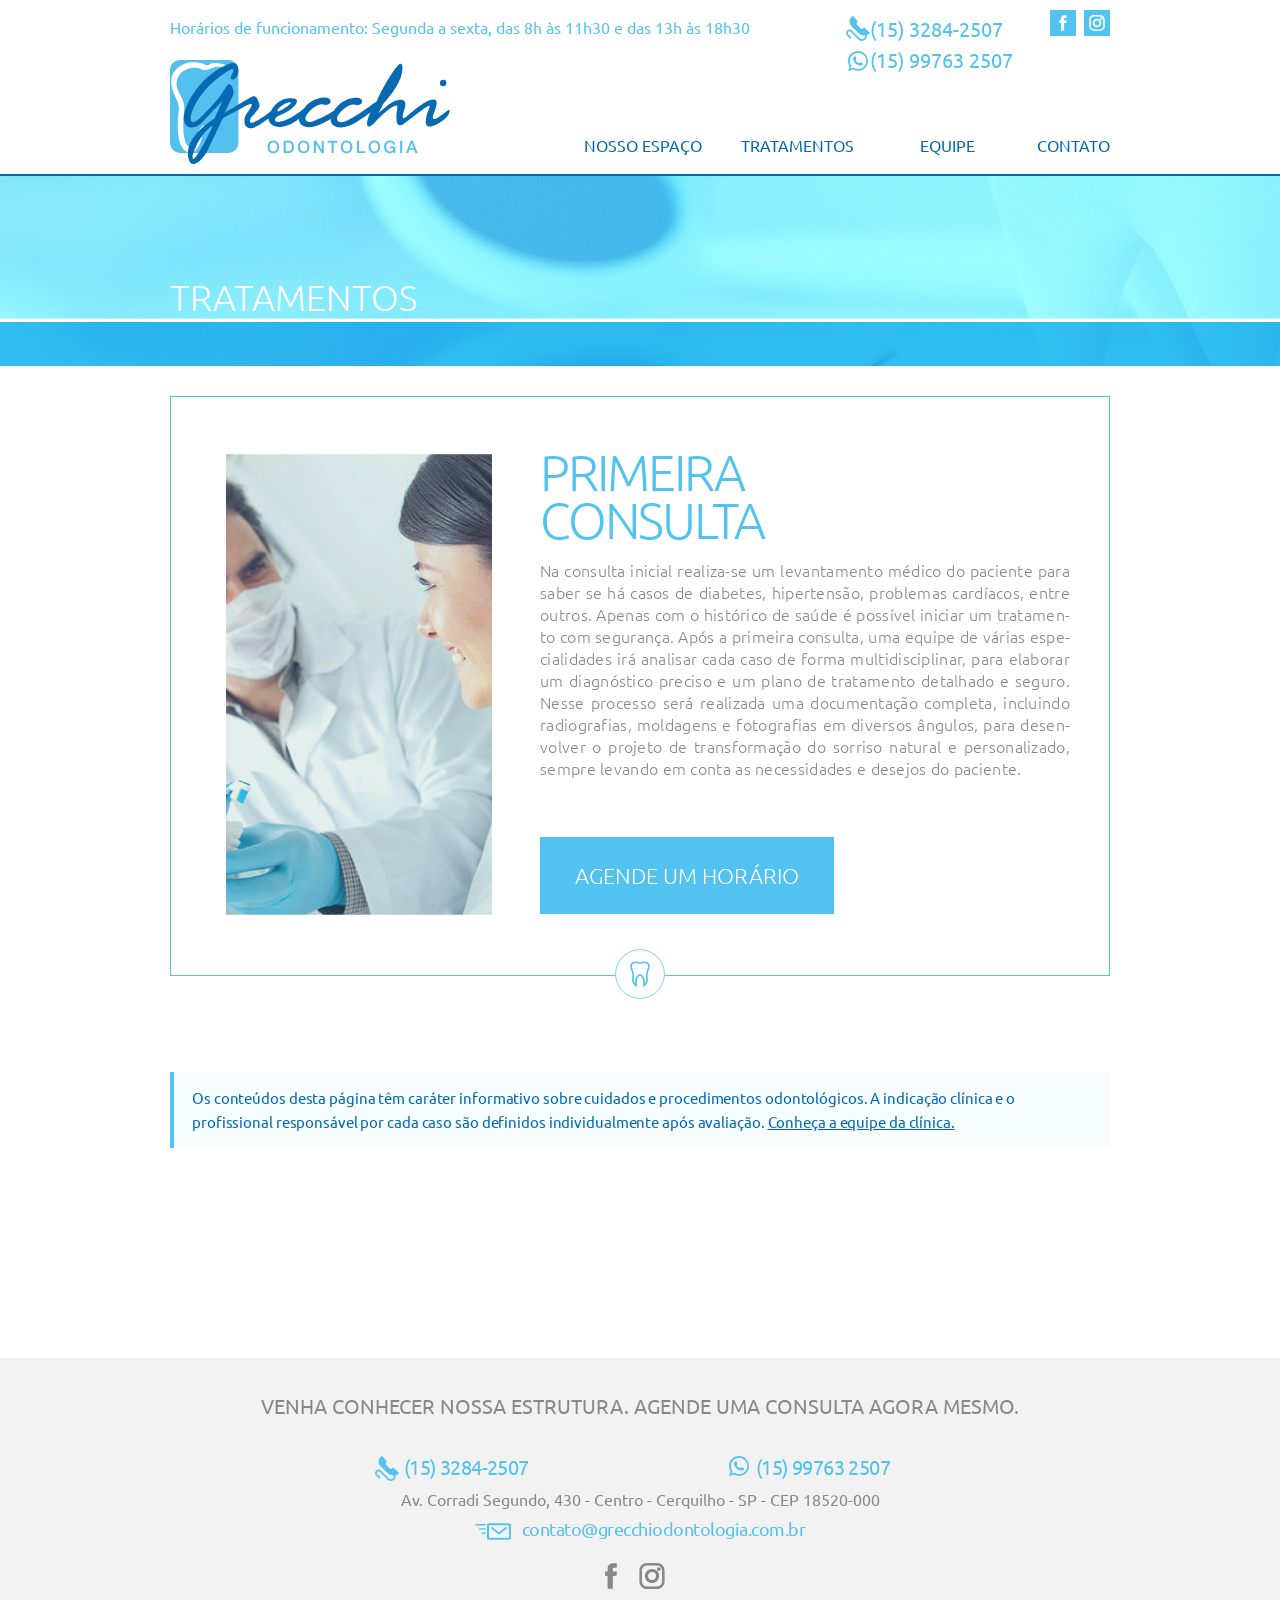
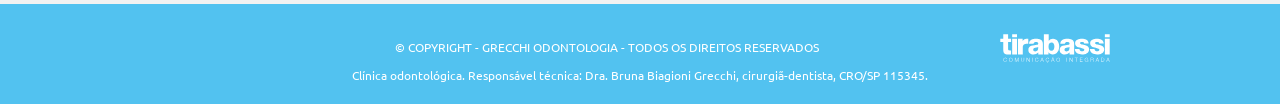
<file: tratamentos.html>
<!DOCTYPE html>
<!--
  HTML Element
  Coded and structured by Samuel Foltran Morales (samuelfoltran.com) in 2016/05/11
-->
<html lang="pt-br">
  <head>
    <meta charset="utf-8"/>
    <meta name="viewport" content="width=device-width, initial-scale=1"/>
    <title>Grecchi Odontologia</title>

    <link rel="icon" href="favicon.ico">
    <link rel="stylesheet" href="https://fonts.googleapis.com/css?family=Ubuntu:400,300,500,700,300italic">
    <link rel='stylesheet' href='css/reset.css' />
    <link rel='stylesheet' href='css/style.css' />
    <link rel='stylesheet' href='css/mobile.css' />

  </head>
  <body>

    <!-- Site Header -->
    <header>
      <div class='wrapper'>

        <p id='horario'>Horários de funcionamento: Segunda a sexta, das 8h às 11h30 e das 13h às 18h30</p>

        <!-- Header Social -->
        <section id='social'>
          <div class='fone' style="margin-bottom:-10px;">
            <a href="tel:+551532842507">
              <p style='font-size:20px !important;padding-bottom:7px;'><span class='icon icon-fone' aria-hidden='true'>&#8203;</span>(15) 3284-2507</p>
            </a>
            <a href="https://api.whatsapp.com/send?1=pt_BR&amp;phone=5515997632507" target="_blank" rel="noopener noreferrer">
              <p style='font-size:20px !important;padding-bottom:7px;'><span class='icon icon-whatsapp' aria-hidden='true'>&#8203;</span>(15) 99763 2507</p>
            </a>
          </div><!-- #fone -->

          <div class='networks'>
            <a href='https://www.facebook.com/grecchiodontologia' target='_blank' rel="noopener noreferrer"><svg version="1.1" xmlns="http://www.w3.org/2000/svg"
	 width="20" height="20" viewBox="0 0 20 20">
<path fill="#52C2F0" d="M14.531,6.565h-3.086V4.54c0-0.758,0.502-0.936,0.857-0.936c0.354,0,2.178,0,2.178,0V0.261L11.482,0.25
	c-3.331,0-4.088,2.493-4.088,4.088v2.228H5.468v3.444h1.926c0,4.417,0,9.741,0,9.741h4.051c0,0,0-5.377,0-9.741h2.732L14.531,6.565z
	"/>
</svg></a>
            <a href='https://www.instagram.com/grecchiodontologia/' target='_blank' rel="noopener noreferrer"><svg version="1.1" xmlns="http://www.w3.org/2000/svg"
	 width="20" height="20" viewBox="0 0 20 20">
<g>
	<path fill="#52C2F0" d="M13.891,0.038H6.108c-3.203,0-5.809,2.605-5.809,5.811v8.302c0,3.207,2.605,5.812,5.809,5.812h7.783
		c3.203,0,5.811-2.604,5.811-5.812V5.849C19.701,2.644,17.094,0.038,13.891,0.038z M13.891,17.99H6.108
		c-2.115,0-3.837-1.723-3.837-3.84V5.849c0-2.115,1.722-3.838,3.837-3.838h7.783c2.115,0,3.838,1.723,3.838,3.838v8.302
		C17.729,16.268,16.006,17.99,13.891,17.99z"/>
	<path fill="#52C2F0" d="M10.038,4.552C8.585,4.5,7.156,5.084,6.113,6.168C5.122,7.195,4.577,8.547,4.577,9.972
		c0,2.993,2.434,5.425,5.424,5.425c1.443,0,2.798-0.563,3.818-1.592c1.004-1.011,1.572-2.365,1.604-3.807
		c0.033-1.505-0.434-2.819-1.35-3.797C13.105,5.169,11.711,4.6,10.038,4.552z M9.967,6.837c2.054,0.06,3.21,1.195,3.167,3.111
		c-0.037,1.772-1.414,3.159-3.134,3.159c-1.729,0-3.138-1.404-3.138-3.136c0-1.73,1.354-3.135,3.018-3.135V6.559L9.967,6.837z"/>
	<path fill="#52C2F0" d="M15.271,3.203c-0.816,0-1.479,0.666-1.479,1.479c0,0.814,0.662,1.477,1.479,1.477
		c0.814,0,1.477-0.662,1.477-1.477C16.748,3.869,16.086,3.203,15.271,3.203z"/>
</g>
</svg></a>
          </div><!-- #networks -->
        </section><!-- Header Social -->
        <div class='clear'></div>

        <!-- Site Logo -->
        <div id='logo'>
          <a href='index.html'><svg version="1.1" xmlns="http://www.w3.org/2000/svg"
	 width="345" height="128" viewBox="0 0 345 128">
<g>
	<path fill="#53C0EF" d="M84.29,12.53C84.29,5.61,78.573,0,71.524,0H12.766C5.716,0,0,5.61,0,12.53v89.34
		c0,6.918,5.716,12.527,12.766,12.527h58.759c7.049,0,12.765-5.609,12.765-12.527V12.53z"/>
	<path fill="#FFFFFF" d="M75.163,10.831c0,0-13.502-4.965-23.083-1.132c-9.581,3.833-10.13,3.278-15.27,0.753
		c-5.138-2.527-20.966-0.667-26.279,9.439c-5.314,10.103-0.609,17.511,1.741,22.474c2.353,4.965,6.012,9.058,5.14,19.685
		c-0.542,6.621-1.541,17.607-0.76,26.48c2.151,24.469,12.1,20.17,14.174,12.195c1.133-4.355,3.509-16.453,11.208-21.127
		c0,0-2.2,34.227-16.908,34.227c-14.708,0-15.534-28.041-15.534-30.242c0-2.199,0.137-13.471,1.236-21.032
		c1.1-7.56-3.162-15.396-5.499-20.207c-2.337-4.813-8.137-20.729,1.994-30.586c10.172-9.898,18.97-9.554,28.18-8.593
		c9.21,0.962,8.248,5.568,14.091,1.65C53.869,1.95,70.489,4.476,75.163,10.831z"/>
	<g>
		<ellipse fill="#0669B1" cx="336.563" cy="28.174" rx="3.936" ry="4.006"/>
		<path fill="#0669B1" d="M343.25,61.535c-2.441,0.691-24.846,21.761-18.115,4.077c6.729-17.684,2.885-18.236-5.18-16.095
			c-8.057,2.142-29.422,20.722-29.422,20.722s-7.471,7.598-1.48-10.361c4.334-13-5.896-12.753-15.717-7.566
			c-3.746,1.98-16.592,13.23-16.592,13.23s4.215-7.667,5.102-9.807c1.492-3.604,22.033-22.726,24.252-42.205
			c3.502-30.753-27.801,27.698-31.129,36.816c0,0-23.65,18.291-38.605,25.018c-9.055,4.07-14.637-1.605-6.961-10.57
			c5.09-5.94,13.389-11.443,18.209-9.88c9.541,3.096,13.072-6.935,3.682-8.37c-2.402-0.367-18.869-0.372-29.07,15.74
			c-9.232,6.718-24.742,12.81-24.742,12.81c-9.056,4.072-14.639-1.605-6.961-10.569c5.088-5.943,13.389-11.445,18.209-9.882
			c9.539,3.096,13.07-6.936,3.68-8.37c-2.297-0.349-17.432-0.372-27.677,13.685c-5.471,4.375-16.924,13.22-27.101,15.587
			c-10.765,2.502-8.403-3.172-7.274-4.434c2.607-2.912,14.649-5.627,22.275-13.762c7.745-8.262,2.637-10.563-5.625-10.179
			c-13.02,0.607-19.934,10.459-22.795,15.957c-0.315,0.244-0.648,0.51-1.012,0.828c-32.534,24.314-24.728,8.111-21.885,5.111
			c12.569-13.262,9.089-13.486,6.802-19.755c-2.354-6.448-5.952-4.72-9.464-2.969c-2.218,1.104-31.127,18.441-31.127,18.441
			S75.658,47.79,77.95,42.679c2.027-4.519-2.956-17.544-7.836-11.051c-6.583,8.758-5.038,12.079-31.791,38.543
			C15.695,92.548,23.75,50.379,56.214,24.444c31.645-25.282,19.962-6.356,19.962-6.356c-5.249,7.011,6,9.528,7.985-3.454
			c0.296-1.934,1.085-15.219-12.717-9.394C41.673,17.805,25.425,43.66,19.319,59.948c-8.172,21.801,6.286,28.873,18.264,18.51
			c3.938-3.406,8.245-8.479,13.457-13.813c7.688-7.877,13.389-14.377,13.389-14.377s-2.3,6.916-9.545,21.836
			c0,0-37.927,22.002-32.236,48.766c3.081,14.488,16.488,5.459,25.287-12.846C56.471,90.259,65.16,71.69,65.16,71.69
			s11.188-5.977,28.465-15.335c15.305-8.288,1.601,8.379,0.148,10.708c-4.437,7.111-3.4,25.832,17.893,11.809l9.702-6.9
			c-0.115,7.742,8.575,11.342,16.561,10.203c8.73-1.248,15.917-5.625,21.121-9.881c-0.609,8.416,8.731,15.264,26.973,6.557
			c2.553-1.219,7.551-3.922,11.914-6.326c-0.643,8.434,8.697,15.32,26.971,6.6c5.115-2.443,22.08-14.549,22.08-14.549
			s-7.1,14.713-3.033,16.99c4.066,2.283,10.129-8.15,19.445-15.816c9.314-7.667,16.783-12.156,16.707-8.082
			c-0.07,4.076-5.256,29.589,7.615,21c13.459-8.98,36.008-29.427,31.867-19.895c-4.139,9.531-9.09,27.078,4.068,22.381
			c13.16-4.697,18.188-12.156,19.299-13.814C344.061,65.679,345.688,60.845,343.25,61.535z M148.593,52.14
			c0,0,2.211,0.512-6.875,6.563C122.42,71.548,136.912,52.209,148.593,52.14z M29.843,121.147c0,0-2.364,2.027-2.07-1.887
			c0.497-6.586,8.819-26.721,22.476-37.211c0,0,1.923-1.656,1.973-0.229C52.27,83.247,34.476,118.8,29.843,121.147z"/>
	</g>
	<g>
		<path fill="#53C0EF" d="M134.52,107.046c0,4.273-2.681,7.834-7.165,7.834c-4.483,0-7.164-3.561-7.164-7.834
			c0-4.275,2.681-7.836,7.164-7.836C131.839,99.21,134.52,102.771,134.52,107.046z M122.81,107.046c0,2.869,1.341,5.697,4.546,5.697
			s4.546-2.828,4.546-5.697c0-2.871-1.341-5.699-4.546-5.699S122.81,104.175,122.81,107.046z"/>
		<path fill="#53C0EF" d="M140.052,99.565h6.2c4.609,0,6.599,3.354,6.599,7.48c0,4.125-1.99,7.479-6.599,7.479h-6.2V99.565z
			 M142.67,112.388h2.577c4.106,0,4.986-2.348,4.986-5.342c0-2.996-0.88-5.342-4.986-5.342h-2.577V112.388z"/>
		<path fill="#53C0EF" d="M171.854,107.046c0,4.273-2.682,7.834-7.165,7.834c-4.482,0-7.164-3.561-7.164-7.834
			c0-4.275,2.681-7.836,7.164-7.836C169.172,99.21,171.854,102.771,171.854,107.046z M160.143,107.046
			c0,2.869,1.341,5.697,4.545,5.697c3.206,0,4.546-2.828,4.546-5.697c0-2.871-1.341-5.699-4.546-5.699
			C161.484,101.347,160.143,104.175,160.143,107.046z"/>
		<path fill="#53C0EF" d="M177.281,99.565h2.768l6.826,11.02h0.043v-11.02h2.494v14.959h-2.768l-6.807-11h-0.063v11h-2.494V99.565z"
			/>
		<path fill="#53C0EF" d="M194.23,99.565h12.109v2.264h-4.756v12.695h-2.619v-12.695h-4.734V99.565z"/>
		<path fill="#53C0EF" d="M224.754,107.046c0,4.273-2.682,7.834-7.166,7.834c-4.482,0-7.162-3.561-7.162-7.834
			c0-4.275,2.68-7.836,7.162-7.836C222.072,99.21,224.754,102.771,224.754,107.046z M213.043,107.046
			c0,2.869,1.34,5.697,4.545,5.697c3.207,0,4.547-2.828,4.547-5.697c0-2.871-1.34-5.699-4.547-5.699
			C214.383,101.347,213.043,104.175,213.043,107.046z"/>
		<path fill="#53C0EF" d="M230.285,99.565h2.619v12.697h7.605v2.262h-10.225V99.565z"/>
		<path fill="#53C0EF" d="M258.986,107.046c0,4.273-2.682,7.834-7.164,7.834s-7.164-3.561-7.164-7.834
			c0-4.275,2.682-7.836,7.164-7.836S258.986,102.771,258.986,107.046z M247.275,107.046c0,2.869,1.342,5.697,4.547,5.697
			s4.545-2.828,4.545-5.697c0-2.871-1.34-5.699-4.545-5.699S247.275,104.175,247.275,107.046z"/>
		<path fill="#53C0EF" d="M277.57,114.524h-1.676l-0.398-1.76c-1.406,1.592-2.682,2.115-4.506,2.115
			c-4.48,0-7.164-3.561-7.164-7.834c0-4.275,2.684-7.836,7.164-7.836c3.27,0,6.014,1.74,6.41,5.113h-2.555
			c-0.252-1.971-1.969-2.977-3.855-2.977c-3.205,0-4.545,2.828-4.545,5.699c0,2.869,1.34,5.697,4.545,5.697
			c2.684,0.041,4.148-1.572,4.193-4.105h-3.984v-1.99h6.371V114.524z"/>
		<path fill="#53C0EF" d="M283.564,99.565h2.617v14.959h-2.617V99.565z"/>
		<path fill="#53C0EF" d="M296.531,99.565h2.785l5.76,14.959h-2.807l-1.404-3.959h-5.969l-1.404,3.959h-2.701L296.531,99.565z
			 M295.607,108.575h4.568l-2.242-6.432h-0.063L295.607,108.575z"/>
	</g>
</g>
</svg></a>
        </div><!-- Site Logo #logo -->

        <!-- Header Navigation -->
        <nav>
          <ul>
            <li><a href='nosso-espaco.html'>NOSSO ESPAÇO</a></li>
            <li><a href='tratamentos.html'>TRATAMENTOS</a>
              <ul>
                <li><a href='tratamentos.html?t=primeira-consulta'>PRIMEIRA CONSULTA (CLÍNICA GERAL)</a></li>
                <li><a href='tratamentos.html?t=ortopedia-maxilares'>ORTOPEDIA FUNCIONAL DOS MAXILARES</a></li>
                <li><a href='tratamentos.html?t=ortodontia'>ORTODONTIA</a></li>
                <li><a href='tratamentos.html?t=disfuncao-temporo-mandibular'>DISFUNÇÃO TÊMPORO-MANDIBULAR (DTM)</a></li>
                <li><a href='tratamentos.html?t=odontologia-estetica'>ODONTOLOGIA ESTÉTICA</a></li>
                <li><a href='tratamentos.html?t=protese'>PRÓTESE</a></li>
                <li><a href='tratamentos.html?t=endodontia'>ENDODONTIA</a></li>
                <li><a href='tratamentos.html?t=cirurgia'>CIRURGIA</a></li>
                <li><a href='tratamentos.html?t=implantodontia'>IMPLANTODONTIA</a></li>
                <li><a href='tratamentos.html?t=estomatologia'>ESTOMATOLOGIA</a></li>
                <li><a href='tratamentos.html?t=odontopediatria'>ODONTOPEDIATRIA</a></li>
              </ul>
            </li>
            <li><a href='equipe.html'>EQUIPE</a></li>
            <li><a href='contato.html'>CONTATO</a></li>
          </ul>
        </nav><!-- Header Navigation -->

        <div class='clear'></div>

      </div><!-- .wrapper -->
    </header><!-- Site Header -->

  <script>
    document.addEventListener('DOMContentLoaded', function () {
      var sections = Array.from(document.querySelectorAll('.tratamento'));
      var validIds = new Set(sections.map(function (section) { return section.id; }));

      function getTreatmentId() {
        var search = new URLSearchParams(window.location.search);
        var fromQuery = search.get('t');
        var fromHash = window.location.hash.replace(/^#/, '');

        if (validIds.has(fromQuery)) return fromQuery;
        if (validIds.has(fromHash)) return fromHash;
        return 'primeira-consulta';
      }

      function showTreatment(id) {
        sections.forEach(function (section) {
          section.style.display = section.id === id ? 'block' : 'none';
        });
      }

      showTreatment(getTreatmentId());

      window.addEventListener('hashchange', function () {
        showTreatment(getTreatmentId());
      });
    });
  </script>


  <!-- Site Main -->
    <main>
      <!-- Small Slider -->
      <section id='smallSlider' style='background-image:url("img/smallSlider/image_tratamento_topo.jpg");'>
        <div class='wrapper'><h1>TRATAMENTOS</h1></div>
      </section><!-- #smallSlider -->

      <div class='wrapper' style='padding-bottom:175px !important;'>

        <section id='primeira-consulta' class='tratamento block'>

          <div class='left' style='margin-left:15px;'>
            <img src='img/tratamentos/image_servico_primeira_consulta.jpg' alt='Primeira consulta em clínica geral' />
          </div><!-- .left -->

          <div class='right' style='width:530px;'>
            <h2>PRIMEIRA<br />CONSULTA</h2>
            <p style='line-height:22px !important;letter-spacing:.3px;'>Na consulta inicial realiza-se um levantamento médico do paciente para saber se há casos de diabetes, hipertensão, problemas cardíacos, entre outros. Apenas com o histórico de saúde é possível iniciar um tratamen&shy;to com segurança. Após a primeira consulta, uma equipe de várias espe&shy;cialidades irá analisar cada caso de forma multidisciplinar, para elaborar um diagnóstico preciso e um plano de tratamento detalhado e seguro. Nesse processo será realizada uma documentação completa, incluindo radiografias, moldagens e fotografias em diversos ângulos, para desen&shy;volver o projeto de transformação do sorriso natural e personalizado, sempre levando em conta as necessidades e desejos do paciente.</p>
            <a href='contato.html' class='bigBlock' style='margin-top:58px;'>AGENDE UM HORÁRIO</a>
          </div><!-- .right -->
          <div class='clear'></div>
          <div class='tooth'></div>
        </section><!-- .tratamento #primeira-consulta -->

        <section id='ortopedia-maxilares' class='tratamento block'>

          <div class='left' style='width:550px;'>
            <h2>ORTOPEDIA FUNCIONAL<br />DOS MAXILARES</h2>
            <p>A ortopedia funcional é uma especialidade da odontologia que resolve dese&shy;quilíbrios ósseos, musculares e de funcionamento da maxila e mandíbula. Os aparelhos removíveis são utilizados conforme orientação profissional e as alte&shy;rações, genéticas ou adquiridas por uso inadequado de chupeta, por exemplo, vão sendo corrigidas em harmonia com o crescimento da criança. Por outro lado, a ortopedia funcional apresenta limitações, necessitando muitas vezes de uma especialidade complementar ao tratamento: a ortodontia. Hábitos como chupeta e sucção de dedo de forma prolongada, são os maiores causa&shy;dores de alterações ósseas na infância. Uma vez adquiridas, elas devem ser cor&shy;rigidas enquanto ainda houver os dentes de leite, já que o osso é quem está prejudicado em seu crescimento. Em alguns casos, o planejamento pode associar ortopedia funcional e ortodontia, conforme avaliação clínica individualizada.</p>
            <a href='contato.html' class='bigBlock' style='margin-top:58px;'>AGENDE UM HORÁRIO</a>
          </div><!-- .left -->

          <div class='right'>
            <img src='img/tratamentos/image_servico_ortopedia.jpg' alt='Ortopedia funcional dos maxilares' />
          </div><!-- .right -->
          <div class='clear'></div>
          <div class='tooth'></div>

        </section><!-- .tratamento #primeira-consulta -->

        <section id='ortodontia' class='tratamento'>

          <h2 style='margin-left:25px;'>ORTODONTIA</h2>

          <div class='left' style='width:430px;margin-left:25px;'>
            <p style='letter-spacing:.32px;'>Um sorriso harmonioso valoriza a estética e o desenvolvi&shy;mento psico-social do indivíduo, além de trazer um sinal de saúde e beleza. O aparelho ortodôntico exerce um papel ativo na correção dos dentes, contribuindo para o bem-estar e autoestima do paciente. Entretanto, dentes tortos não afetam apenas a estética. Ao estarem posicio&shy;nados incorretamente, os movimentos da mastigação ficam desequilibrados. Esse mau funcionamento ocasiona dores crônicas de cabeça, na nuca, no pescoço e nas costas. A saúde bucal também é prejudicada, pois a difi&shy;culdade de higienização ocasionada pelo apinhamento dental resulta na remoção insuficiente da placa bacteria&shy;na ao redor dos dentes, podendo levar à inflamação gen&shy;gival e surgimento de cáries.</p>
          </div><!-- .left -->

          <div class='right' style='margin-right:15px;'>
            <img src='img/tratamentos/image_servico_ortodontia.jpg' style='margin-top:6px;' alt='Ortodontia' />
          </div><!-- .right -->
          <div class='clear'></div>

          <div class='bigBlock' style='padding:35px 50px;margin-top:55px;'>
            <p class='justify' style='font-weight:300;font-size:28px;line-height:32px;letter-spacing:-1.5px !important;'>O planejamento para alinhamento dental é individualizado, com avaliação clínica e documentação adequada para indicar a abordagem mais apropriada em cada caso.</p>
            <div class='tooth'></div>
          </div>
        </section><!-- .tratamento #primeira-consulta -->

        <section id='disfuncao-temporo-mandibular' class='tratamento block'>

          <div class='left' style='margin-left:5px;'>
            <img src='img/tratamentos/image_servico_dtm.jpg' alt='Disfunção têmporo-mandibular' />
          </div><!-- .left -->

          <div class='right' style='width:530px;'>
            <h2>DTM- DISFUNÇÃO<br />TÊMPORO-MANDIBULAR</h2>
            <p style='line-height:22px;letter-spacing:.3px;'>Anomalias da mastigação e da respiração desencadeiam alterações em cascata como: dores de cabeça, bruxismo, apneia do sono, ronco, dores na coluna, entre outros. Apesar de apresentar causas desconhecidas, sabe-se que a DTM é um distúrbio que envolve fatores psicossomáticos (estresse, ansiedade) e problemas na oclusão dentária, sendo potencia&shy;lizada com o uso de substâncias estimulantes como bebidas alcoólicas, drogas ilícitas, tabaco e cafeína. O foco do nosso tratamento é o reposi&shy;cionamento da estrutura desalinhada a partir do uso de aparelhos removíveis e placas orais oferecendo relaxamento muscular e alívio dos sintomas, e, dessa forma, melhorando a qualidade de vida do paciente.</p>
            <a href='contato.html' class='bigBlock' style='margin-top:56px;'>AGENDE UM HORÁRIO</a>
          </div><!-- .right -->
          <div class='clear'></div>
          <div class='tooth'></div>

        </section><!-- .tratamento #primeira-consulta -->

        <section id='odontologia-estetica' class='tratamento block'>

          <div class='left' style='width:550px;'>
            <h2>ODONTOLOGIA<br />ESTÉTICA</h2>
            <p>Atualmente homens e mulheres buscam cada vez mais a perfeição estética. O sorriso bonito é responsável por elevar a autoestima, melhorando a qualidade de vida das pessoas. Investir na própria aparência é investir em saúde e bem-estar. A transformação para ter um sorriso cada vez mais bonito começa com o diagnóstico e tratamento de doenças dentais, para, só então, realizar qualquer procedimento estético. Algumas das técnicas utilizadas para ter um belo sorri&shy;so englobam o clareamento dental, facetas de porcelana e laminados cerâmi&shy;cos tipo lente de contato dental. O clareamento dental é um dos procedimen&shy;tos mais procurados pelos pacientes, sendo a técnica associada a mais indica&shy;da. O processo leva de três a quatro semanas. Ao longo do tratamento, o pa&shy;ciente retorna ao consultório para controlar o grau do clareamento. O tom ideal é definido por meio da análise da cor da pele e das características do rosto. Planejadas para oferecer um sorriso harmônico, as facetas de porcelana são indicadas para corrigir pequenos defeitos dentários. A lente de contato dental é uma fina lâmina de porcelana (cerca de 0,2 mm) que exige mínimo ou nenhum desgaste dos dentes envolvidos. Assim como as facetas, a lente de contato é indicada nos casos onde o paciente está insatisfeito com o tamanho, forma e posição dos seus dentes. Esse procedimento melhora o sorriso de forma rápida, conservadora e indolor.</p>
            <a href='contato.html' class='bigBlock' style='margin-top:52px;'>AGENDE UM HORÁRIO</a>
          </div><!-- .left -->

          <div class='right'>
            <img src='img/tratamentos/image_servico_odontologia_estetica.jpg' alt='Odontologia estética' />
          </div><!-- .right -->
          <div class='clear'></div>
          <div class='tooth'></div>

        </section><!-- .tratamento #primeira-consulta -->

        <section id='protese' class='tratamento'>
          <div class='wrapper' style='width:900px;'>
            <h2>PRÓTESE</h2>

            <div class='left' style='width:430px;'>
              <p style='letter-spacing:.3px;'>É o ramo da Odontologia responsável pela reabilitação e preservação das funções orais através da reposição dos dentes e tecidos adjacentes, utilizando elementos artifi&shy;ciais. A prótese pode ser total (dentadura), parcial (fixa ou removível) e prótese sobre implante. Seus objetivos são: restabelecer o plano oclusal, o equilíbrio e a eficiência mastigatória, a estética e a fonética, prevenir movimentos dentários, preservar as estruturas remanescentes e pro&shy;porcionar conforto ao paciente.</p>
              <a href='contato.html' class='bigBlock' style='margin-top:50px;'>AGENDE UM HORÁRIO</a>
            </div><!-- .left -->

            <div class='right' style='margin-top:-10px;'>
              <img src='img/tratamentos/image_servico_protese.jpg' alt='Prótese dentária' />
            </div><!-- .left -->
            <div class='clear'></div>
          </div><!-- .wrapper -->
          <div class='tooth-bar' style='margin-top:25px;'></div>
        </section><!-- .tratamento #primeira-consulta -->

        <section id='endodontia' class='tratamento'>
          <div class='wrapper' style='width:900px;'>

            <div class='left' style='margin-top:50px;'>
              <img src='img/tratamentos/image_servico_endodontia.jpg' alt='Endodontia' />
            </div><!-- .left -->

            <div class='right' style='width:430px;'>
              <h2>ENDODONTIA</h2>

              <p style='letter-spacing:.3px;' class='bottomPadding'>A polpa dentária, situada dentro do dente, é um órgão vivo. Quando as bactérias comprometem a polpa do dente como consequência de cárie ou de trauma causado por um acidente, deve ser realizado o tratamento endo&shy;dôntico (tratamento de canal). Nele, remove-se a polpa inflamada, faz-se a limpeza e desinfecção do canal e obtu&shy;ração do mesmo, vedando totalmente o espaço vazio ocu&shy;pado anteriormente pela polpa.</p>
              <p style='letter-spacing:.3px;'>Se, diante de um processo infeccioso, o canal não for tra&shy;tado, pode ocorrer destruição do osso ao redor da raiz do dente, levando à extração do mesmo.</p>

              <a href='contato.html' class='bigBlock' style='margin-top:50px;'>AGENDE UM HORÁRIO</a>
            </div><!-- .right -->
            <div class='clear'></div>

          </div><!-- .wrapper -->
          <div class='tooth-bar' style='margin-top:25px;'></div>
        </section><!-- .tratamento #primeira-consulta -->

        <section id='cirurgia' class='tratamento block'>

          <div class='left' style='width:550px;'>
            <h2>CIRURGIA</h2>
            <p style='letter-spacing:-.08px;'>As cirurgias buco-maxilo-faciais são a especialidade da Odontologia que, como o próprio nome diz, engloba os procedimentos cirúrgicos não só na boca, mas também nos ossos da face. Tais cirurgias são realizadas no consultório (anestesia local) ou em ambiente hospitalar (anestesia geral), de acordo com o grau de complexidade e o estado sistêmico do paciente. Dentre as cirurgias mais frequentemente realizadas em consultório, temos as extrações dentá&shy;rias, desde as mais simples até os dentes não-irrompidos (que ainda não nasce&shy;ram), como os terceiros molares (dentes do siso). Existem também dentes supranumerários que precisam ser removidos para não prejudicarem a oclusão e os demais dentes. Em alguns casos, pelas mais variadas causas, um dente pode não nascer sendo necessário um tratamento cirúrgico-ortodôntico para trazer este dente para a sua posição correta. Este procedimento é conhecido como tracionamento, quando bem diagnosticado, tratado e executado. Já os procedimentos de maior com&shy;plexidade, que precisam ser realizados em hospital, destacam-se a traumatolo&shy;gia, que trata as fraturas dos ossos da face e a cirurgia ortognática, que se faz necessária quando somente o aparelho ortodôntico não é capaz de alcançar uma mordida adequada, devido à discrepância entre os ossos da face, que pre&shy;cisam ser cirurgicamente reposicionados para proporcionar um resultado oclu&shy;sal correto e estável.</p>
            <a href='contato.html' class='bigBlock' style='margin-top:56px;'>AGENDE UM HORÁRIO</a>
          </div><!-- .left -->

          <div class='right'>
            <img src='img/tratamentos/image_servico_cirurgia_v2.jpg' alt='Cirurgia odontológica' />
          </div><!-- .right -->
          <div class='clear'></div>
          <div class='tooth'></div>

        </section><!-- .tratamento #primeira-consulta -->

        <section id='implantodontia' class='tratamento block'>

          <div class='left' style='margin-left:10px;'>
            <img src='img/tratamentos/image_servico_implantodontia.jpg' alt='Implantodontia' />
          </div><!-- .left -->

          <div class='right' style='width:530px;'>
            <h2>IMPLANTODONTIA</h2>

            <p style='line-height:22px;letter-spacing:.2px;'>Área dedicada a restabelecer a função da mastigação que foi prejudica&shy;da pela perda dental. Os implantes dentais são cilindros metálicos com rosca semelhante a um parafuso que são introduzidos no osso da maxila (arco superior) ou mandíbula (arco inferior), substituindo as raízes dos dentes perdidos e servirão para suportar as próteses que reproduzirão as coroas dos dentes. Os implantes são indicados para substituir a au&shy;sência de um, alguns ou todos os dentes, e assim devolver ao paciente uma dentição completa, que é muito importante para a saúde geral. Na maioria dos casos os implantes são instalados por meio de uma cirurgia em consultório com anestesia local e com pós-operatório semelhante à extração dental. O planejamento pode envolver integração com outras áreas do tratamento, como a prótese, conforme as características e necessidades de cada paciente.</p>

            <a href='contato.html' class='bigBlock' style='margin-top:48px;'>AGENDE UM HORÁRIO</a>
          </div><!-- .right -->
          <div class='clear'></div>
          <div class='tooth'></div>

        </section><!-- .tratamento #primeira-consulta -->

        <section id='estomatologia' class='tratamento'>
          <div class='wrapper' style='width:900px;'>

            <h2>ESTOMATOLOGIA</h2>

            <div class='left' style='width:430px;'>
              <p style='letter-spacing:.37px;'>A boca, assim como todas as partes do nosso corpo, está sujeita a várias patologias das mais variadas naturezas: inflamatórias, infecciosas, auto-imunes, císticas, neoplási&shy;cas, entre outras. Algumas destas patologias ficam restri&shy;tas somente à boca, porém outras podem levar ao com&shy;prometimento sistêmico, daí a importância de se diagnos&shy;ticar e tratar qualquer lesão suspeita. A Estomatologia é a especialidade da Odontologia responsável pelo diagnósti&shy;co e tratamento das patologias bucais e do complexo maxilo-mandibular. O autoexame da boca é fundamental para que haja o reconhecimento precoce de qualquer alteração, a qual deve ser avaliada pelo Estomatologista, para que seja adotada a conduta adequada, que pode en&shy;volver acompanhamento clínico, solicitação de exames complementares, prescrições medicamentosas, realiza&shy;ção de biópsia ou tratamento cirúrgico.</p>
              <a href='contato.html' class='bigBlock' style='margin-top:48px;'>AGENDE UM HORÁRIO</a>
            </div><!-- .left -->

            <div class='right' style='margin-top:-10px;'>
              <img src='img/tratamentos/image_servico_estomatologia.jpg' alt='Estomatologia' />
            </div><!-- .left -->
            <div class='clear'></div>

          </div><!-- .wrapper -->
          <div class='tooth-bar' style='margin-top:25px;'></div>
        </section><!-- .tratamento #primeira-consulta -->

        <section id='odontopediatria' class='tratamento block'>

          <div class='left' style='width:550px;'>
            <h2>ODONTOPEDIATRIA</h2>

            <p>É a especialidade pela qual a criança tem o primeiro contato com o dentista. O atendimento do paciente infantil tem por objetivo cuidar dos dentes de leite, através da prevenção de doenças bucais e da resolução de problemas que por ventura já estiverem instalados. Por volta dos seis meses de vida, erupcionam os primeiros dentinhos e é nesse momento que os pais devem levar a criança ao odontopediatra. O acompanhamento do bebê, continuando por toda a infância, até a adolescência, faz com que esse paciente chegue à vida adulta com um sorriso saudável e sem medo do tratamento odontológico. O odonto&shy;pediatra atua na prevenção e tratamento da cárie dentária, doença periodon&shy;tal, hábitos bucais (uso prolongado de mamadeira e chupeta, sucção de dedo, respiração bucal, entre outros), alterações oclusais (de mordida) e higiene oral do paciente. Para ter uma higiene bucal saudável pela vida inteira, é preciso começar a prevenir desde criança.</p>

            <a href='contato.html' class='bigBlock' style='margin-top:56px;'>AGENDE UM HORÁRIO</a>
          </div><!-- .left -->

          <div class='right'>
            <img src='img/tratamentos/image_servico_odontopediatria.jpg' alt='Odontopediatria' />
          </div><!-- .right -->
          <div class='clear'></div>
          <div class='tooth'></div>

        </section><!-- .tratamento #primeira-consulta -->

        <p class='page-note after-treatment'>Os conteúdos desta página têm caráter informativo sobre cuidados e procedimentos odontológicos. A indicação clínica e o profissional responsável por cada caso são definidos individualmente após avaliação. <a href='equipe.html'>Conheça a equipe da clínica.</a></p>

      </div><!-- .wrapper -->
    </main><!-- Site Main -->

    <!-- Site Footer -->
    <footer>

      <!-- Footer About -->
      <section id='about'>
        <div class='wrapper'>

          <h3>VENHA CONHECER NOSSA ESTRUTURA. AGENDE UMA CONSULTA AGORA MESMO.</h3>

          <div class='fone' style='width:540px !important;'>
            <div style='float:left;'>
              <a href="tel:+551532842507">
                <p><span class='icon footer-icon icon-fone' aria-hidden='true'>&#8203;</span> (15) 3284-2507</p>
              </a>
            </div>
            <div style='float:right;'>
                <a href="https://api.whatsapp.com/send?1=pt_BR&amp;phone=5515997632507" target="_blank" rel="noopener noreferrer">
                    <p style='margin-right:20px !important;'><span class='icon footer-icon icon-whatsapp' aria-hidden='true'>&#8203;</span>(15) 99763 2507</p>
                </a>
            </div>
            <div class='clear'></div>
          </div><!-- #fone -->

          <p>Av. Corradi Segundo, 430 - Centro - Cerquilho - SP - CEP 18520-000</p>

          <a class='email' href='mailto:contato@grecchiodontologia.com.br'>
            <i><svg version="1.1" xmlns="http://www.w3.org/2000/svg"
	 viewBox="0 0 36 17">
<g>
	<path fill="#54C2F0" d="M35.9,2c0-1-0.8-1.8-1.8-1.8l-20.3,0C12.8,0.2,12,1,12,2l0,13c0,0.5,0.2,0.9,0.5,1.3
		c0.3,0.3,0.8,0.5,1.3,0.5l20.3,0c1,0,1.8-0.8,1.8-1.8L35.9,2z M14,14.8l0-12.6l19.9,0l0,12.6L14,14.8z"/>
	<path fill="#54C2F0" d="M30.5,4.3l-6.6,5.1l-6.5-5.1C17.3,4.1,17,4,16.8,4c-0.2,0-0.5,0.2-0.6,0.3
		c-0.3,0.4-0.3,0.9,0.1,1.2l7.1,5.7c0.2,0.1,0.4,0.2,0.6,0.2c0.2,0,0.4-0.1,0.6-0.2l7.2-5.6C31.9,5.6,32,5.4,32,5.1
		c0-0.2,0-0.5-0.2-0.7C31.5,4,30.9,3.9,30.5,4.3z M16.5,5.4L16.5,5.4L16.5,5.4L16.5,5.4z"/>
	<path fill="#54C2F0" d="M10.9,1.7c0-0.4-0.3-0.7-0.7-0.7H0.9c-0.4,0-0.7,0.3-0.7,0.7c0,0.2,0.1,0.4,0.2,0.5
		c0.1,0.1,0.3,0.2,0.5,0.2l9.2,0C10.5,2.4,10.9,2.1,10.9,1.7z"/>
	<path fill="#54C2F0" d="M10.9,5.9c0-0.4-0.3-0.7-0.7-0.7l-5.6,0c-0.4,0-0.7,0.3-0.7,0.7c0,0.2,0.1,0.4,0.2,0.5
		c0.1,0.1,0.3,0.2,0.5,0.2h5.6C10.5,6.7,10.9,6.3,10.9,5.9z"/>
	<path fill="#54C2F0" d="M10.2,9.5H7.2c-0.4,0-0.7,0.3-0.7,0.7c0,0.2,0.1,0.4,0.2,0.5c0.1,0.1,0.3,0.2,0.5,0.2h2.9
		c0.4,0,0.7-0.3,0.7-0.7C10.9,9.8,10.5,9.5,10.2,9.5z"/>
</g>
</svg></i>
            <p>contato@grecchiodontologia.com.br</p>
            <div class='clear'></div>
          </a>

          <div class='networks'>
            <ul>
              <li><a href='https://www.facebook.com/grecchiodontologia' target='_blank' rel="noopener noreferrer"><svg version="1.1" xmlns="http://www.w3.org/2000/svg"
	 width="20" height="20" viewBox="0 0 20 20">
<path fill="#52C2F0" d="M14.531,6.565h-3.086V4.54c0-0.758,0.502-0.936,0.857-0.936c0.354,0,2.178,0,2.178,0V0.261L11.482,0.25
	c-3.331,0-4.088,2.493-4.088,4.088v2.228H5.468v3.444h1.926c0,4.417,0,9.741,0,9.741h4.051c0,0,0-5.377,0-9.741h2.732L14.531,6.565z
	"/>
</svg></a></li>
              <li><a href='https://www.instagram.com/grecchiodontologia/' target='_blank' rel="noopener noreferrer"><svg version="1.1" xmlns="http://www.w3.org/2000/svg"
	 width="20" height="20" viewBox="0 0 20 20">
<g>
	<path fill="#52C2F0" d="M13.891,0.038H6.108c-3.203,0-5.809,2.605-5.809,5.811v8.302c0,3.207,2.605,5.812,5.809,5.812h7.783
		c3.203,0,5.811-2.604,5.811-5.812V5.849C19.701,2.644,17.094,0.038,13.891,0.038z M13.891,17.99H6.108
		c-2.115,0-3.837-1.723-3.837-3.84V5.849c0-2.115,1.722-3.838,3.837-3.838h7.783c2.115,0,3.838,1.723,3.838,3.838v8.302
		C17.729,16.268,16.006,17.99,13.891,17.99z"/>
	<path fill="#52C2F0" d="M10.038,4.552C8.585,4.5,7.156,5.084,6.113,6.168C5.122,7.195,4.577,8.547,4.577,9.972
		c0,2.993,2.434,5.425,5.424,5.425c1.443,0,2.798-0.563,3.818-1.592c1.004-1.011,1.572-2.365,1.604-3.807
		c0.033-1.505-0.434-2.819-1.35-3.797C13.105,5.169,11.711,4.6,10.038,4.552z M9.967,6.837c2.054,0.06,3.21,1.195,3.167,3.111
		c-0.037,1.772-1.414,3.159-3.134,3.159c-1.729,0-3.138-1.404-3.138-3.136c0-1.73,1.354-3.135,3.018-3.135V6.559L9.967,6.837z"/>
	<path fill="#52C2F0" d="M15.271,3.203c-0.816,0-1.479,0.666-1.479,1.479c0,0.814,0.662,1.477,1.479,1.477
		c0.814,0,1.477-0.662,1.477-1.477C16.748,3.869,16.086,3.203,15.271,3.203z"/>
</g>
</svg></a></li>
            </ul>
            <div class='clear'></div>
          </div><!-- .networks -->

        </div><!-- .wrapper -->
      </section><!-- #about -->

      <!-- Site Copyright -->
      <section id='copyright'>
        <div class='wrapper'>
          <p>&copy; COPYRIGHT - GRECCHI ODONTOLOGIA - TODOS OS DIREITOS RESERVADOS</p>
          <a href='https://www.tirabassi.com.br' id='tirabassi' target="_blank" rel="noopener noreferrer"><svg version="1.1" xmlns="http://www.w3.org/2000/svg"
	 width="110" height="29" viewBox="0 0 110 29">
<g>
	<path fill="#6D6E71" d="M8.09,4.761h2.988v3.167H8.09v7.135c0,1.172,0.685,1.422,1.738,1.422c0.396,0,1.25,0,1.25,0v3.922H8.437
		c-4.478,0-5.183-1.477-5.183-5.486V7.928H0.293V4.761h2.961v-4.51H8.09V4.761z M12.166,3.287h4.839V0.251h-4.839V3.287z
		 M12.166,20.406h4.839V4.761h-4.839V20.406z M42.866,9.734v10.658h-4.59l0.009-1.809c-1.255,1.311-3.103,1.822-4.867,1.822
		c-2.813,0-5.04-1.426-5.04-4.465c0-4.811,5.242-4.442,8.595-5.124c0.825-0.172,1.284-0.457,1.284-1.366
		c0-1.108-1.344-1.53-2.337-1.53c-1.331,0-2.187,0.594-2.42,1.842h-4.525c0.086-1.936,1.002-3.185,2.308-3.953
		c1.31-0.739,3.013-1.022,4.697-1.022C39.481,4.787,42.866,5.552,42.866,9.734z M38.199,13.069
		c-0.684,0.426-1.936,0.512-2.991,0.793c-1.079,0.253-1.99,0.704-1.99,1.88c0,1.189,0.939,1.68,2.019,1.68
		C37.542,17.422,38.311,16.109,38.199,13.069z M59.212,12.287c0,4.148-1.96,8.119-6.601,8.119c-1.706,0-3.133-0.738-4.072-2.129
		h-0.054v2.115h-4.611V0.251h4.84v6.606h0.057c0.994-1.351,2.387-2.038,4.207-2.038C57.164,4.819,59.212,8.458,59.212,12.287z
		 M54.38,12.457c0-1.871-0.744-3.944-2.875-3.944c-1.316,0-2.966,0.906-2.966,3.944c0,2.582,0.746,4.26,2.933,4.26
		C53.636,16.717,54.38,14.472,54.38,12.457z M85.394,11.161c-2.215-0.487-5.463-0.743-5.463-2.131c0-1.029,1.281-1.109,2.081-1.109
		c0.597,0,1.139,0.107,1.537,0.365c0.396,0.254,0.621,0.656,0.621,1.283h4.472c-0.173-3.844-3.555-4.782-6.804-4.782
		c-2.903,0-6.739,0.967-6.739,4.518c0,3.99,3.813,4.074,6.856,4.841c0.854,0.202,2.359,0.421,2.359,1.565
		c0,1.168-1.343,1.566-2.272,1.566c-0.683,0-1.339-0.174-1.791-0.516c-0.484-0.371-0.799-0.906-0.799-1.648h-4.611
		c0.141,4.129,3.73,5.293,7.229,5.293c3.324,0,7.078-1.311,7.078-5.26C89.147,13.918,88.388,11.757,85.394,11.161z M100.456,11.161
		c-2.218-0.487-5.464-0.743-5.464-2.131c0-1.029,1.277-1.109,2.077-1.109c0.593,0,1.136,0.107,1.536,0.365
		c0.398,0.254,0.622,0.656,0.622,1.283h4.473c-0.169-3.844-3.555-4.782-6.802-4.782c-2.9,0-6.742,0.967-6.742,4.518
		c0,3.99,3.808,4.074,6.858,4.841c0.854,0.202,2.359,0.421,2.359,1.565c0,1.168-1.339,1.566-2.28,1.566
		c-0.679,0-1.334-0.174-1.785-0.516c-0.485-0.371-0.799-0.906-0.799-1.648h-4.611c0.146,4.129,3.725,5.293,7.226,5.293
		c3.332,0,7.088-1.311,7.088-5.26C104.212,13.918,103.445,11.757,100.456,11.161z M109.704,0.251h-4.84v2.97h4.84V0.251z
		 M104.864,4.748v15.658h4.84V4.748H104.864z M74.163,9.734v10.658h-4.586l0.008-1.809c-1.253,1.311-3.102,1.822-4.864,1.822
		c-2.817,0-5.041-1.426-5.041-4.465c0-4.811,5.238-4.442,8.595-5.124c0.82-0.172,1.279-0.457,1.279-1.366
		c0-1.108-1.343-1.53-2.334-1.53c-1.332,0-2.187,0.594-2.421,1.842h-4.521c0.085-1.936,1.001-3.185,2.307-3.953
		c1.305-0.739,3.013-1.022,4.694-1.022C70.78,4.787,74.163,5.552,74.163,9.734z M69.5,13.069c-0.685,0.426-1.935,0.512-2.991,0.793
		c-1.082,0.253-1.99,0.704-1.99,1.88c0,1.189,0.939,1.68,2.02,1.68C68.84,17.422,69.612,16.109,69.5,13.069z M26.395,4.834
		c-3.224,0.535-3.746,2.475-3.746,2.475V4.761h-4.696v15.646h4.836v-7.131c0-4.675,5.438-3.5,5.491-3.5v-5.01
		C27.566,4.766,26.94,4.741,26.395,4.834z"/>
	<path fill="#6D6E71" d="M6.393,24.969c-0.128-0.588-0.615-0.928-1.174-0.928c-1.015,0-1.445,0.85-1.445,1.684
		c0,0.842,0.431,1.688,1.445,1.688c0.708,0,1.157-0.547,1.229-1.229h0.364c-0.101,0.939-0.698,1.541-1.594,1.541
		c-1.208,0-1.811-0.951-1.811-2c0-1.045,0.603-1.994,1.811-1.994c0.726,0,1.443,0.434,1.54,1.238H6.393z M10.764,23.73
		c1.201,0,1.805,0.949,1.805,1.994c0,1.049-0.604,2-1.805,2c-1.208,0-1.809-0.951-1.809-2C8.955,24.68,9.556,23.73,10.764,23.73z
		 M10.764,27.412c1.008,0,1.437-0.846,1.437-1.688c0-0.834-0.429-1.684-1.437-1.684c-1.015,0-1.442,0.85-1.442,1.684
		C9.321,26.566,9.749,27.412,10.764,27.412z M14.913,23.811h0.537l1.326,3.359l1.319-3.359h0.536v3.834h-0.364v-3.313h-0.012
		l-1.308,3.313h-0.346l-1.311-3.313h-0.015v3.313h-0.364V23.811z M21.147,23.811h0.365v2.373c-0.007,0.889,0.418,1.229,1.12,1.229
		c0.709,0,1.135-0.34,1.127-1.229v-2.373h0.368v2.451c0,0.791-0.426,1.463-1.495,1.463c-1.063,0-1.485-0.672-1.485-1.463V23.811z
		 M26.644,23.811h0.408l2.232,3.242h0.01v-3.242h0.368v3.834h-0.41L27.02,24.4h-0.011v3.244h-0.365V23.811z M32.243,23.811h0.365
		v3.834h-0.365V23.811z M38,24.969c-0.129-0.588-0.618-0.928-1.176-0.928c-1.016,0-1.448,0.85-1.448,1.684
		c0,0.842,0.433,1.688,1.448,1.688c0.706,0,1.159-0.547,1.227-1.229h0.364c-0.098,0.939-0.696,1.541-1.591,1.541
		c-1.209,0-1.81-0.951-1.81-2c0-1.045,0.601-1.994,1.81-1.994c0.722,0,1.442,0.434,1.541,1.238H38z M41.886,23.811h0.408
		l1.504,3.834h-0.392l-0.47-1.193h-1.743l-0.463,1.193h-0.392L41.886,23.811z M41.306,26.141h1.511l-0.743-1.965L41.306,26.141z
		 M49.153,26.184c-0.101,0.939-0.697,1.541-1.591,1.541h-0.008l-0.177,0.23c0.252-0.049,0.623,0,0.623,0.334
		c0,0.326-0.317,0.459-0.594,0.459c-0.169,0-0.347-0.035-0.504-0.113l0.076-0.168c0.093,0.037,0.27,0.07,0.426,0.07
		c0.149,0,0.284-0.068,0.284-0.227c0-0.129-0.106-0.205-0.233-0.205c-0.12,0-0.207,0.012-0.271,0.041l-0.088-0.078l0.273-0.354
		c-1.082-0.092-1.617-0.996-1.617-1.99c0-1.045,0.597-1.994,1.81-1.994c0.722,0,1.442,0.434,1.538,1.238h-0.364
		c-0.13-0.588-0.618-0.928-1.174-0.928c-1.019,0-1.446,0.85-1.446,1.684c0,0.842,0.428,1.688,1.446,1.688
		c0.708,0,1.155-0.547,1.228-1.229H49.153z M52.624,23.811h0.406l1.502,3.834h-0.39l-0.467-1.193h-1.744l-0.463,1.193h-0.394
		L52.624,23.811z M53.647,22.861c-0.038,0.248-0.187,0.51-0.466,0.51c-0.146,0-0.278-0.061-0.403-0.117
		c-0.124-0.059-0.229-0.133-0.321-0.133c-0.161,0-0.287,0.098-0.287,0.277h-0.206c0.029-0.256,0.193-0.518,0.475-0.518
		c0.159,0,0.285,0.059,0.404,0.121c0.117,0.059,0.227,0.115,0.322,0.115c0.166,0,0.236-0.115,0.277-0.256H53.647z M52.044,26.141
		h1.509l-0.743-1.965L52.044,26.141z M58.274,23.73c1.203,0,1.805,0.949,1.805,1.994c0,1.049-0.602,2-1.805,2
		c-1.205,0-1.809-0.951-1.809-2C56.466,24.68,57.069,23.73,58.274,23.73z M58.274,27.412c1.01,0,1.441-0.846,1.441-1.688
		c0-0.834-0.432-1.684-1.441-1.684c-1.012,0-1.44,0.85-1.44,1.684C56.834,26.566,57.263,27.412,58.274,27.412z M66.638,23.811h0.365
		v3.834h-0.365V23.811z M69.587,23.811h0.408l2.232,3.242h0.013v-3.242h0.366v3.834h-0.409L69.966,24.4h-0.015v3.244h-0.364V23.811z
		 M74.746,23.811h3.039v0.313h-1.337v3.521h-0.364v-3.521h-1.338V23.811z M79.931,23.811h2.648v0.313h-2.28v1.383h2.136v0.313
		h-2.136v1.512h2.309v0.314h-2.677V23.811z M88.181,27.645h-0.262l-0.051-0.699h-0.011c-0.258,0.549-0.773,0.779-1.325,0.779
		c-1.209,0-1.809-0.951-1.809-2c0-1.045,0.6-1.994,1.809-1.994c0.805,0,1.461,0.434,1.601,1.271h-0.365
		c-0.05-0.441-0.506-0.961-1.235-0.961c-1.017,0-1.444,0.85-1.444,1.684c0,0.842,0.428,1.688,1.444,1.688
		c0.847,0,1.341-0.596,1.325-1.408h-1.305v-0.311h1.628V27.645z M90.67,23.811h1.757c0.633,0,1.164,0.309,1.164,1.002
		c0,0.479-0.254,0.877-0.746,0.973v0.014c0.5,0.063,0.645,0.406,0.668,0.863c0.019,0.26,0.019,0.787,0.18,0.982h-0.401
		c-0.092-0.15-0.092-0.436-0.103-0.596c-0.033-0.539-0.075-1.135-0.768-1.109h-1.386v1.705H90.67V23.811z M91.035,25.631h1.363
		c0.446,0,0.826-0.279,0.826-0.748c0-0.465-0.278-0.76-0.826-0.76h-1.363V25.631z M97.162,23.811h0.407l1.505,3.834h-0.393
		l-0.47-1.193h-1.743l-0.461,1.193h-0.392L97.162,23.811z M96.579,26.141h1.513l-0.743-1.965L96.579,26.141z M101.21,23.811h1.325
		c1.153,0.027,1.761,0.66,1.761,1.914c0,1.26-0.607,1.893-1.761,1.92h-1.325V23.811z M101.576,27.33h0.776
		c1.102,0.004,1.58-0.457,1.58-1.605c0-1.143-0.479-1.605-1.58-1.602h-0.776V27.33z M107.796,23.811h0.407l1.504,3.834h-0.392
		l-0.466-1.193h-1.748l-0.46,1.193h-0.393L107.796,23.811z M107.217,26.141h1.509l-0.74-1.965L107.217,26.141z"/>
</g>
</svg></a>
          <p class='legal-id'>Clínica odontológica. Responsável técnica: Dra. Bruna Biagioni Grecchi, cirurgiã-dentista, CRO/SP 115345.</p>
          <div class='clear'></div>
        </div><!-- .wrapper -->
      </section><!-- #copyright -->

    </footer><!-- Site Footer -->
    
    <script src="js/site.js"></script>
  </body>
</html>
</file>
<file: css/style.css>
.tBlue {
  color: #52c2f0; }

.wrapper {
  width: 940px;
  margin: 0 auto; }

.clear {
  clear: both; }

.left {
  float: left; }

.right {
  float: right; }

strong, .bold {
  font-weight: bold; }

.center {
  text-align: center; }

.justify {
  text-align: justify; }

.italic {
  font-style: italic; }

header {
  width: 100%;
  border-bottom: 2px solid #0069b4;
  padding: 10px 0 0; }
  header #horario {
    float: left;
    font: 16px "Ubuntu", sans-serif;
    color: #52c2f0;
    margin-top: 7px; }
  header #logo {
    float: left;
    position: relative;
    top: -10px; }
    header #logo, header #logo svg {
      width: 280px;
      height: 104px; }
  header #social {
    float: right;
    width: 270px; }
    header #social a:hover p {
      color: #0069b4 !important; }
    header #social .fone {
      width: 200px !important;
      float: left;
      margin-top: 8px !important; }
      header #social .fone p {
        font: 400 20px "Ubuntu", sans-serif !important;
        float: left; }
      header #social .fone .icon {
        float: left;
        width: 25px !important;
        padding-right: 15px; }
      header #social .fone .icon.icon-whatsapp {
        position: relative;
        top: 4px !important; }
    header #social .networks {
      float: right; }
      header #social .networks a {
        float: left;
        padding: 5px;
        background: #52c2f0;
        margin-left: 8px; }
        header #social .networks a, header #social .networks a svg {
          width: 16px;
          height: 16px; }
        header #social .networks a svg * {
          fill: #fff; }
        header #social .networks a:hover {
          background: #0069b4; }
  header nav {
    float: right;
    margin-top: 35px; }
    header nav ul li {
      float: left; }
      header nav ul li:nth-child(1) {
        width: 145px; }
        header nav ul li:nth-child(1) a {
          background-image: url("../img/svg/icons/menu/clinica.svg") !important; }
      header nav ul li:nth-child(2) {
        width: 165px; }
        header nav ul li:nth-child(2) a {
          background-image: url("../img/svg/icons/menu/tratamento.svg") !important; }
      header nav ul li:nth-child(3) {
        width: 135px; }
        header nav ul li:nth-child(3) a {
          background-image: url("../img/svg/icons/menu/equipe.svg") !important; }
      header nav ul li:nth-child(4) {
        width: 95px; }
        header nav ul li:nth-child(4) a {
          background-image: url("../img/svg/icons/menu/contato.svg") !important;
          background-position: 40px top;
          text-align: right; }
      header nav ul li:hover ul {
        display: block; }
      header nav ul li:hover a {
        background-size: auto !important; }
      header nav ul li a {
        background-position: center top;
        background-repeat: no-repeat;
        background-size: 0 0 !important;
        display: block;
        padding: 30px 0 11px;
        text-align: center;
        font: 16px "Ubuntu", sans-serif;
        color: #0069b4;
        text-align: center; }
      header nav ul li ul {
        position: absolute;
        z-index: 200;
        display: none;
        width: 330px;
        background: #0069b4;
        padding: 10px 0;
        border-top: 10px solid #fff;
        margin-left: 10px; }
        header nav ul li ul li {
          float: none;
          width: inherit !important; }
          header nav ul li ul li a {
            color: #fff;
            font: 300 15px "Ubuntu", sans-serif !important;
            text-align: left !important;
            padding: 3px 15px; }
            header nav ul li ul li a:hover {
              font-weight: 300 !important;
              color: #52c2f0; }

.fone .icon {
  width: 24px;
  height: 25px;
  float: left;
  font-size: 0;
  line-height: 0; }
  .fone .icon.icon-fone {
    background: url("../img/svg/fone.svg") no-repeat center top; }
  .fone .icon.icon-whatsapp {
    background: url("../img/svg/whatsapp.svg") no-repeat center top; }
  .fone .icon.icon-fone.footer-icon, .fone .icon.icon-whatsapp.footer-icon {
    margin-top: 0 !important;
    float: left !important;
    position: relative;
    top: 2px;
    margin-right: 5px; }
  .fone .icon.icon-fone.contact-icon, .fone .icon.icon-whatsapp.contact-icon {
    position: relative;
    top: 2px;
    margin-right: 5px; }
.fone p {
  color: #52c2f0 !important;
  font: 400 20px "Ubuntu", sans-serif !important;
  float: left !important;
  margin: -2px 0 0 5px !important; }
.fone a:hover p {
  color: #0069b4 !important; }

.networks ul li {
  float: left;
  margin-left: 11px; }
  .networks ul li a {
    display: block; }
    .networks ul li a:hover svg * {
      fill: #0069b4; }

#homeSlider, #royalSlider {
  width: 1920px;
  height: 550px; }

#homeSlider {
  position: relative;
  left: 50%;
  margin-left: -960px; }

#smallSlider {
  width: 1920px;
  height: 190px;
  position: relative;
  z-index: 100;
  left: 50%;
  margin-left: -960px;
  background: url("../img/smallSlider/smallSlider-01.jpg"); }
  #smallSlider h1 {
    font: 300 36px "Ubuntu", sans-serif;
    color: #fff;
    padding-top: 100px; }

main > .wrapper {
  padding: 30px 0 100px; }
main .wrapper hgroup {
  margin-bottom: 18px; }
  main .wrapper hgroup h2 {
    font: 300 50px "Ubuntu", sans-serif;
    color: #52c2f0;
    line-height: 48px;
    letter-spacing: -2px; }
  main .wrapper hgroup.withIcon i {
    width: 103px;
    height: 103px;
    float: left;
    margin-right: 20px;
    border-radius: 50%;
    border: 1px solid #52c2f0; }
    main .wrapper hgroup.withIcon i svg {
      height: 54px;
      position: relative;
      left: 50%;
      margin-left: -34px;
      margin-top: 26px; }
  main .wrapper hgroup.withIcon h2 {
    float: left;
    margin-top: 5px; }
main p {
  font: 300 16px "Ubuntu", sans-serif;
  color: #888;
  line-height: 24px;
  letter-spacing: -.1px; }
.page-note {
  margin-bottom: 35px;
  padding: 14px 18px;
  border-left: 4px solid #52c2f0;
  background: #f7fcff;
  color: #0069b4;
  font: 400 15px/24px "Ubuntu", sans-serif;
  text-align: left; }
  .page-note a {
    color: #0069b4;
    text-decoration: underline; }
  .page-note.team-note {
    margin-top: 26px; }
  .page-note.after-treatment {
    clear: both;
    margin-top: 96px; }
main p.bottomPadding {
  padding-bottom: 18px; }
main .bigBlock {
  background: #52c2f0;
  text-align: center; }
  main .bigBlock p {
    color: #fff !important;
    font-weight: normal;
    font-size: 22px;
    letter-spacing: 0px !important; }

#equipe {
  width: 940px;
  margin: 0 auto; }
  #equipe ul li {
    padding: 30px 0 35px;
    border-bottom: 1px solid #52c2f0;
    /*
    img{
      width:205px;
      height:270px;
      background:#555;
    }
    .right{width:535px;}
    */ }
    #equipe ul li:first-child {
      padding-top: 0 !important; }
    #equipe ul li:last-child {
      margin-bottom: 0;
      border-bottom: 0 !important; }
    #equipe ul li .right {
      width: 940px; }
    #equipe ul li p {
      line-height: 22px;
      letter-spacing: .3px;
      text-align: justify; }
    #equipe ul li h3, #equipe ul li h4 {
      font: 300 38px "Ubuntu", sans-serif;
      color: #52c2f0;
      line-height: 48px;
      letter-spacing: -2px; }
    #equipe ul li h4 {
      font-size: 28px;
      line-height: 35px;
      margin-bottom: 12px; }
    #equipe ul li h3 em {
      font-style: italic; }

.grid-x3 {
  width: 254px;
  float: left;
  padding: 0 28px; }
  .grid-x3 i {
    width: 69px;
    height: 70px;
    display: block;
    margin: 0 auto 15px; }
  .grid-x3 h2 {
    font: 22px "Ubuntu", sans-serif;
    color: #888;
    text-align: center;
    margin-bottom: 30px; }
  .grid-x3 p {
    font-size: 15px;
    line-height: 20px;
    letter-spacing: -.3px; }

.grid-x3.middle {
  width: 264px; }

.homeSummaryGrid {
  display: flex;
  flex-wrap: wrap;
  justify-content: center;
  align-items: flex-start; }

.homeSummaryGrid .grid-x3 {
  float: none; }

.rightBlueBorder {
  background: url("../img/rightBlueBorder.png") no-repeat right 80px; }

.knowMore-link {
  float: left;
  font: 300 18px "Ubuntu", sans-serif;
  color: #52c2f0;
  border: 1px solid #52c2f0;
  padding: 12px 18px; }
  .knowMore-link:hover {
    color: #fff;
    background: #52c2f0; }

.tratamento {
  margin-top: 50px; }
  .tratamento.block {
    border: 1px solid #52c2f0;
    padding: 57px 39px;
    margin-top: 0 !important; }
  .tratamento .tooth {
    width: 50px;
    height: 50px;
    position: relative;
    bottom: -81px;
    margin-top: -50px;
    left: 50%;
    margin-left: -25px;
    background: url("../img/svg/icons/tooth-icon.svg"); }
  .tratamento h2 {
    color: #52c2f0;
    font: 300 50px "Ubuntu", sans-serif;
    margin-top: -6px;
    margin-bottom: 15px;
    line-height: 48px;
    letter-spacing: -2px; }
  .tratamento p {
    text-align: justify;
    letter-spacing: -.1px; }
  .tratamento a.bigBlock {
    float: left;
    padding: 25px 35px;
    font: 300 22px "Ubuntu", sans-serif;
    color: #fff; }
    .tratamento a.bigBlock:hover {
      background: #0069b4; }
  .tratamento .bigBlock .tooth {
    bottom: -60px !important; }

.tooth-bar, .chair-bar, .mail-bar {
  width: 940px;
  height: 50px;
  margin: 0 auto; }

.tooth-bar {
  background: url("../img/svg/tooth-bar.svg"); }

.chair-bar {
  background: url("../img/svg/chair-bar.svg"); }

.mail-bar {
  background: url("../img/svg/mail-bar.svg"); }

.email {
  display: block;
  width: 330px; }
  .email i {
    float: left;
    width: 36px;
    height: 17px;
    margin-top: 3px; }
  .email p {
    float: right;
    color: #52c2f0;
    font-size: 18px;
    letter-spacing: -.5px; }
  .email:hover p {
    color: #0069b4; }
  .email:hover i svg * {
    fill: #0069b4; }

#contato-info {
  margin: 18px 0 23px; }
  #contato-info .fone .icon {
    width: 29px;
    height: 31px;
    background-size: 29px 31px;
    margin-top: -5px; }
  #contato-info .email i {
    margin-top: 0px; }
    #contato-info .email i, #contato-info .email i svg {
      width: 42px;
      height: 20px; }
  #contato-info .email p {
    font-size: 22px;
    font-weight: normal; }

#mapArea {
  position: relative;
  left: 50%;
  margin: -60px 0 175px -680px;
  border: 1px solid #52c2f0;
  background: #f3f1ed; }
  #mapArea, #mapArea iframe {
    width: 1360px;
    height: 400px; }
  #mapArea a.bigBlock {
    position: relative;
    float: right;
    color: #fff;
    font: 300 22px "Ubuntu", sans-serif;
    padding: 17px 20px;
    margin-top: -33px;
    border: 1px solid #52c2f0; }
    #mapArea a.bigBlock:hover {
      background: #fff;
      color: #52c2f0; }

#fotosEstrutura {
  margin-top: 35px;
  margin-left: -12px;
  height: 240px; }

#fotosEstrutura ul li {
  width: 282px;
  height: 240px;
  float: left;
  margin-left: 30px;
  position: relative;
  z-index: 150; }
  #fotosEstrutura ul li img#efeito {
    display: none; }
  #fotosEstrutura ul li img#normal:hover img#efeito {
    display: block; }
  #fotosEstrutura ul li img {
    border: 1px solid #52c2f0;
    padding: 9px 10px; }
  #fotosEstrutura ul li img, #fotosEstrutura ul li .mask {
    width: 260px !important;
    height: 195px !important; }
  #fotosEstrutura ul li .mask {
    position: absolute;
    display: none;
    margin-top: 10px;
    margin-left: 11px;
    background: #000;
    font-size: 0;
    line-height: 0; }
  #fotosEstrutura ul li:hover .mask {
    display: block; }
  #fotosEstrutura ul li p {
    float: right;
    margin-right: 10px;
    color: #52c2f0;
    text-transform: uppercase; }

#estruturaButtons {
  position: absolute;
  margin-top: 115px;
  width: 960px;
  margin-left: -8px; }
  #estruturaButtons a {
    width: 60px;
    height: 60px;
    position: relative;
    z-index: 200; }
    #estruturaButtons a#prev {
      float: left; }
    #estruturaButtons a#next {
      float: right; }
    #estruturaButtons a:hover svg g circle {
      fill: #52c2f0; }
    #estruturaButtons a:hover svg g g polygon {
      fill: #fff !important; }

.contato-page main .wrapper hgroup.withIcon.contact-title i svg {
  margin-left: -44px !important;
  margin-top: 20px !important;
  height: 60px !important; }

#royalSlider {
  width: 1920px;
  height: 550px; }

.rsContent {
  color: #fff;
  font-size: 24px;
  line-height: 32px;
  float: left;
  position: absolute;
  z-index: 0;
  inset: 0;
  opacity: 0;
  transition: opacity 0.6s ease; }

.rsContent.is-active {
  opacity: 1;
  z-index: 2; }

.rsContent .rsImg {
  position: absolute;
  inset: 0; }

.bContainer {
  position: absolute;
  top: 220px;
  left: 0;
  width: 100%;
  height: auto;
  z-index: 3; }

.rsABlock {
  position: relative;
  display: block;
  left: auto;
  top: auto;
  line-height: 62px !important;
  font: 300 62px "Ubuntu", sans-serif;
  font-style: italic;
  letter-spacing: -3px !important; }

.txtCent {
  text-align: center;
  width: 100%; }

.blockHeadline {
  font-weight: 500 !important;
  font-style: normal !important; }

.rsMinW .rsBullets {
  position: absolute;
  width: 90px;
  left: 50%;
  margin-left: -45px;
  bottom: 10px;
  z-index: 9999 !important;
  height: auto;
  text-align: center;
  line-height: 20px;
  overflow: hidden; }

.rsMinW .rsBullet {
  width: 20px;
  height: 20px;
  display: inline-block;
  padding: 6px 5px 6px 4px;
  position: relative;
  z-index: 9999; }

.rsMinW .rsBullet span {
  display: block;
  width: 20px;
  height: 20px;
  border-radius: 50%;
  border: 2px solid #fff;
  background: none;
  position: absolute;
  z-index: 9999;
  box-shadow: none; }

.rsMinW .rsBullet.rsNavSelected span {
  background: #fff;
  position: absolute;
  z-index: 9999; }

#lightbox {
  position: fixed;
  inset: 0;
  background: rgba(0, 0, 0, 0.82);
  display: flex;
  align-items: center;
  justify-content: center;
  z-index: 5000; }

#lightbox[hidden] {
  display: none; }

#lightboxImage {
  max-width: min(92vw, 1200px);
  max-height: 86vh;
  border: 4px solid #fff;
  box-sizing: border-box;
  background: #fff; }

#lightboxClose,
#lightboxPrev,
#lightboxNext {
  position: absolute;
  border: 0;
  background: rgba(255, 255, 255, 0.16);
  color: #fff;
  font: 300 38px "Ubuntu", sans-serif;
  cursor: pointer;
  line-height: 1; }

#lightboxClose {
  top: 24px;
  right: 24px;
  width: 44px;
  height: 44px; }

#lightboxPrev,
#lightboxNext {
  top: 50%;
  transform: translateY(-50%);
  width: 54px;
  height: 72px; }

#lightboxPrev {
  left: 24px; }

#lightboxNext {
  right: 24px; }

@media screen and (max-width: 1160px) {
  .rsABlock {
    line-height: 46px !important; } }

footer p, footer h3, footer #equipe ul li h4, #equipe ul li footer h4 {
  color: #888;
  text-align: center;
  font-family: "Ubuntu", sans-serif; }
footer h3, footer #equipe ul li h4, #equipe ul li footer h4 {
  font-size: 20px;
  margin-bottom: 40px; }
footer #about {
  background: #f2f2f2;
  padding: 38px 0 10px; }
footer .fone {
  display: block;
  width: 145px;
  margin: 0 auto 4px; }
  footer .fone i {
    margin-top: -5px; }
  footer .fone p {
    font-size: 18px;
    letter-spacing: -.6px; }
  footer .fone + p {
    font-size: 16px;
    padding: 7px 0 13px; }
footer .email {
  width: 330px;
  margin: 0 auto; }
footer .networks {
  margin: 23px auto 5px;
  width: 85px; }
  footer .networks ul li {
    margin-left: 15px; }
    footer .networks ul li:first-child {
      margin-left: 0; }
    footer .networks ul li a, footer .networks ul li a svg {
      width: 26px;
      height: 26px; }
    footer .networks ul li a svg * {
      fill: #888; }
footer #copyright {
  background: #52c2f0;
  padding: 30px 0 20px; }
  footer #copyright p {
    font-size: 12px;
    float: left;
    color: #fff;
    margin-top: 7px;
    margin-left: 225px; }
  footer #copyright p.legal-id {
    float: none;
    clear: both;
    max-width: 760px;
    margin: 18px auto 0;
    line-height: 18px;
    text-align: center; }
  footer #copyright a {
    float: right !important; }
    footer #copyright a svg * {
      fill: #fff; }
    footer #copyright a:hover svg * {
      fill: #0069b4 !important; }

form label {
  color: #52c2f0;
  font: 300 18px "Ubuntu", sans-serif; }
form input, form textarea {
  border: 1px solid #52c2f0;
  color: #52c2f0;
  font: normal 18px "Ubuntu", sans-serif;
  padding: 17px 10px;
  margin-top: 1px;
  text-transform: uppercase; }
form input[type=text], form input[type=email] {
  width: 423px;
  margin-top: 1px;
  margin-bottom: 20px; }
form textarea {
  width: 448px;
  height: 218px; }
form input[type=submit] {
  padding: 15px 35px;
  color: #fff;
  font: 300 22px "Ubuntu", sans-serif;
  float: right;
  margin-top: 14px; }
  form input[type=submit]:hover {
    background: #fff;
    color: #52c2f0;
    cursor: pointer; }
</file>
<file: css/mobile.css>
@charset "utf-8";

* {
	-webkit-appearance: none;
	box-sizing: border-box;
}

html,
body {
	width: 100%;
	max-width: 100%;
	overflow-x: hidden;
}

p {
	max-height: 1000000px;
}

img {
	max-width: 100%;
	height: auto;
}

header #social .networks a,
header #social .networks a svg {
	box-sizing: content-box;
}

.menu-toggle {
	display: none;
}

.wrapper,
main > .wrapper,
header .wrapper,
footer .wrapper {
	margin-left: auto;
	margin-right: auto;
}

#homeSlider,
#royalSlider,
#smallSlider {
	width: 100%;
	max-width: none;
	left: auto;
	margin-left: 0;
}

#homeSlider,
#royalSlider {
	min-height: 550px;
}

#smallSlider {
	background-position: center center !important;
	background-repeat: no-repeat !important;
	background-size: cover !important;
}

@media only screen and (min-width: 1901px) {
	#homeSlider,
	#royalSlider,
	#smallSlider {
		width: 100vw;
	}

	#homeSlider,
	#smallSlider,
	#mapArea {
		left: 50%;
		margin-left: -50vw;
		position: relative;
	}

	#royalSlider {
		height: 550px;
	}

	#mapArea,
	#mapArea iframe {
		width: 100vw !important;
		max-width: 100vw;
	}
}

@media only screen and (max-width: 1160px) {
	.wrapper {
		width: min(940px, calc(100% - 32px));
	}

	header #horario,
	header #logo,
	header #social,
	header nav,
	header nav ul li,
	.left,
	.right {
		float: none;
	}

	header {
		padding-top: 16px;
	}

	header #horario {
		margin-top: 0;
		text-align: center;
		line-height: 1.5;
	}

	header #logo {
		margin: 20px auto 12px;
		text-align: center;
	}

	header #logo a {
		display: inline-block;
		max-width: 100%;
	}

	header #logo,
	header #logo svg {
		width: min(280px, 100%);
	}

	header #social {
		width: 100%;
	}

	header #social .fone,
	header #social .networks {
		float: none;
	}

	header #social .fone {
		width: 100% !important;
		display: flex;
		flex-wrap: wrap;
		justify-content: center;
		gap: 8px 20px;
		margin-top: 0 !important;
	}

	header #social .fone a {
		display: block;
	}

	header #social .fone p {
		float: none;
		display: flex;
		align-items: center;
		justify-content: center;
	}

	header #social .networks {
		width: auto;
		display: flex;
		justify-content: center;
		margin-top: 16px;
	}

	header #social .networks a {
		box-sizing: content-box;
		display: block;
		overflow: visible;
	}

	header nav {
		margin-top: 24px;
	}

	header nav ul {
		display: flex;
		flex-wrap: wrap;
		justify-content: center;
		gap: 8px 14px;
	}

	header nav ul li,
	header nav ul li:nth-child(1),
	header nav ul li:nth-child(2),
	header nav ul li:nth-child(3),
	header nav ul li:nth-child(4) {
		width: auto;
	}

	header nav ul li a {
		padding: 28px 18px 12px;
		background-position: center top;
		background-size: auto 18px !important;
	}

	main > .wrapper {
		padding: 24px 0 70px;
	}

	.page-note {
		margin-bottom: 24px;
		padding: 14px 16px;
		font-size: 14px;
		line-height: 22px;
	}

	.page-note.after-treatment {
		clear: both;
		margin-top: 96px;
	}

	main .wrapper hgroup h2,
	.tratamento h2 {
		font-size: 42px;
		line-height: 42px;
	}

	.grid-x3,
	.grid-x3.middle {
		width: calc(33.333% - 18px);
		padding: 0 12px;
	}

	.rightBlueBorder {
		background: none;
	}

	#mapArea {
		left: auto;
		margin: 0 0 100px;
	}

	#mapArea,
	#mapArea iframe {
		width: 100% !important;
	}

	#mapArea a.bigBlock {
		margin-right: 16px;
	}

	#estruturaButtons {
		width: calc(100% - 16px);
	}

	#fotosEstrutura {
		height: auto;
		margin-left: 0;
	}

	#fotosEstrutura ul {
		display: flex;
		flex-wrap: wrap;
		gap: 24px;
		justify-content: center;
	}

	#fotosEstrutura ul li {
		margin-left: 0;
	}

	#fotosEstrutura ul li .mask,
	#fotosEstrutura ul li:hover .mask {
		display: none !important;
	}
}

@media only screen and (max-width: 980px) {
	header .wrapper {
		position: relative;
	}

	.menu-toggle {
		display: flex;
		width: 52px;
		height: 52px;
		margin: 22px auto 0;
		padding: 0;
		border: 1px solid #52c2f0;
		background: #fff;
		align-items: center;
		justify-content: center;
		flex-direction: column;
		gap: 6px;
		cursor: pointer;
	}

	.menu-toggle span {
		display: block;
		width: 22px;
		height: 2px;
		background: #0069b4;
		transition: transform 0.2s ease, opacity 0.2s ease;
	}

	header.menu-open .menu-toggle span:nth-child(1) {
		transform: translateY(8px) rotate(45deg);
	}

	header.menu-open .menu-toggle span:nth-child(2) {
		opacity: 0;
	}

	header.menu-open .menu-toggle span:nth-child(3) {
		transform: translateY(-8px) rotate(-45deg);
	}

	header nav {
		display: none;
		margin-top: 18px;
		padding: 14px 12px 8px;
		border-top: 1px solid #d7edf8;
	}

	header.menu-open nav {
		display: block;
	}

	header nav ul {
		display: block;
	}

	header nav ul li,
	header nav ul li:nth-child(1),
	header nav ul li:nth-child(2),
	header nav ul li:nth-child(3),
	header nav ul li:nth-child(4) {
		width: 100%;
	}

	header nav ul li {
		margin-bottom: 8px;
	}

	header nav ul li a,
	header nav ul li:nth-child(4) a {
		text-align: center;
		background-position: center 2px;
		padding-top: 30px;
		padding-bottom: 10px;
	}

	#homeSlider,
	#royalSlider {
		min-height: 420px;
		height: 420px;
	}

	#smallSlider {
		height: 170px;
	}

	#smallSlider h1 {
		padding-top: 86px;
		font-size: 32px;
	}

	.bContainer {
		top: 165px;
		padding: 0 24px;
	}

	.rsABlock {
		font-size: 42px;
		line-height: 46px !important;
		letter-spacing: -2px !important;
	}

	.grid-x3,
	.grid-x3.middle {
		width: 100%;
		padding: 0;
		margin-bottom: 36px;
	}

	.grid-x3 .knowMore-link {
		float: none;
		display: inline-block;
	}

	.tooth-bar,
	.chair-bar,
	.mail-bar {
		width: 100%;
		background-position: center center;
		background-repeat: no-repeat;
	}

	#equipe,
	#equipe ul li .right {
		width: 100%;
	}

	#equipe ul li {
		padding: 24px 0 28px;
	}

	#equipe ul li h3,
	#equipe ul li h4 {
		line-height: 1.2;
	}

	header nav ul li ul {
		display: none;
		position: static;
		width: 100%;
		margin: 8px 0 0;
		padding: 8px 0;
		border-top: 0;
	}

	header nav ul li:hover ul {
		display: none;
	}

	header nav ul li.is-open ul,
	header nav ul li.is-open:hover ul {
		display: block;
	}

	header nav ul li ul li a {
		background: none !important;
		background-image: none !important;
		background-position: center center !important;
		background-size: 0 0 !important;
		display: block;
		margin: 0 !important;
		padding: 8px 16px !important;
		padding-top: 8px !important;
		padding-bottom: 8px !important;
		line-height: 1.35;
		min-height: 0;
		text-align: center !important;
	}

	#fotosEstrutura {
		width: 100% !important;
		overflow-x: auto;
		overflow-y: hidden;
		-webkit-overflow-scrolling: touch;
		scroll-snap-type: x proximity;
		padding-bottom: 8px;
	}

	#fotosEstrutura ul {
		flex-wrap: nowrap;
		justify-content: flex-start;
		width: max-content;
		gap: 16px;
		padding: 0 0 4px;
	}

	#fotosEstrutura ul li {
		flex: 0 0 min(78vw, 320px);
		width: min(78vw, 320px) !important;
		height: auto;
		scroll-snap-align: start;
	}

	#fotosEstrutura ul li img,
	#fotosEstrutura ul li .mask {
		width: 100% !important;
		height: auto !important;
	}

	#contato-info .fone,
	#contato-info .email,
	footer .fone,
	footer .email {
		width: 100% !important;
	}

	#contato-info .fone > div,
	footer .fone > div {
		float: none !important;
		margin: 0 0 12px !important;
	}

	#contato-info .fone p,
	footer .fone p {
		float: none !important;
		display: inline-flex;
		align-items: center;
	}

	#contato-info br {
		display: none;
	}

	footer #copyright p,
	footer #copyright a {
		float: none !important;
		margin: 0;
		text-align: center;
		display: block;
	}

	footer #copyright p.legal-id {
		margin-top: 14px;
		padding: 0 12px;
		line-height: 18px;
	}

	footer #copyright a {
		margin-top: 16px;
	}

	[class*="left"][style],
	[class*="right"][style],
	.tratamento .left[style],
	.tratamento .right[style],
	main p[style],
	main div[style],
	main section[style],
	main a[style] {
		max-width: 100% !important;
	}

	.tratamento.block {
		padding: 30px 24px;
	}

	.tratamento .left,
	.tratamento .right,
	#contato-info .left,
	#contato-info .right,
	#equipe .left,
	#equipe .right,
	main .wrapper > .left,
	main .wrapper > .right {
		width: 100% !important;
		margin: 0 0 24px !important;
	}

	.tratamento a.bigBlock,
	#mapArea a.bigBlock,
	.bigBlock,
	form input[type="submit"] {
		width: 100%;
		text-align: center;
	}

	form input[type="text"],
	form input[type="email"],
	form textarea {
		width: 100%;
	}
}

@media only screen and (max-width: 720px) {
	.wrapper {
		width: calc(100% - 24px);
	}

	header #horario {
		font-size: 14px;
	}

	header nav ul li ul {
		position: static;
		display: none;
		width: 100%;
		margin: 8px 0 0;
		padding: 8px 0;
		border-top: 0;
	}

	header nav ul li.is-open ul {
		display: block;
	}

	header nav ul li ul li a {
		background: none !important;
		background-image: none !important;
		background-position: center center !important;
		background-size: 0 0 !important;
		display: block;
		margin: 0 !important;
		padding: 8px 16px !important;
		padding-top: 8px !important;
		padding-bottom: 8px !important;
		line-height: 1.35;
		min-height: 0;
		text-align: center !important;
	}

	#homeSlider,
	#royalSlider {
		min-height: 320px;
		height: 320px;
	}

	#smallSlider {
		height: 140px;
	}

	#smallSlider h1 {
		padding-top: 72px;
		font-size: 26px;
	}

	.bContainer {
		top: 118px;
		padding: 0 16px;
	}

	.rsABlock {
		font-size: 28px;
		line-height: 32px !important;
		letter-spacing: -1px !important;
	}

	main .wrapper hgroup.withIcon i,
	main .wrapper hgroup.withIcon h2 {
		float: none;
	}

	main .wrapper hgroup.withIcon i {
		margin: 0 auto 16px;
	}

	main .wrapper hgroup.withIcon i svg {
		position: static !important;
		left: auto !important;
		margin-left: 0 !important;
		margin-top: 0 !important;
		display: block;
	}

	.contato-page main .wrapper hgroup.withIcon.contact-title {
		display: flex;
		flex-wrap: wrap;
		align-items: center;
		justify-content: center;
		column-gap: 12px;
	}

	.contato-page main .wrapper hgroup.withIcon.contact-title i {
		width: 78px;
		height: 78px;
		margin: 0;
		display: flex;
		align-items: center;
		justify-content: center;
	}

	.contato-page main .wrapper hgroup.withIcon.contact-title i svg {
		margin-left: 0 !important;
		margin-top: 0 !important;
		width: 78px !important;
		height: 60px !important;
		position: static !important;
		left: auto !important;
		display: block;
	}

	.contato-page main .wrapper hgroup.withIcon.contact-title h2 {
		margin-top: 0;
	}

	main .wrapper hgroup h2,
	.tratamento h2,
	#equipe ul li h3 {
		font-size: 32px;
		line-height: 34px;
		letter-spacing: -1px;
	}

	#equipe ul li h4 {
		font-size: 24px;
		line-height: 28px;
	}

	main p,
	.tratamento p {
		font-size: 15px;
		line-height: 23px;
	}

	.bigBlock p,
	#mapArea a.bigBlock,
	.tratamento a.bigBlock,
	form input[type="submit"] {
		font-size: 18px !important;
		line-height: 1.35 !important;
	}

	#estruturaButtons {
		display: none;
	}

	#fotosEstrutura ul {
		gap: 18px;
	}

	#fotosEstrutura ul li {
		flex-basis: min(84vw, 320px);
		width: min(84vw, 320px) !important;
	}

	.email p {
		float: none;
		font-size: 18px;
		word-break: break-word;
	}

	#lightboxPrev,
	#lightboxNext {
		width: 44px;
		height: 56px;
	}
}

@media only screen and (max-width: 480px) {
	header #social .fone p,
	.fone p {
		font-size: 18px !important;
	}

	header #social .networks a {
		padding: 6px;
	}

	header #social .fone .icon {
		padding-right: 10px;
	}

	#homeSlider,
	#royalSlider {
		min-height: 280px;
		height: 280px;
	}

	.bContainer {
		top: 102px;
	}

	.rsABlock {
		font-size: 23px;
		line-height: 28px !important;
	}

	main .wrapper hgroup h2,
	.tratamento h2,
	#equipe ul li h3 {
		font-size: 28px;
		line-height: 30px;
	}

	.contato-page main .wrapper hgroup.withIcon.contact-title {
		row-gap: 8px;
	}

	.tratamento.block {
		padding: 24px 16px;
	}

	.rsMinW .rsBullets {
		bottom: 6px;
	}

	#lightboxClose {
		top: 12px;
		right: 12px;
	}
}
</file>
